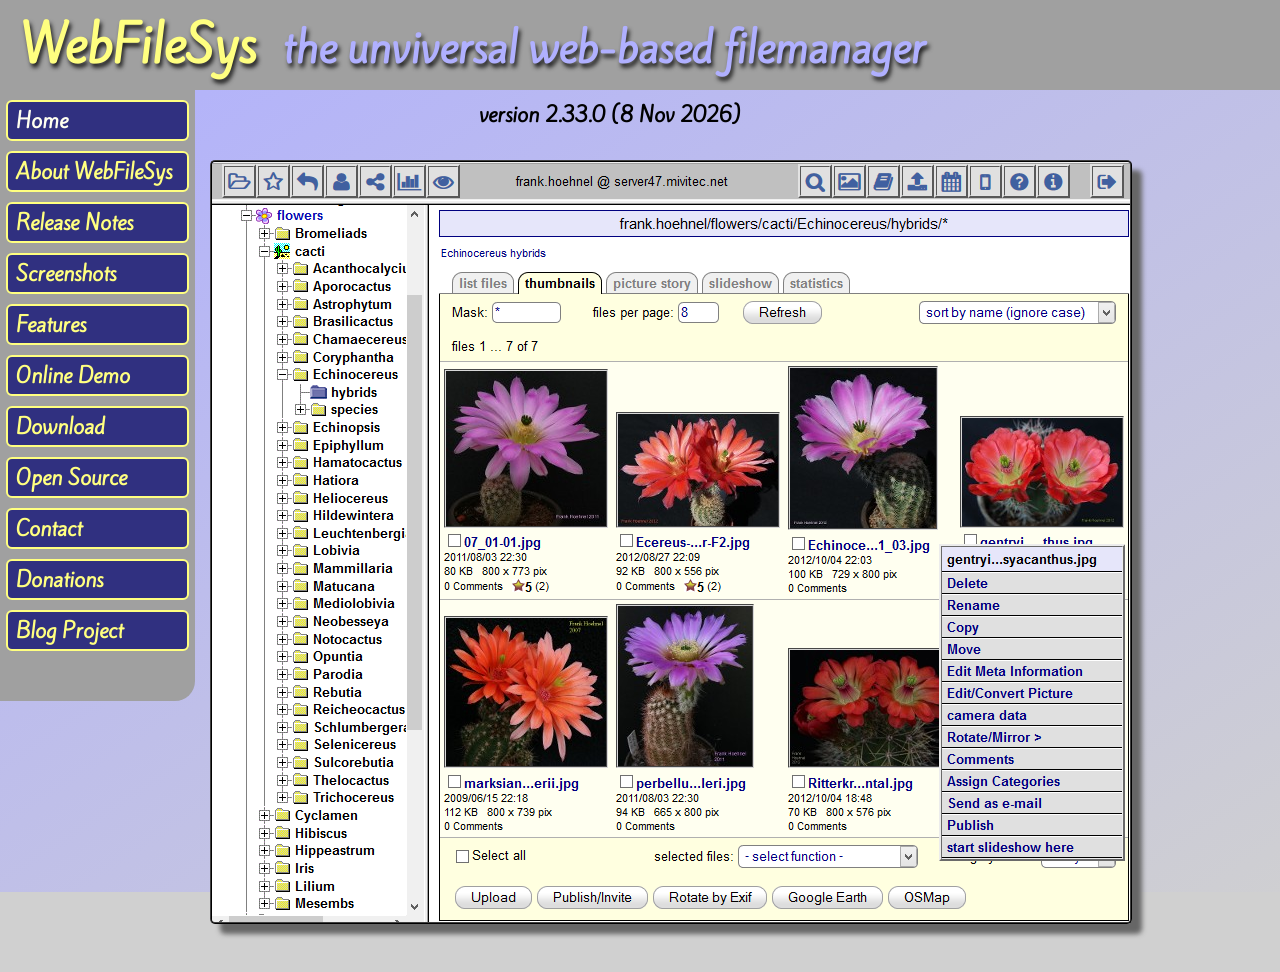
<file: index.html>
<html>
<head>

<meta name="author" content="Frank Hoehnel"> 

<meta name="description" content="WebFileSys is a web-based multi-user filemanager written in Java. It can be used to manage remote servers, as user-friendly interface for webspace providers, as web photo album and for shared document management."> 

<meta name="keywords" content="web-based filemanager, Java, photo album, blog, diary, document management, servlet, picture, synchronize, calendar, reminder, private cloud, own cloud"> 

<title>WebFileSys - the universal web-based filemanager</title>

<meta name="robots" content="INDEX,FOLLOW"/>

<link rel="stylesheet" type="text/css" href="css/allg.css">

<script type="text/javascript" src="js/menu.js"></script>

<script type="text/javascript" src="js/slideshow.js"></script>

</head>
<body class="content" onload="loadMenu(0);slideShow(4000)">

<div class="pageTitle">
  <span class="pageTitle1">WebFileSys</span>
  <span class="pageTitle2" style="margin-left:20px">the unviversal web-based filemanager</span>
</div>

<table border="0" cellpadding="0" cellspacing="0">

  <tr>
    <td id="menuContent">
      <!-- load menu via ajax here -->
    </td>

    <td class="content" style="text-align:center;padding-top:10px">

      <h3> version 2.33.0 (8 Nov 2026) </h3>
      
      <span class="news"></span>
      
      <!--
      <img src="images/screenshots/mobilePhone.png" width="735" height="419" title="WebFileSys mobile user interface" 
           style="border-color:#808080;border-style:solid;border-width:1px;">

      <br/><br>
      -->

      <img id="pic1" src="titlePics/webfilesys4.png" class="slideshowPic titlePic" style="opacity:1.0" />
	  <img id="pic2" src="titlePics/explorer.png" class="slideshowPic titlePic" style="opacity:0" />

    </td>
  </tr>
  
</table>

</body>
</html>
</file>
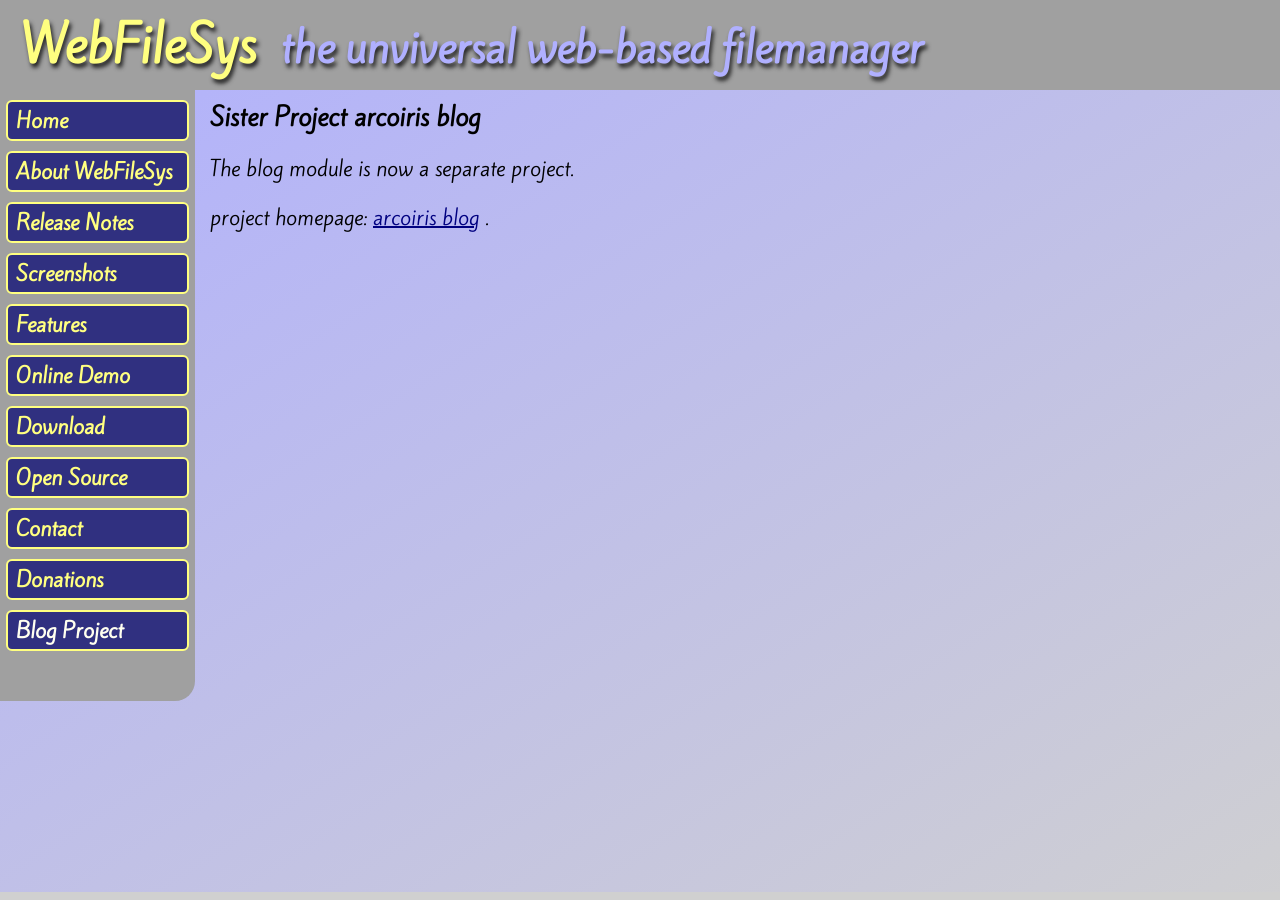
<file: blog.html>
<html>
<head>
<title>WebFileSys homepage</title>

<link rel="stylesheet" type="text/css" href="css/allg.css">

<script type="text/javascript" src="js/menu.js"></script>

</head>
<body class="content" onload="loadMenu(10)">

<div class="pageTitle">
  <span class="pageTitle1">WebFileSys</span> 
  &nbsp;&nbsp; 
  <span class="pageTitle2">the unviversal web-based filemanager</span>
</div>

<table border="0" cellpadding="0" cellspacing="0">

  <tr>
    <td>
    
    <td id="menuContent">
      <!-- load menu via ajax here -->
    </td>

    <td class="content">


<H2>Sister Project arcoiris blog </H2>

<p>
The blog module is now a separate project.
</p>
 
<p> 
project homepage: <a href="https://fhoehnel.github.io/arcoiris-homepage/" target="_blank">arcoiris blog</a> .
</p>

    </td>
  </tr>
  
</table>

</body>
</html>
</file>
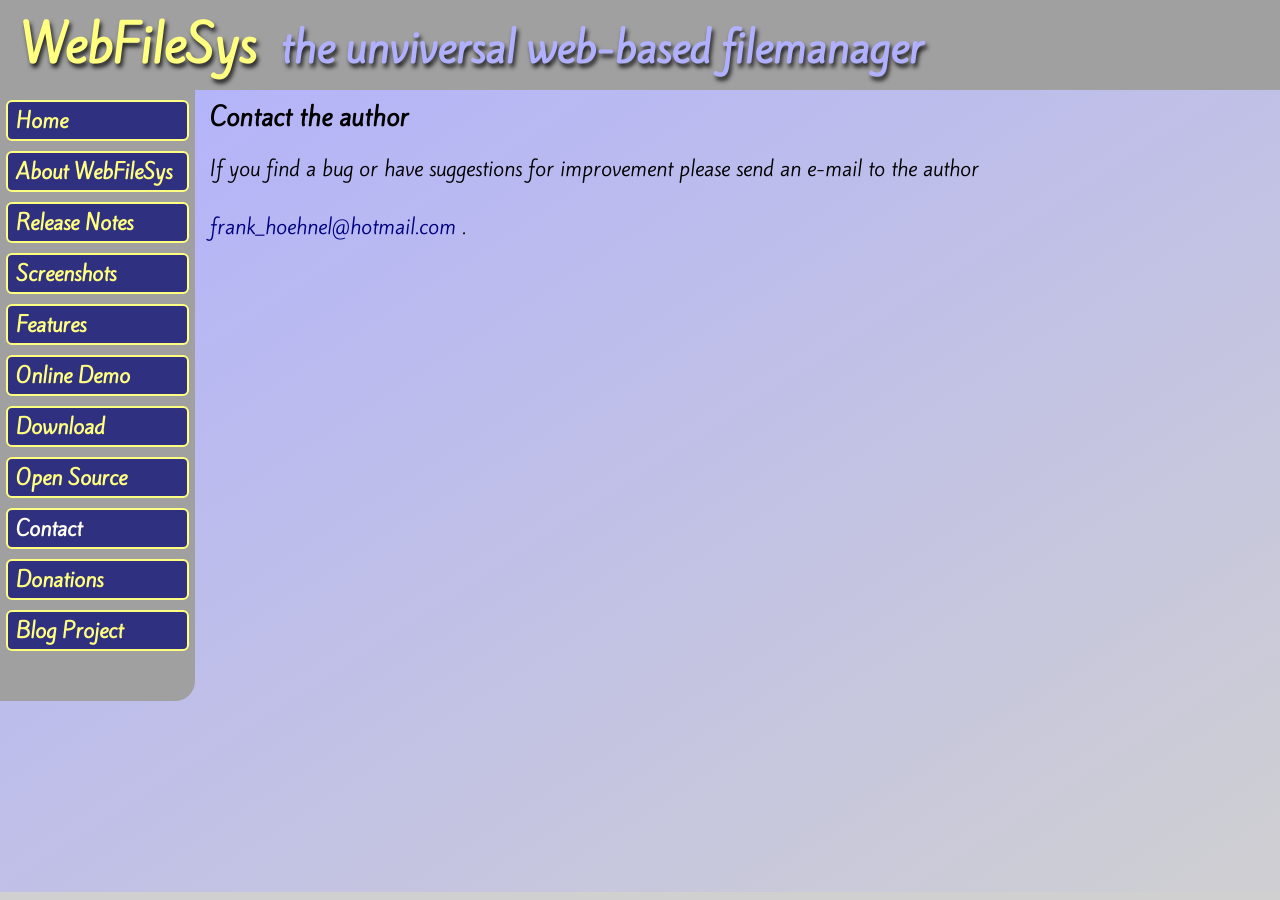
<file: contact.html>
<html>
<head>
<title>WebFileSys homepage</title>

<link rel="stylesheet" type="text/css" href="css/allg.css">

<script type="text/javascript" src="js/menu.js"></script>

</head>
<body class="content" onload="loadMenu(8)">

<div class="pageTitle">
  <span class="pageTitle1">WebFileSys</span> 
  &nbsp;&nbsp; 
  <span class="pageTitle2">the unviversal web-based filemanager</span>
</div>

<table border="0" cellpadding="0" cellspacing="0">

  <tr>
    <td>
    
    <td id="menuContent">
      <!-- load menu via ajax here -->
    </td>

    <td class="content">


<H2>Contact the author </H2>

If you find a bug or have suggestions for 
improvement please send an e-mail to the author 
<br><br>
<a href="mailto:frank_hoehnel@hotmail.com" style="text-decoration:none;">frank_hoehnel@hotmail.com</a> .

<!--
<br><br>
Share your experiences or ask your questions about WebFileSys in the WebFileSys forum!
-->

    </td>
  </tr>
  
</table>

</body>
</html>
</file>
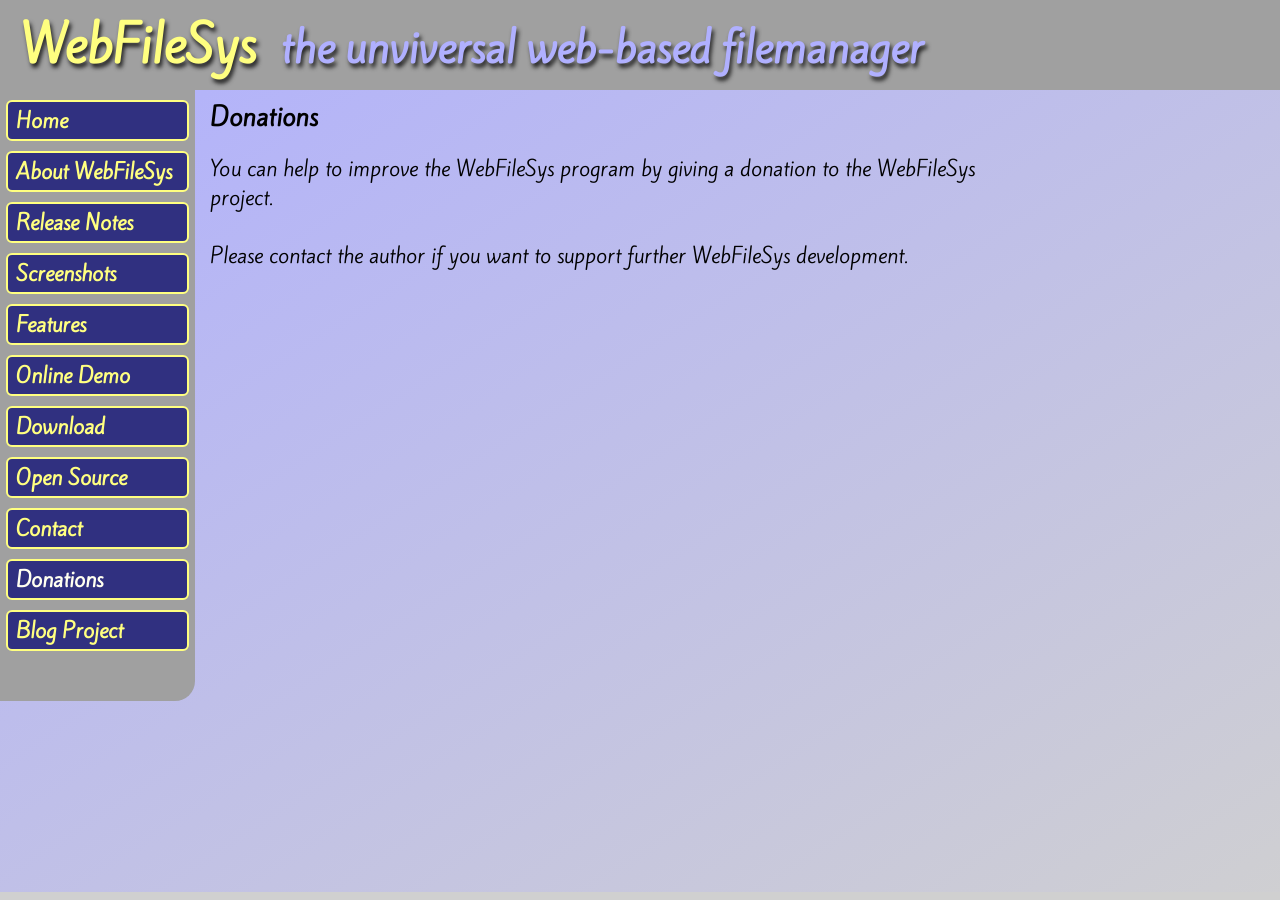
<file: donation.html>
<html>
<head>
<title>WebFileSys homepage</title>

<link rel="stylesheet" type="text/css" href="css/allg.css">

<script type="text/javascript" src="js/menu.js"></script>

</head>
<body class="content" onload="loadMenu(9)">

<div class="pageTitle">
  <span class="pageTitle1">WebFileSys</span> 
  &nbsp;&nbsp; 
  <span class="pageTitle2">the unviversal web-based filemanager</span>
</div>

<table border="0" cellpadding="0" cellspacing="0">

  <tr>
    <td id="menuContent">
      <!-- load menu via ajax here -->
    </td>

    <td class="content">


<H2>Donations </H2>

You can help to improve the WebFileSys program by giving a donation to the WebFileSys project.
<br>
<br>
Please contact the author if you want to support further WebFileSys development.

    </td>
  </tr>
  
</table>

</body>
</html>
</file>
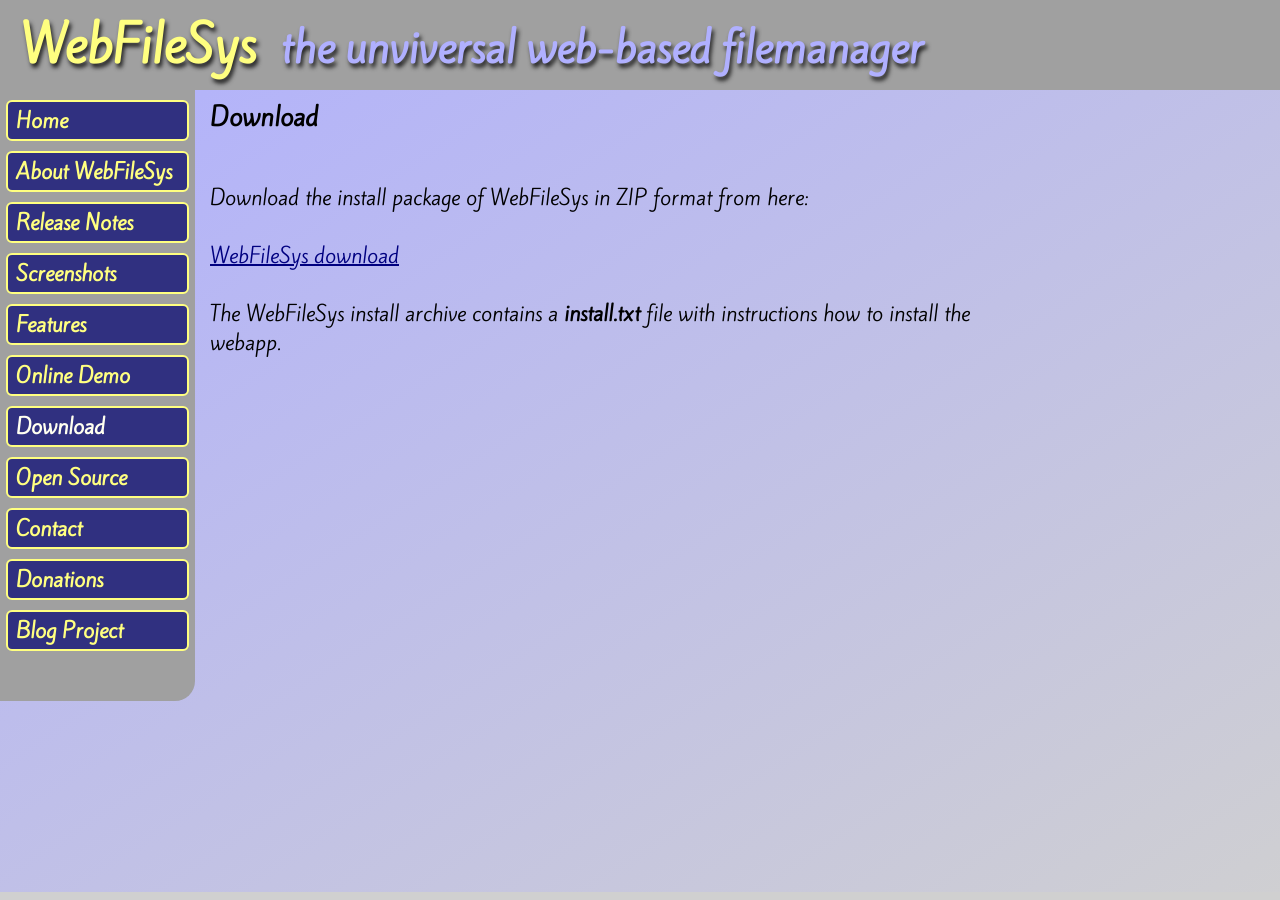
<file: download.html>
<html>
<head>
<title>WebFileSys homepage</title>

<link rel="stylesheet" type="text/css" href="css/allg.css">

<script type="text/javascript" src="js/menu.js"></script>

</head>
<body class="content" onload="loadMenu(6)">

<div class="pageTitle">
  <span class="pageTitle1">WebFileSys</span> 
  &nbsp;&nbsp; 
  <span class="pageTitle2">the unviversal web-based filemanager</span>
</div>

<table border="0" cellpadding="0" cellspacing="0">

  <tr>
    <td id="menuContent">
      <!-- load menu via ajax here -->
    </td>

    <td class="content">


<H2>Download </H2>

<br>
Download the install package of WebFileSys in ZIP format from here:

<br><br> 

<a href="download/webfilesys-2.33.zip" target="_blank">WebFileSys download</a>

<br><br> 

The WebFileSys install archive contains a <b>install.txt</b> file with instructions how to install the webapp. 

    </td>
  </tr>
  
</table>

</body>
</html>
</file>
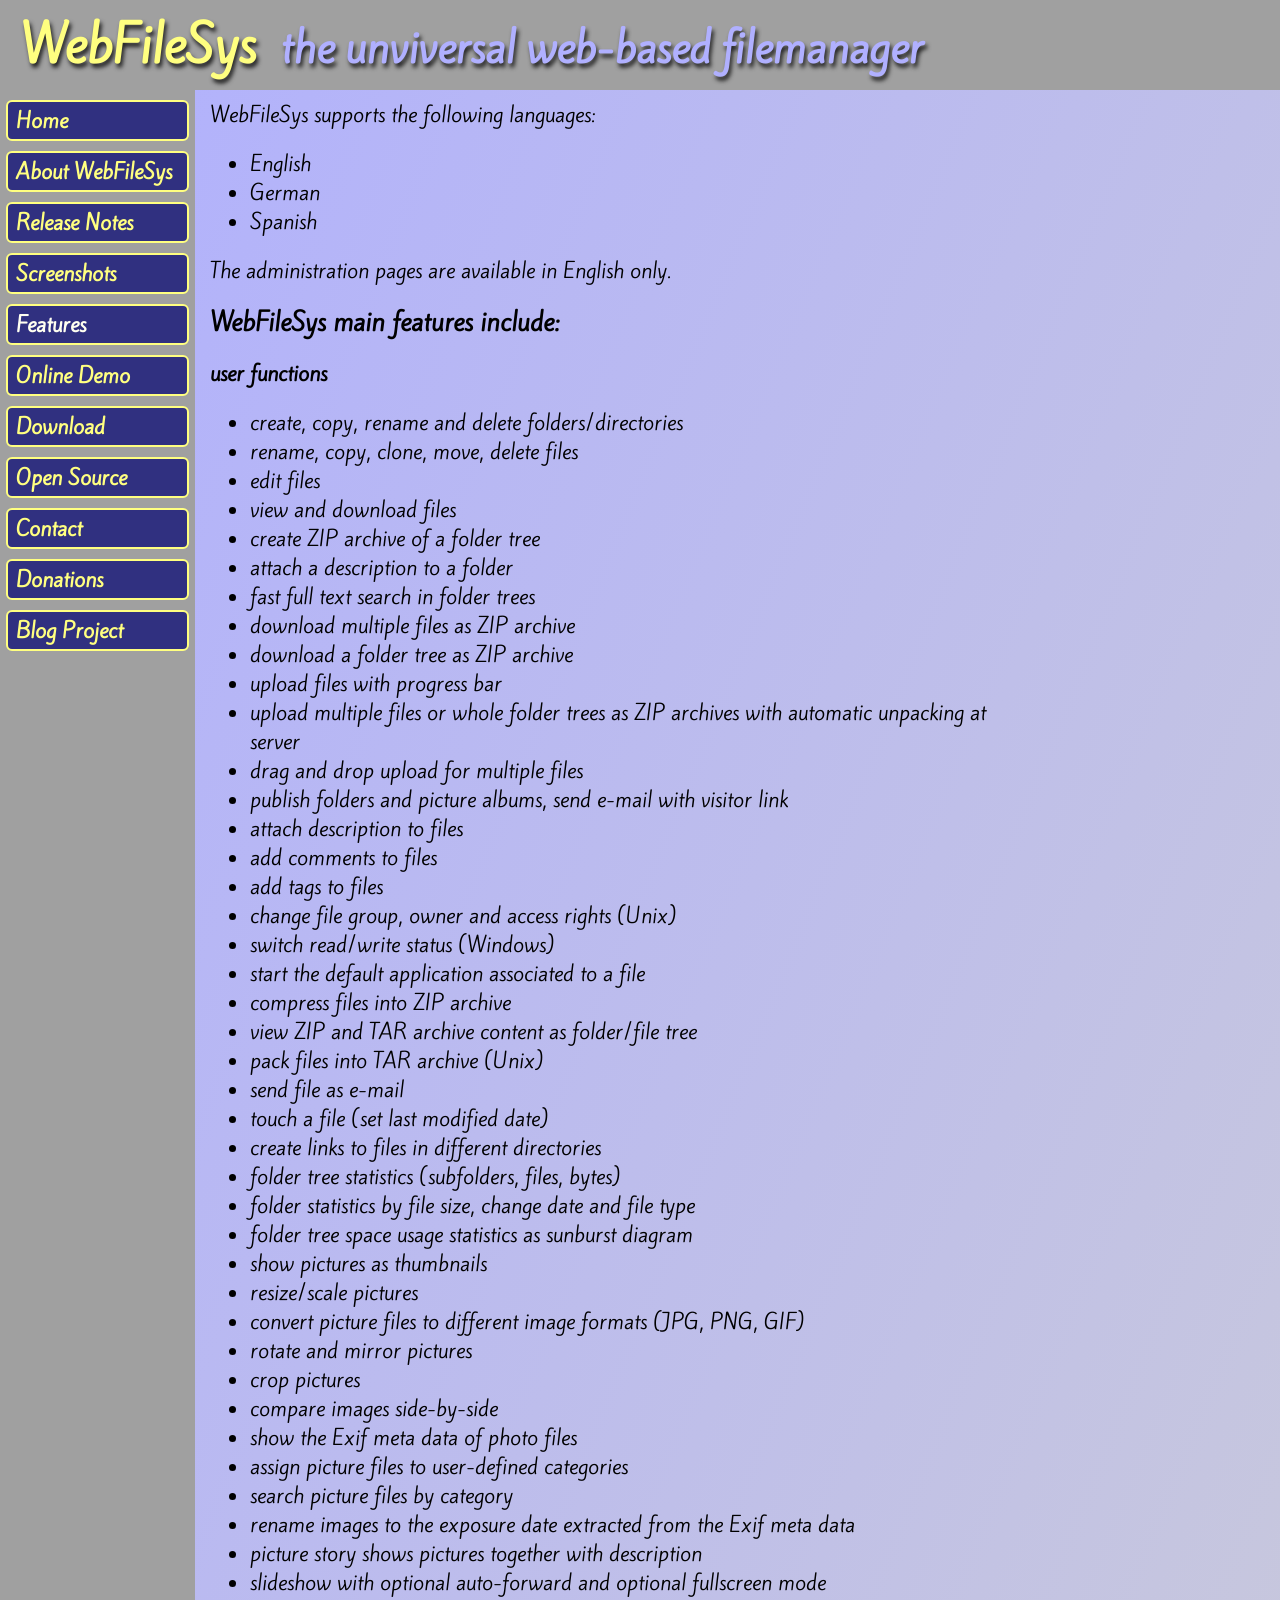
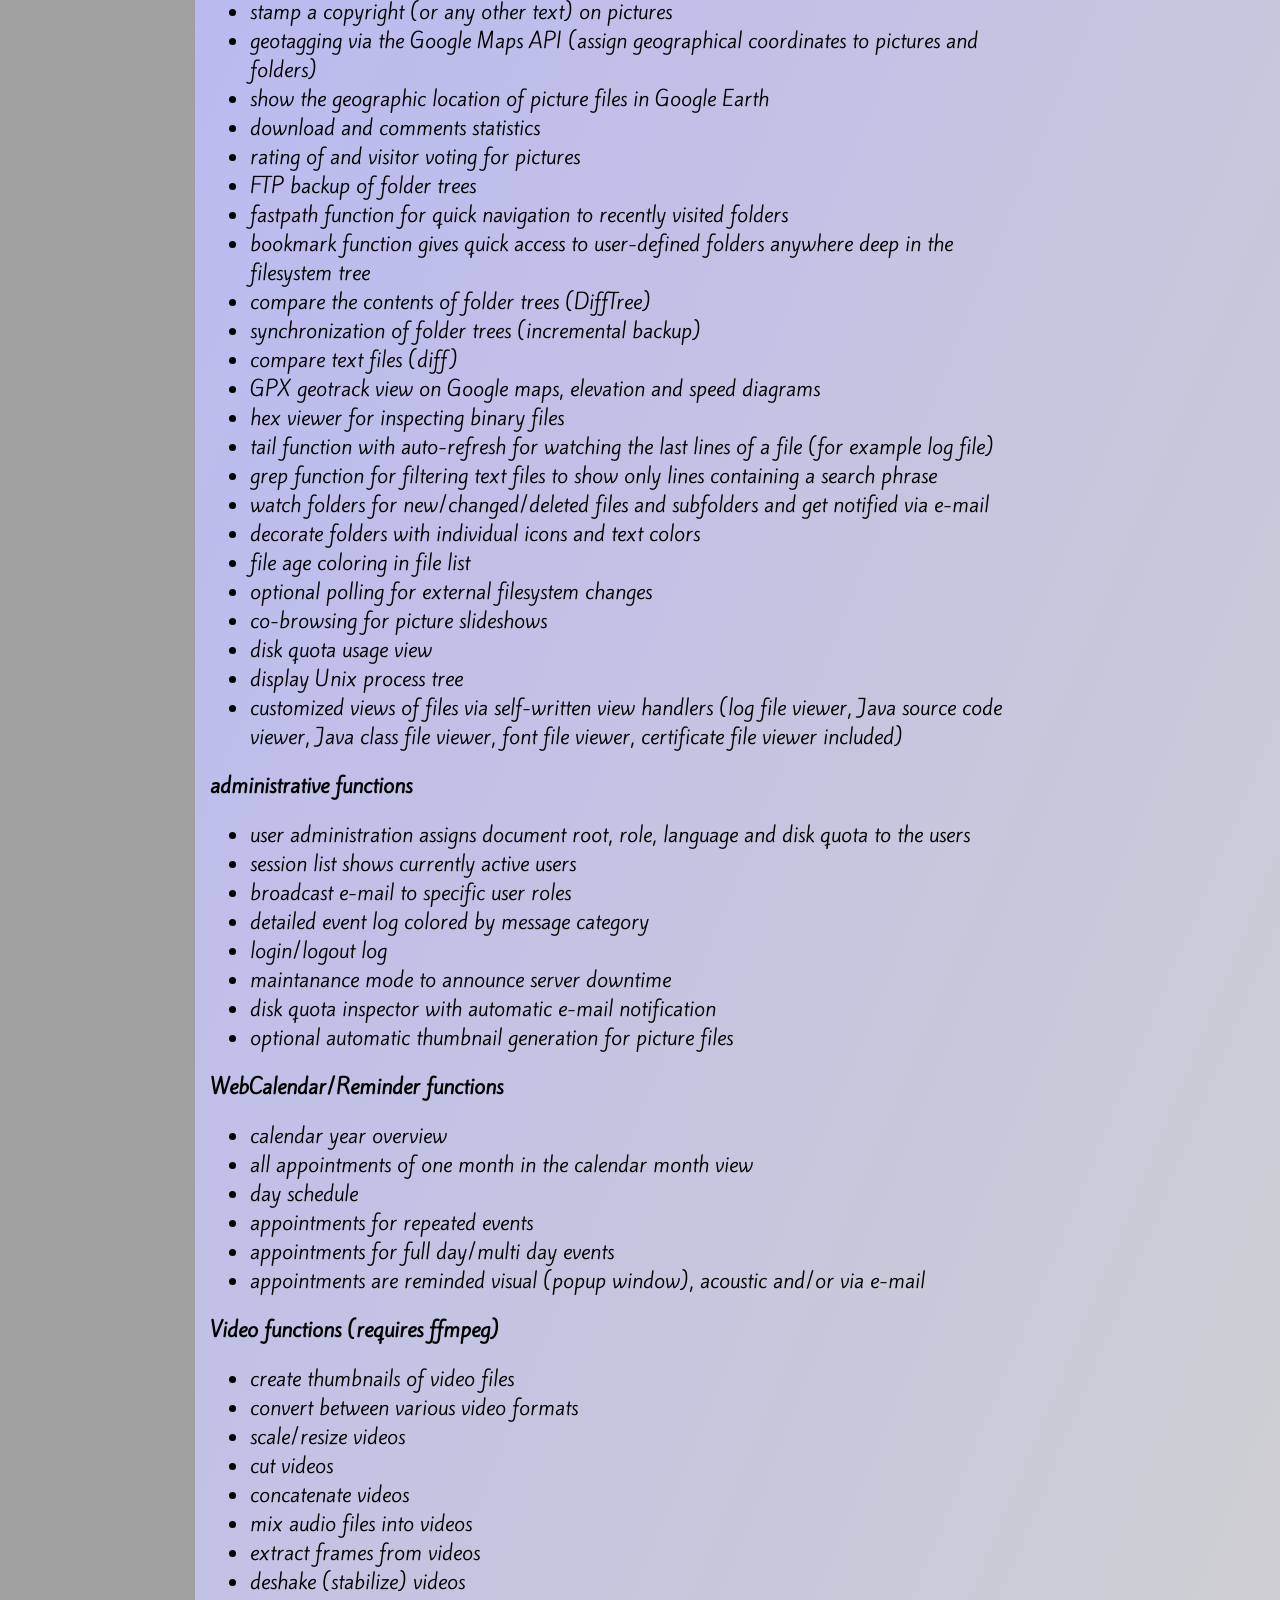
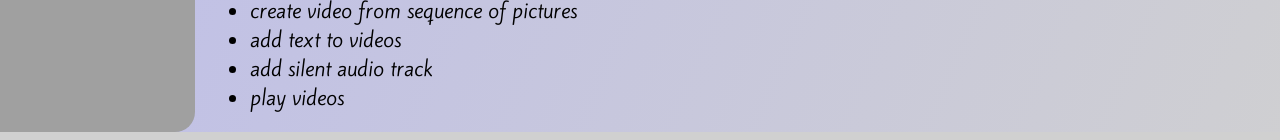
<file: features.html>
<html>
<head>
<title>WebFileSys homepage</title>

<link rel="stylesheet" type="text/css" href="css/allg.css">

<script type="text/javascript" src="js/menu.js"></script>

</head>
<body class="content" onload="loadMenu(4)">

<div class="pageTitle">
  <span class="pageTitle1">WebFileSys</span> 
  &nbsp;&nbsp; 
  <span class="pageTitle2">the unviversal web-based filemanager</span>
</div>

<table border="0" cellpadding="0" cellspacing="0">

  <tr>
    <td id="menuContent">
      <!-- load menu via ajax here -->
    </td>

    <td class="content">

WebFileSys supports the following languages:
<ul>
  <li>English</li>
  <li>German</li>
  <li>Spanish</li>
</ul>
The administration pages are available in English only.
	
<H2>WebFileSys main features include:</H2>


<h3>user functions</h3>

<ul>
  <li>create, copy, rename and delete folders/directories</li>
  <li>rename, copy, clone, move, delete files</li>
  <li>edit files</li>
  <li>view and download files</li>
  <li>create ZIP archive of a folder tree</li>
  <li>attach a description to a folder</li>
  <li>fast full text search in folder trees</li>
  <li>download multiple files as ZIP archive</li>
  <li>download a folder tree as ZIP archive</li>
  <li>upload files with progress bar</li>
  <li>upload multiple files or whole folder trees as ZIP archives with automatic unpacking at server</li>
  <li>drag and drop upload for multiple files</li>
  <li>publish folders and picture albums, send e-mail with visitor link</li>
  <li>attach description to files</li>
  <li>add comments to files</li>
  <li>add tags to files</li>
  <li>change file group, owner and access rights (Unix)</li>
  <li>switch read/write status (Windows)</li>
  <li>start the default application associated to a file</li>
  <li>compress files into ZIP archive</li>
  <li>view ZIP and TAR archive content as folder/file tree</li>
  <li>pack files into TAR archive (Unix)</li>
  <li>send file as e-mail</li>
  <li>touch a file (set last modified date)</li>
  <li>create links to files in different directories</li>
  <li>folder tree statistics (subfolders, files, bytes)</li>
  <li>folder statistics by file size, change date and file type</li>
  <li>folder tree space usage statistics as sunburst diagram</li>
  <li>show pictures as thumbnails</li>
  <li>resize/scale pictures</li>
  <li>convert picture files to different image formats (JPG, PNG, GIF)</li>
  <li>rotate and mirror pictures</li>
  <li>crop pictures</img>
  <li>compare images side-by-side</li>
  <li>show the Exif meta data of photo files</li>
  <li>assign picture files to user-defined categories</li>
  <li>search picture files by category</li>
  <li>rename images to the exposure date extracted from the Exif meta data</li>
  <li>picture story shows pictures together with description</li>
  <li>slideshow with optional auto-forward and optional fullscreen mode</li>
  <li>stamp a copyright (or any other text) on pictures</li>
  <li>geotagging via the Google Maps API (assign geographical coordinates to pictures and folders)</li>
  <li>show the geographic location of picture files in Google Earth</li>
  <li>download and comments statistics</li>
  <li>rating of and visitor voting for pictures</li>
  <li>FTP backup of folder trees</li>
  <li>fastpath function for quick navigation to recently visited folders</li>
  <li>bookmark function gives quick access to user-defined folders anywhere deep in the filesystem tree</li>
  <li>compare the contents of folder trees (DiffTree)</li>
  <li>synchronization of folder trees (incremental backup)</li>
  <li>compare text files (diff)</li>
  <li>GPX geotrack view on Google maps, elevation and speed diagrams</li>
  <li>hex viewer for inspecting binary files</li>
  <li>tail function with auto-refresh for watching the last lines of a file (for example log file)</li>
  <li>grep function for filtering text files to show only lines containing a search phrase</li>
  <li>watch folders for new/changed/deleted files and subfolders and get notified via e-mail</li>
  <li>decorate folders with individual icons and text colors</li>
  <li>file age coloring in file list</li>
  <li>optional polling for external filesystem changes</li>
  <li>co-browsing for picture slideshows</li>
  <li>disk quota usage view</li>
  <li>display Unix process tree</li>
  <li>customized views of files via self-written view handlers (log file viewer, Java source code viewer, Java class file viewer, font file viewer, certificate file viewer included)</li>
</ul>

<h3>administrative functions</h3>

<ul>
  <li>user administration assigns document root, role, language and disk quota to the users</li>
  <li>session list shows currently active users</li>
  <li>broadcast e-mail to specific user roles</li>
  <li>detailed event log colored by message category</li>
  <li>login/logout log</li>
  <li>maintanance mode to announce server downtime</li>
  <li>disk quota inspector with automatic e-mail notification</li>
  <li>optional automatic thumbnail generation for picture files</li>
</ul>

<h3>WebCalendar/Reminder functions</h3>

<ul>
  <li>calendar year overview</li>
  <li>all appointments of one month in the calendar month view</li>
  <li>day schedule</li>
  <li>appointments for repeated events</li>
  <li>appointments for full day/multi day events</li>
  <li>appointments are reminded visual (popup window), acoustic and/or via e-mail</li>
</ul>

<h3>Video functions (requires ffmpeg)</h3>
<ul>
 <li>create thumbnails of video files</li>
 <li>convert between various video formats</li>
 <li>scale/resize videos</li>
 <li>cut videos</li>
 <li>concatenate videos</li>
 <li>mix audio files into videos</li>
 <li>extract frames from videos</li>
 <li>deshake (stabilize) videos</li>
 <li>create video from sequence of pictures</li>
 <li>add text to videos</li>
 <li>add silent audio track</li>
 <li>play videos</li>
</ul>
  
    </td>
  </tr>
  
</table>

</body>
</html>
</file>
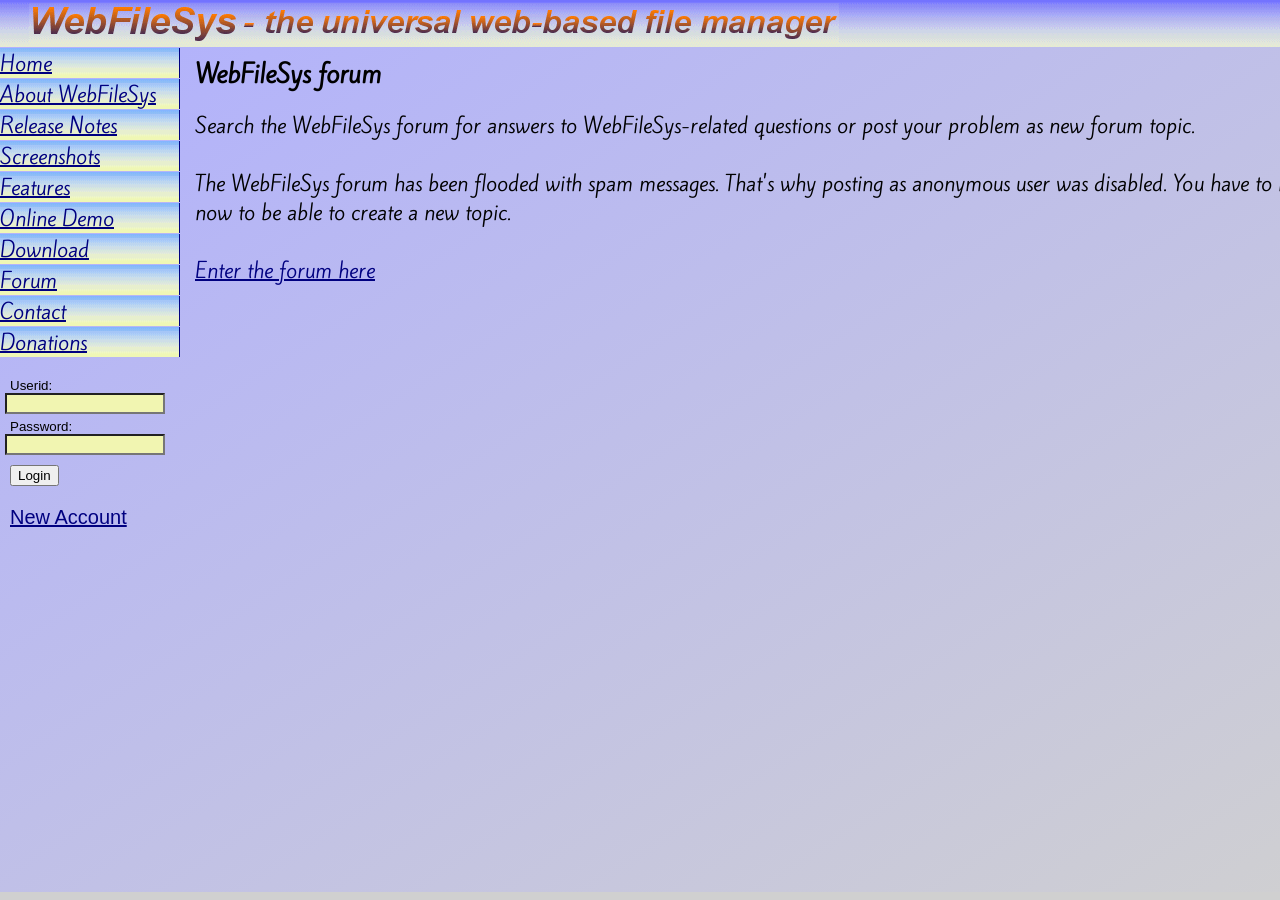
<file: forum.html>
<html>
<head>
<title>WebFileSys homepage</title>

<link rel="stylesheet" type="text/css" href="css/allg.css">

<style type="text/css">
  body {background-color:#f1f5b1;background-image:url(images/colorbar.gif);background-repeat:repeat-y;background-position:top left;}
</style>

</head>
<body class="content">

<table border="0" width="100%" cellpadding="3" cellspacing="0" style="background-image:url('images/head-background2.gif');">
  <tr>
    <td>
      <img src="images/space.gif" width="20" height="1" border="0">
    </td>
    <td valign="middle">
      <img src="images/title.gif" border="0">
    </td>
    <td align="right" width="90%">
      <img src="images/space.gif" width="10" border="0">
    </td>
  </tr>
</table>



<table border="0" width="100%" cellpadding="0" cellspacing="0">

  <tr>
    <td>
    
      <style type="text/css">
  td.menu {height:30px;vertical-align:middle;background-image:url("images/menuback.gif");border-right-style:solid;border-right-width:1px;border-right-color:navy;}
</style>

<script language="javascript">
  
  var save;
  
  var lastCurrentLink=null;
  
  function setCurrentAndLink(menulink,link)
  {
      if (lastCurrentLink != null)
      {
          lastCurrentLink.style.color="black";
      }
  
      menulink.style.color="red";
      
      lastCurrentLink=menulink;
      
      window.location.href = link;
  }
 
</script>


<table border="0" width="180" cellpadding="0" cellspacing="0">

  <tr>
    <td class="separator" height="1"><img src="images/space.gif" height="1"></td>
  </tr>


  <tr>
    <td class="menu">
      <a name="item1" class="menu" href="index.html">
        Home
      </a>
    </td>
  </tr>
  <tr>
    <td class="separator" height="1"><img src="images/space.gif" height="1"></td>
  </tr>

  <tr>
    <td class="menu">
      <a name="item2" class="menu" href="webfilesys.html">
        About WebFileSys
      </a>
    </td>
  </tr>
  <tr>
    <td class="separator" height="1"><img src="images/space.gif" height="1"></td>
  </tr>

  <tr>
    <td class="menu">
      <a name="item3" class="menu" href="releasenotes.html">
        Release Notes
      </a>
    </td>
  </tr>
  <tr>
    <td class="separator" height="1"><img src="images/space.gif" height="1"></td>
  </tr>

  <tr>
    <td class="menu">
      <a name="item4" class="menu" href="screenshots.html">
        Screenshots
      </a>
    </td>
  </tr>
  <tr>
    <td class="separator" height="1"><img src="images/space.gif" height="1"></td>
  </tr>

  <tr>
    <td class="menu">
      <a name="item5" class="menu" href="features.html">
        Features
      </a>
    </td>
  </tr>
  <tr>
    <td class="separator" height="1"><img src="images/space.gif" height="1"></td>
  </tr>

  <tr>
    <td class="menu">
      <a name="item5" class="menu" href="onlineDemo.html">
        Online Demo
      </a>
    </td>
  </tr>
  <tr>
    <td class="separator" height="1"><img src="images/space.gif" height="1"></td>
  </tr>

  <tr>
    <td class="menu">
      <a name="item6" class="menu" href="download.html">
        Download
      </a>
    </td>
  </tr>
  <tr>
    <td class="separator" height="1"><img src="images/space.gif" height="1"></td>
  </tr>
  
  <tr>
    <td class="menu">
      <a name="item7" class="menu" href="forum.html">
        Forum
      </a>
    </td>
  </tr>
  <tr>
    <td class="separator" height="1"><img src="images/space.gif" height="1"></td>
  </tr>
  
  <tr>
    <td class="menu">
      <a name="item8" class="menu" href="contact.html">
        Contact
      </a>
    </td>
  </tr>
  <tr>
    <td class="separator" height="1"><img src="images/space.gif" height="1"></td>
  </tr>

  <tr>
    <td class="menu">
      <a name="item9" class="menu" href="donation.html">
        Donations
      </a>
    </td>
  </tr>
  <tr>
    <td class="separator" height="1"><img src="images/space.gif" height="1"></td>
  </tr>

  <tr>
    <td height="2"><img src="images/space.gif" height="20"></td>
  </tr>


  <form method="post" action="http://www.webfilesys.de/webfilesys/servlet" target="_blank">
  <input type="hidden" name="command" value="login">
    
  <tr>
    <td style="padding-left:10px;font-size:10pt;font-family:Arial,Helvetica">
      Userid:
    </td>
  </tr>
 
  <tr>
    <td style="padding-left:5px;">
      <INPUT TYPE="TEXT" NAME="userid" SIZE=15 MAXLENGTH=30 VALUE="" style="width:160px;background-color:#f1f5b1;">
    </td>
  </tr>

  <tr>
    <td style="padding-left:10px;padding-top:5px;font-size:10pt;font-family:Arial,Helvetica">
      Password:
    </td>
  </tr>
  
  <tr>
    <td style="padding-left:5px;">
      <INPUT TYPE="PASSWORD" NAME="password" SIZE=15 MAXLENGTH=30 VALUE="" style="width:160px;background-color:#f1f5b1;">
    </td>
  </tr>

  <tr>
    <td style="padding-left:10px;padding-top:10px;">
      <input type="submit" value="Login">
    </td>
  </tr>
      
  </form>

  <tr>
    <td height="2"><img src="images/space.gif" height="20"></td>
  </tr>

  <tr>
    <td style="padding-left:10px;font-size:10pt;font-family:Arial,Helvetica">
      <a href="http://www.webfilesys.de/webfilesys/servlet?command=registerSelf" target="_blank">New Account</a>
    </td>
  </tr>

    
</table>


    
    </td>

    <td align="left" width="90%" style="padding-left:15px;padding-top:10px;padding-right:10px;">




<H2>WebFileSys forum </H2>

Search the WebFileSys forum for answers to WebFileSys-related questions or post your problem
as new forum topic.

<br><br>

The WebFileSys forum has been flooded with spam messages. That's why posting as anonymous user was disabled.
You have to register now to be able to create a new topic.
<br><br>

<a href="http://www.webfilesys.de:8080/jforum" target="_blank">Enter the forum here</a>

    </td>
  </tr>
  
</table>

</body>
</html>
</file>
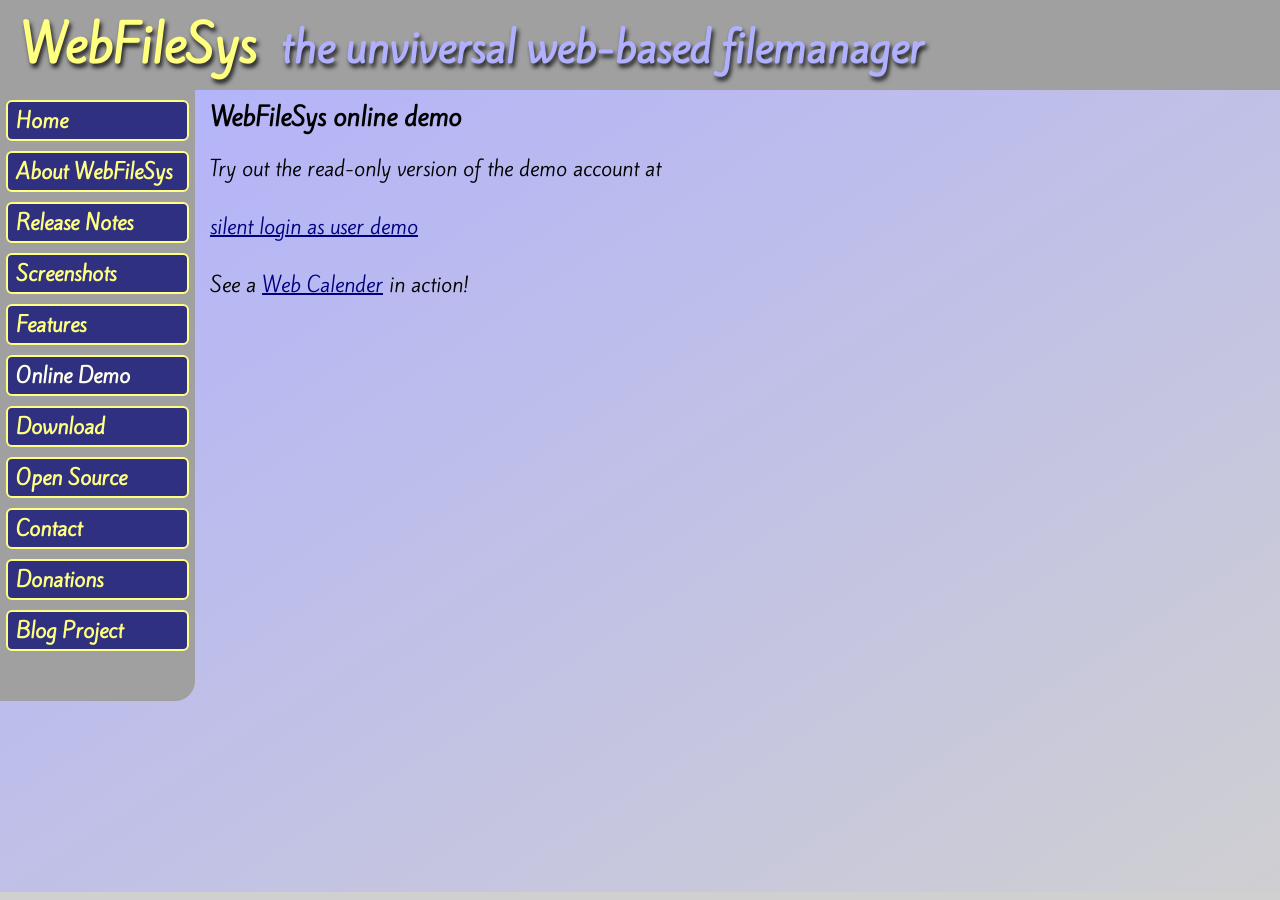
<file: onlineDemo.html>
<html>
<head>
<title>WebFileSys homepage</title>

<link rel="stylesheet" type="text/css" href="css/allg.css">

<script type="text/javascript" src="js/menu.js"></script>

</head>
<body class="content" onload="loadMenu(5)">

<div class="pageTitle">
  <span class="pageTitle1">WebFileSys</span> 
  &nbsp;&nbsp; 
  <span class="pageTitle2">the unviversal web-based filemanager</span>
</div>

<table border="0" cellpadding="0" cellspacing="0">

  <tr>
    <td id="menuContent">
      <!-- load menu via ajax here -->
    </td>

    <td class="content">


<h2> WebFileSys online demo </h2>

Try out the read-only version of the demo account at
<br><br>
<a href="https://webfilesys.ddns.net/webfilesys/servlet?command=silentLogin&demo=guest" target="_blank">silent login as user demo</a>

<!--
<br><br>
See an example of a
<a href="https://www.webfilesys.de/webfilesys/visitor/frank.hoehnel-1/8637b272-0ee2-441c-9e20-79ab4bf4a86c" target="_blank">folder published as picture album</a>.
-->

<br><br>
See a <a href="https://webfilesys.ddns.net/webfilesys/servlet?command=silentLogin&demo=guest&cmd=calendar" target="_blank">Web Calender</a> in action!

    </td>
  </tr>
  
</table>

</body>
</html>
</file>
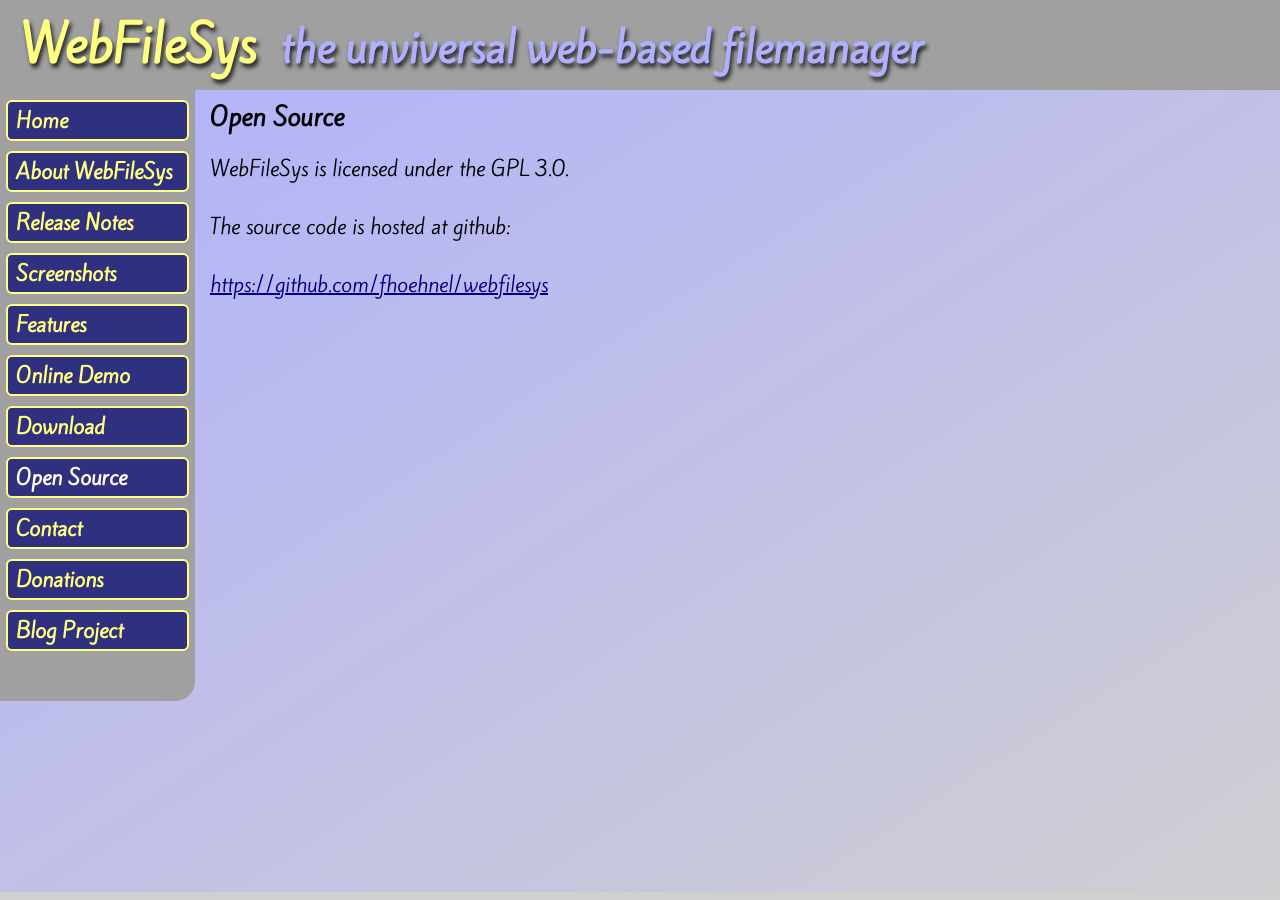
<file: openSource.html>
<html>
<head>
<title>WebFileSys homepage</title>

<link rel="stylesheet" type="text/css" href="css/allg.css">

<script type="text/javascript" src="js/menu.js"></script>

</head>
<body class="content" onload="loadMenu(7)">

<div class="pageTitle">
  <span class="pageTitle1">WebFileSys</span> 
  &nbsp;&nbsp; 
  <span class="pageTitle2">the unviversal web-based filemanager</span>
</div>

<table border="0" cellpadding="0" cellspacing="0">

  <tr>
    <td>
    
    <td id="menuContent">
      <!-- load menu via ajax here -->
    </td>

    <td class="content">


<H2>Open Source</H2>

WebFileSys is licensed under the GPL 3.0.
<br/><br/>
The source code is hosted at github:
<br/><br/>
<a href="https://github.com/fhoehnel/webfilesys" target="_blank">https://github.com/fhoehnel/webfilesys</a>


    </td>
  </tr>
  
</table>

</body>
</html>
</file>
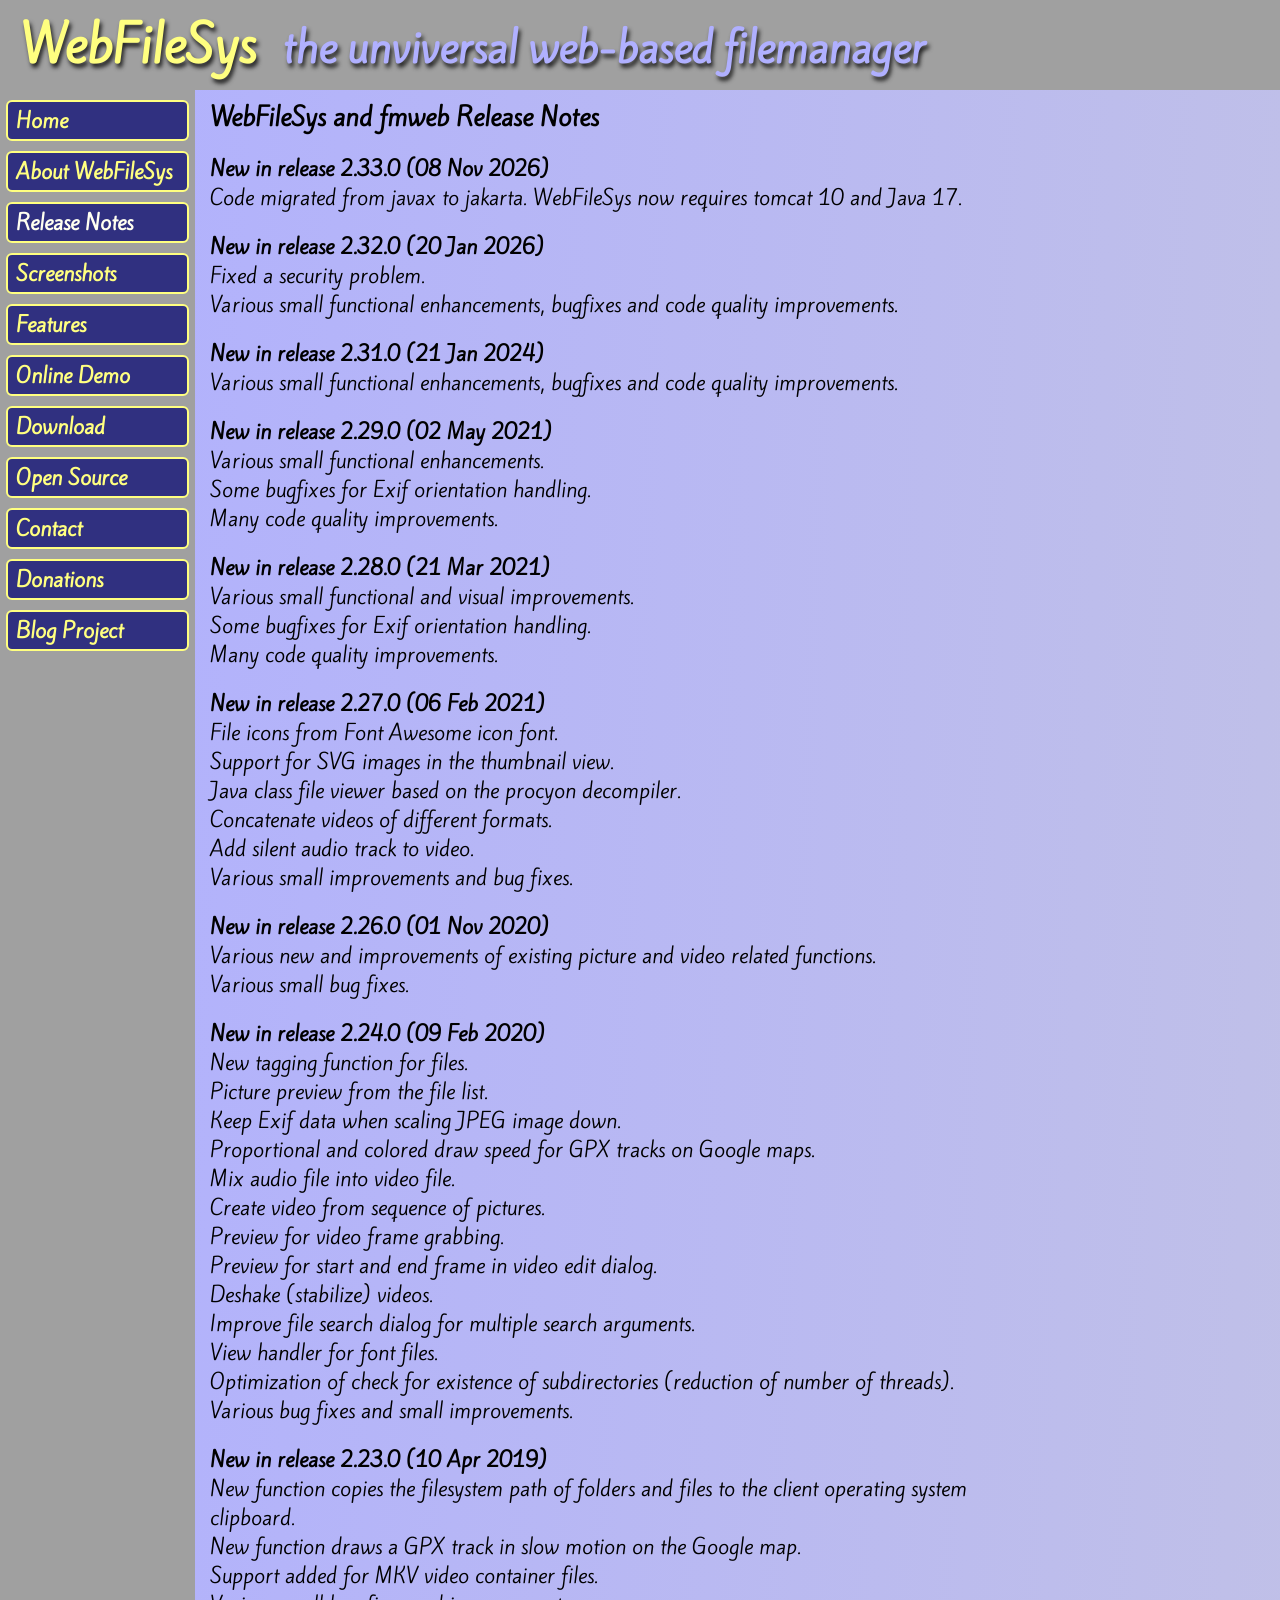
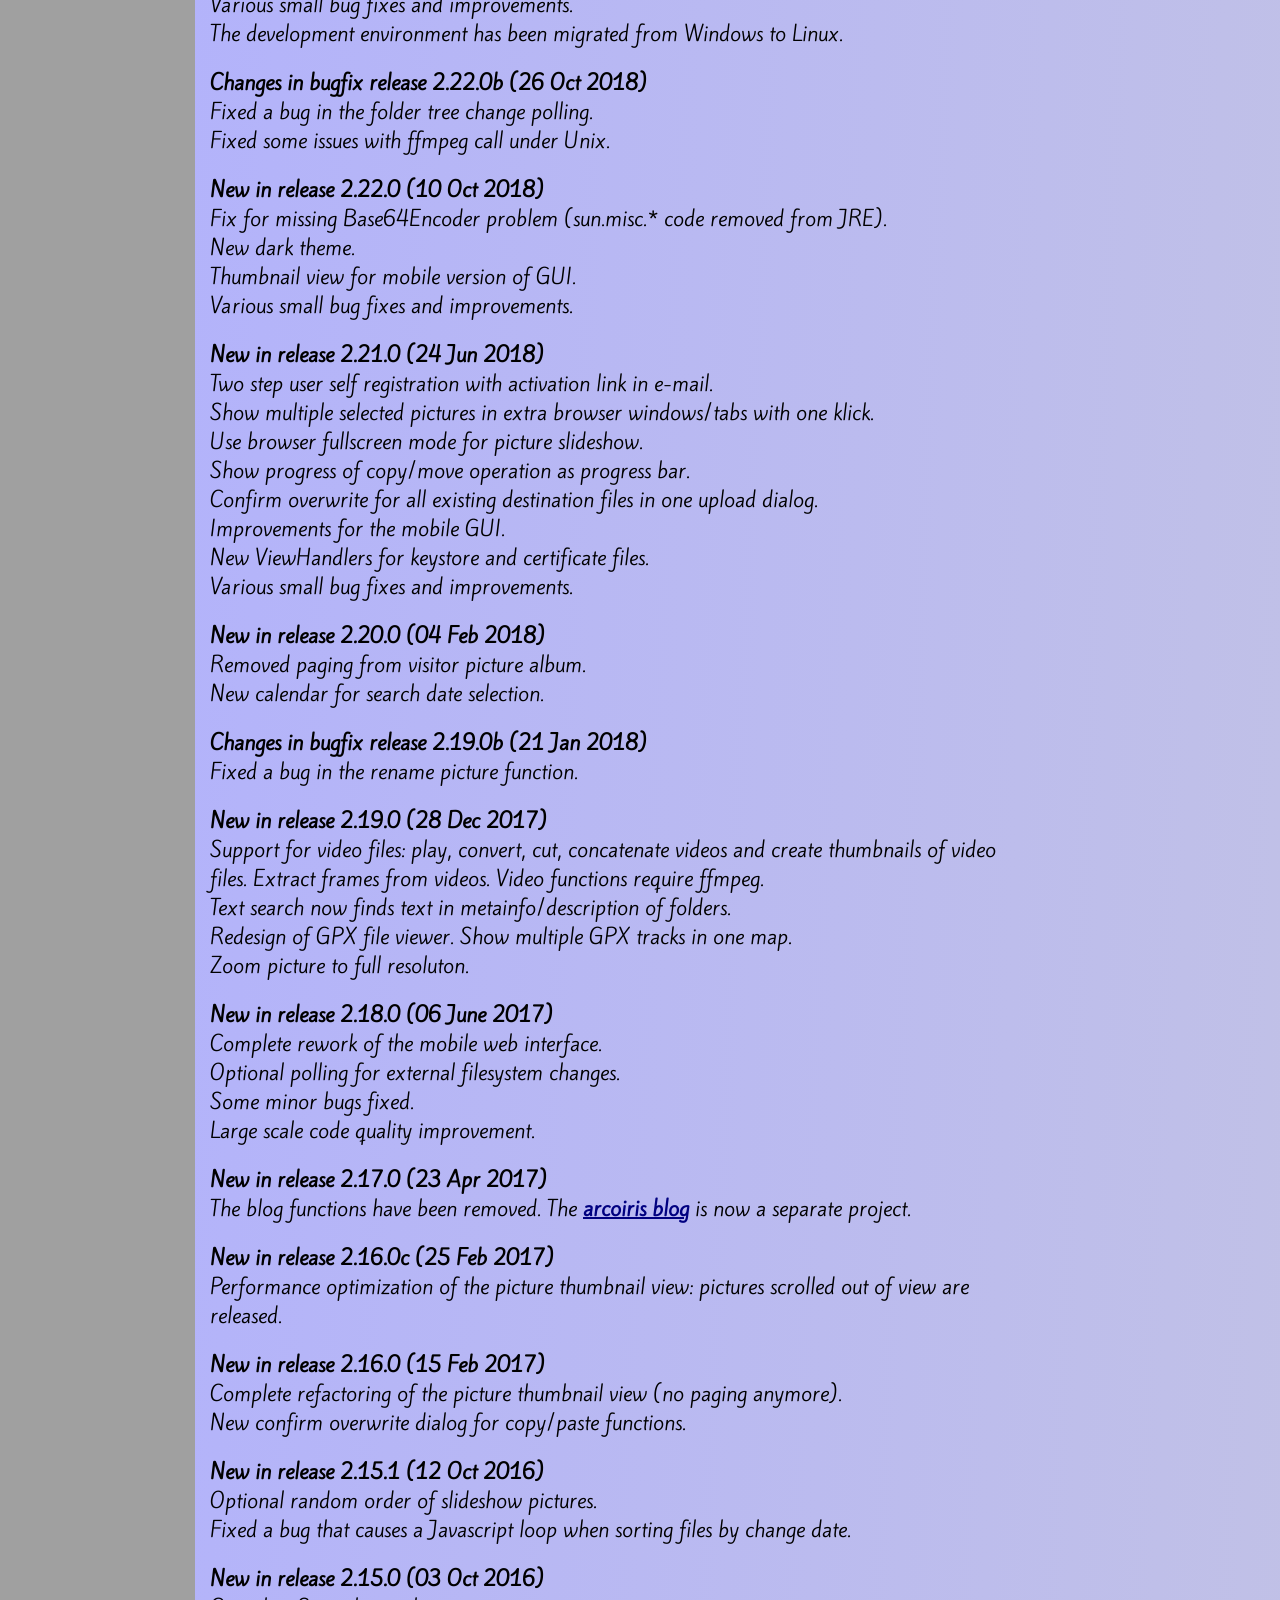
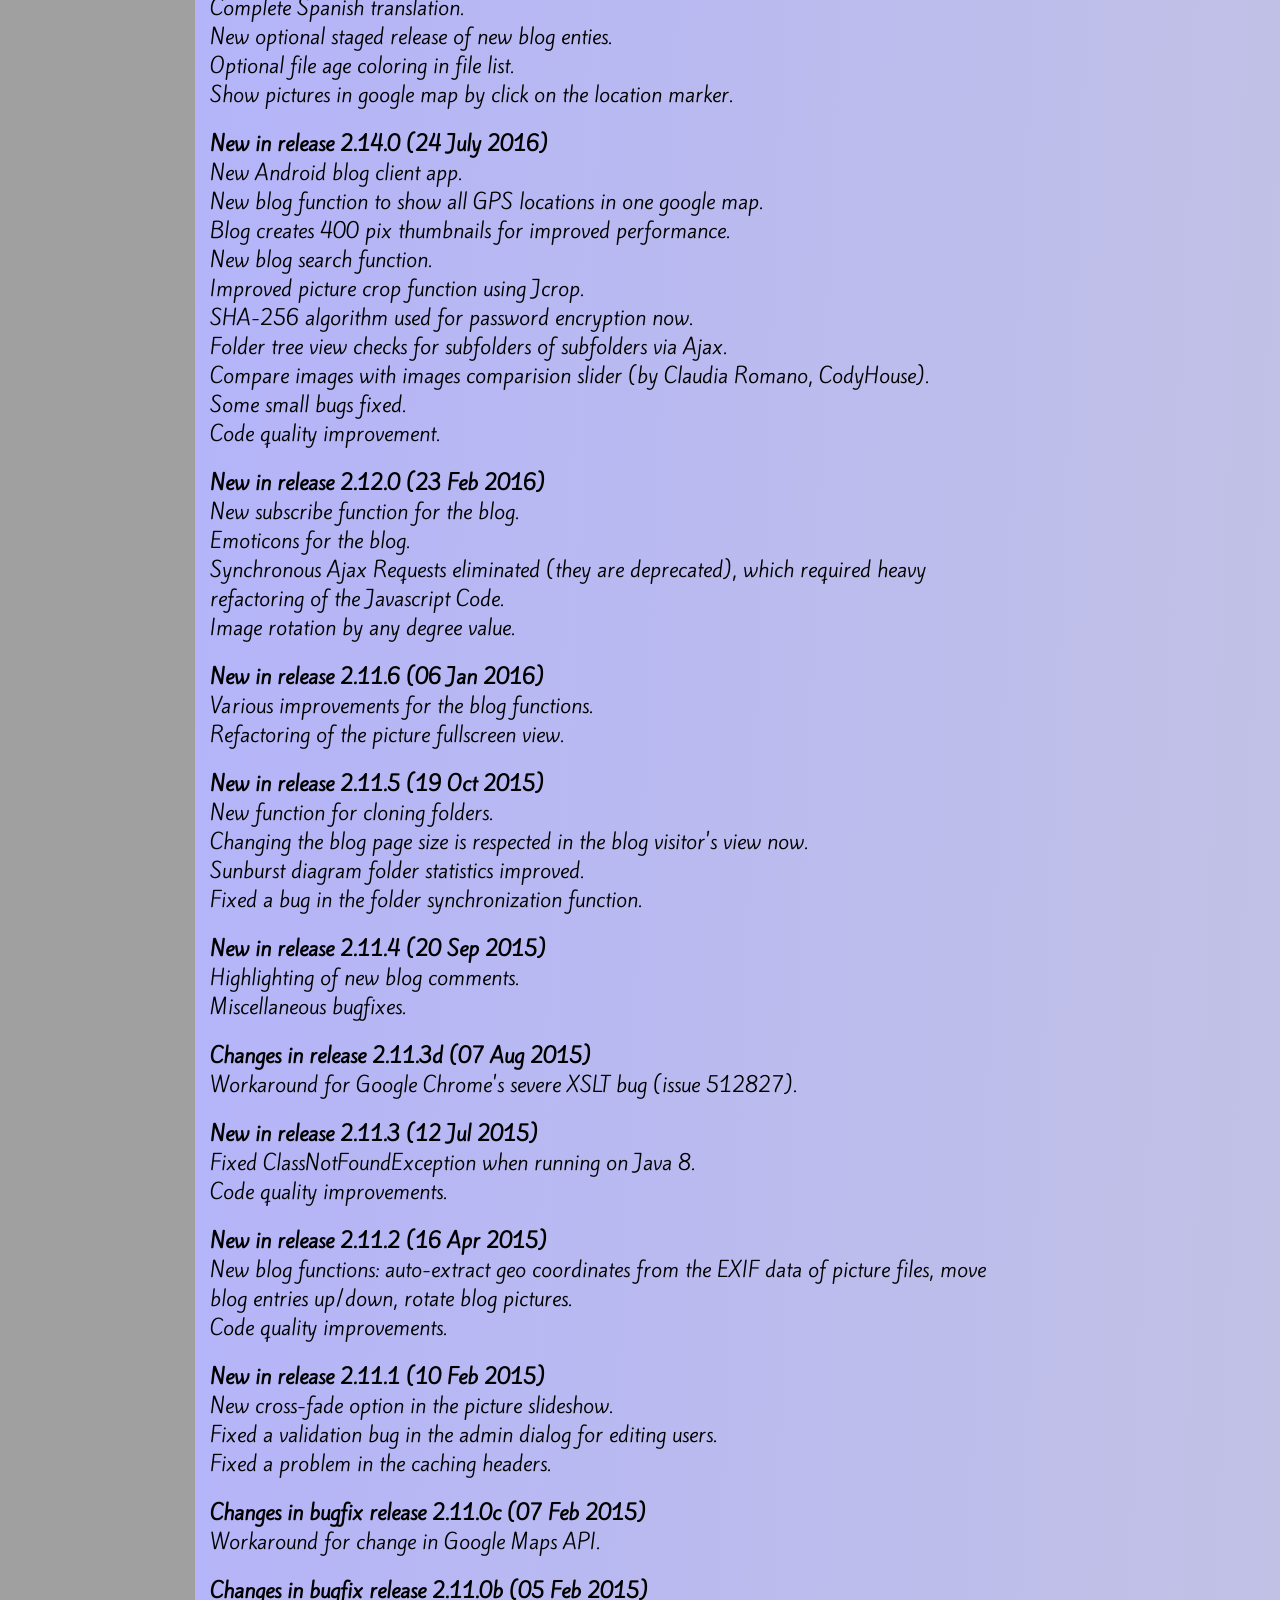
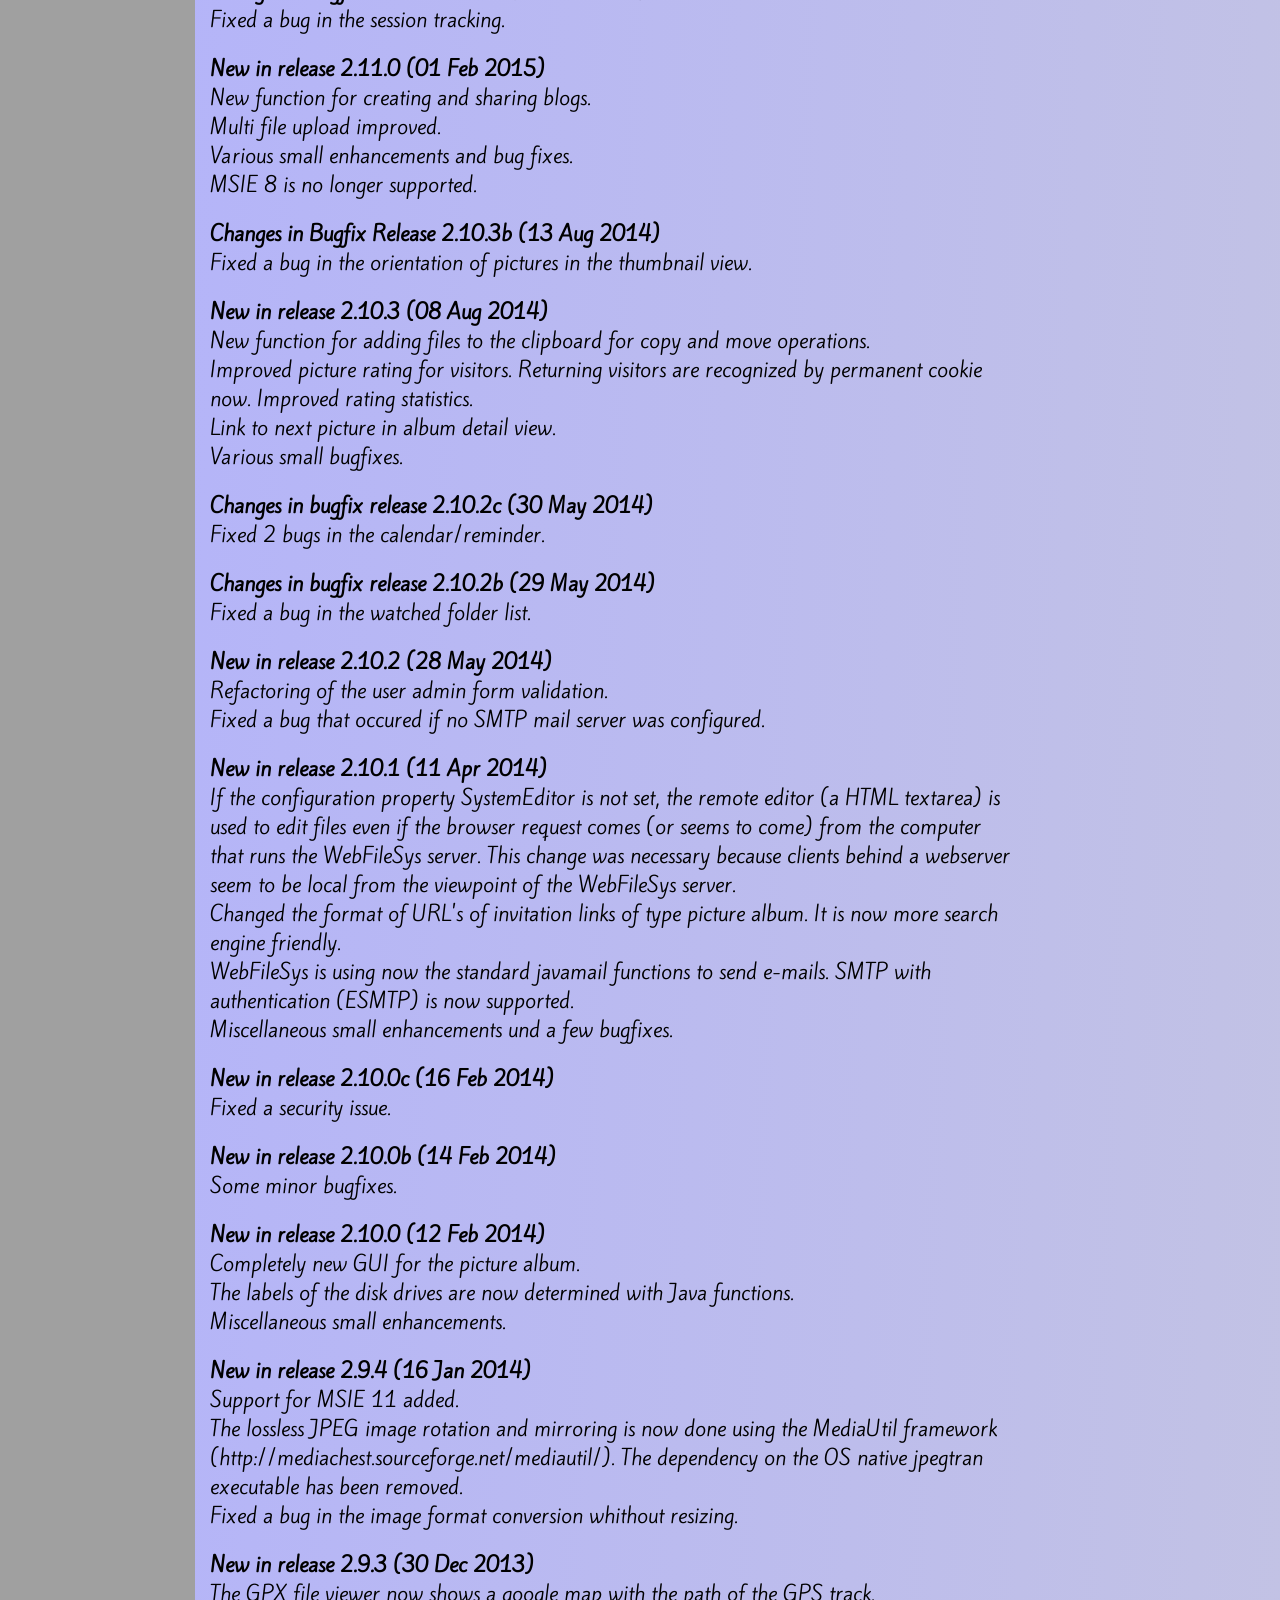
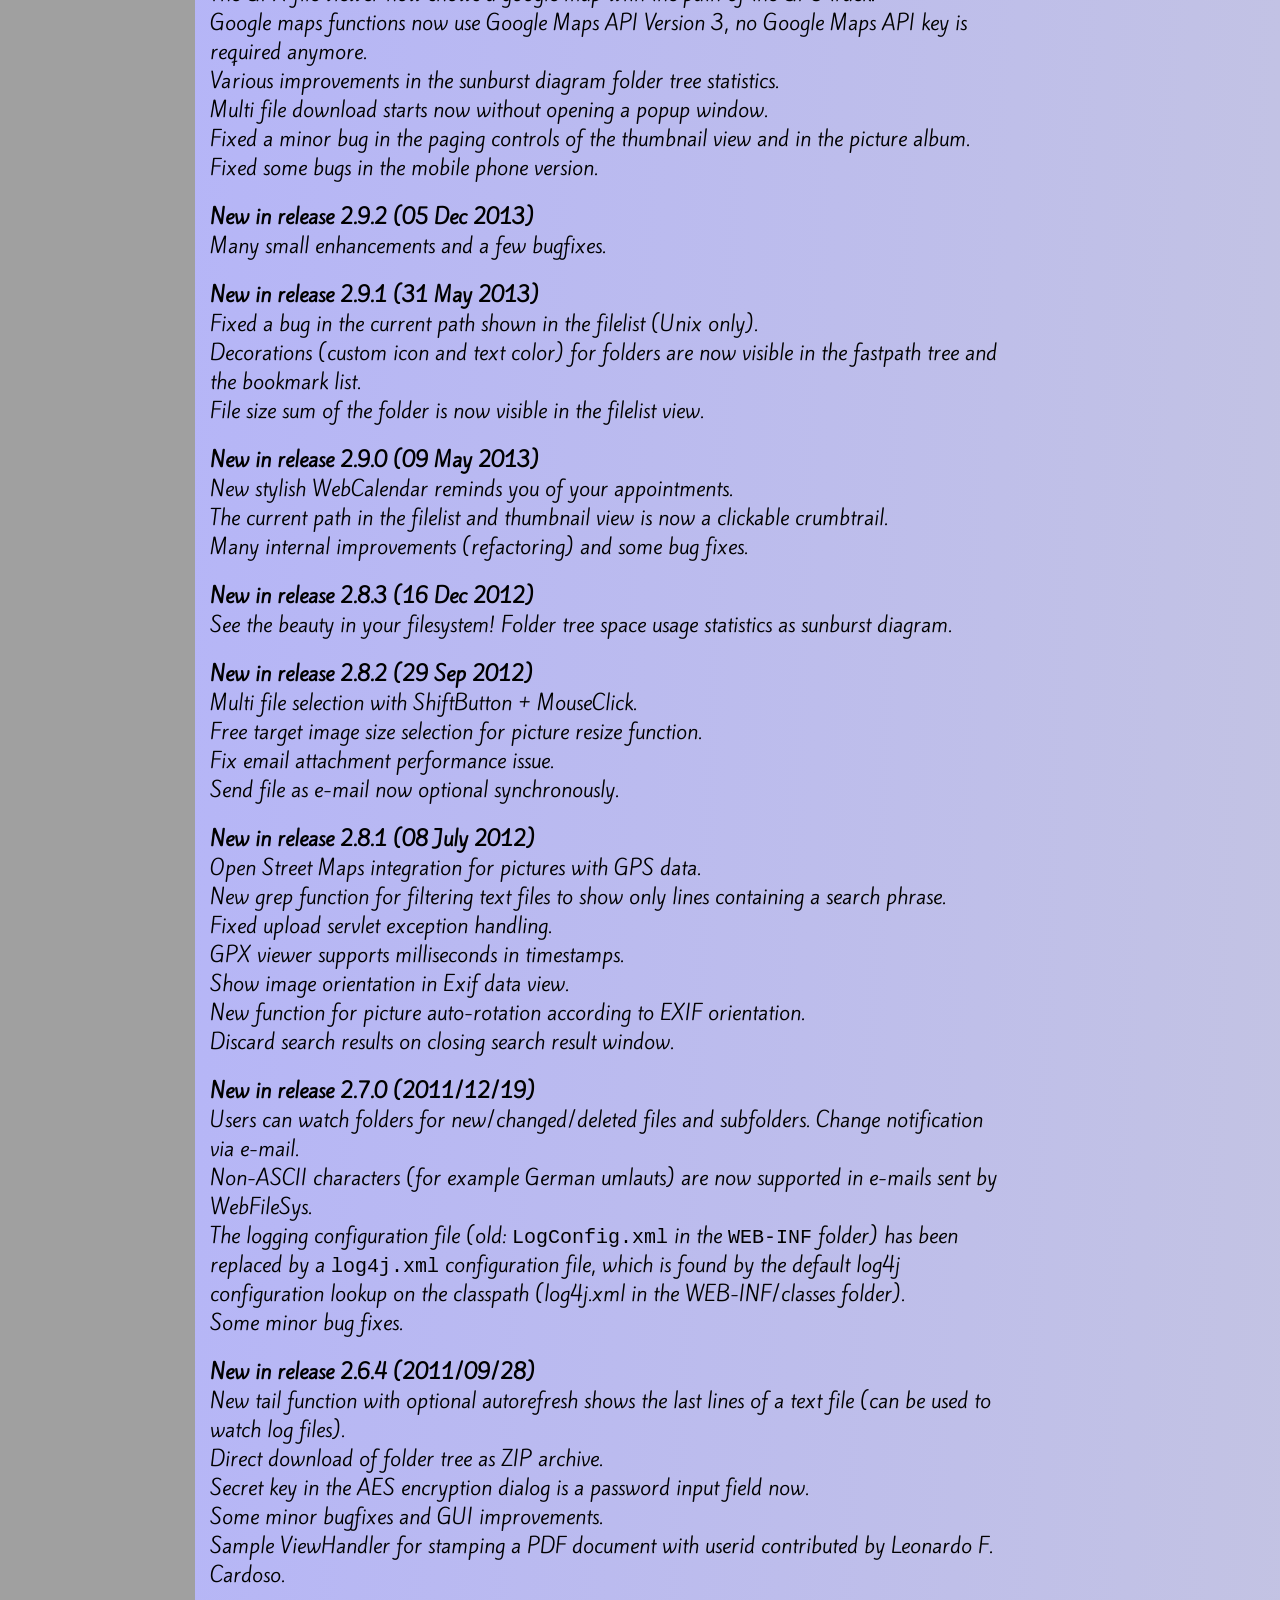
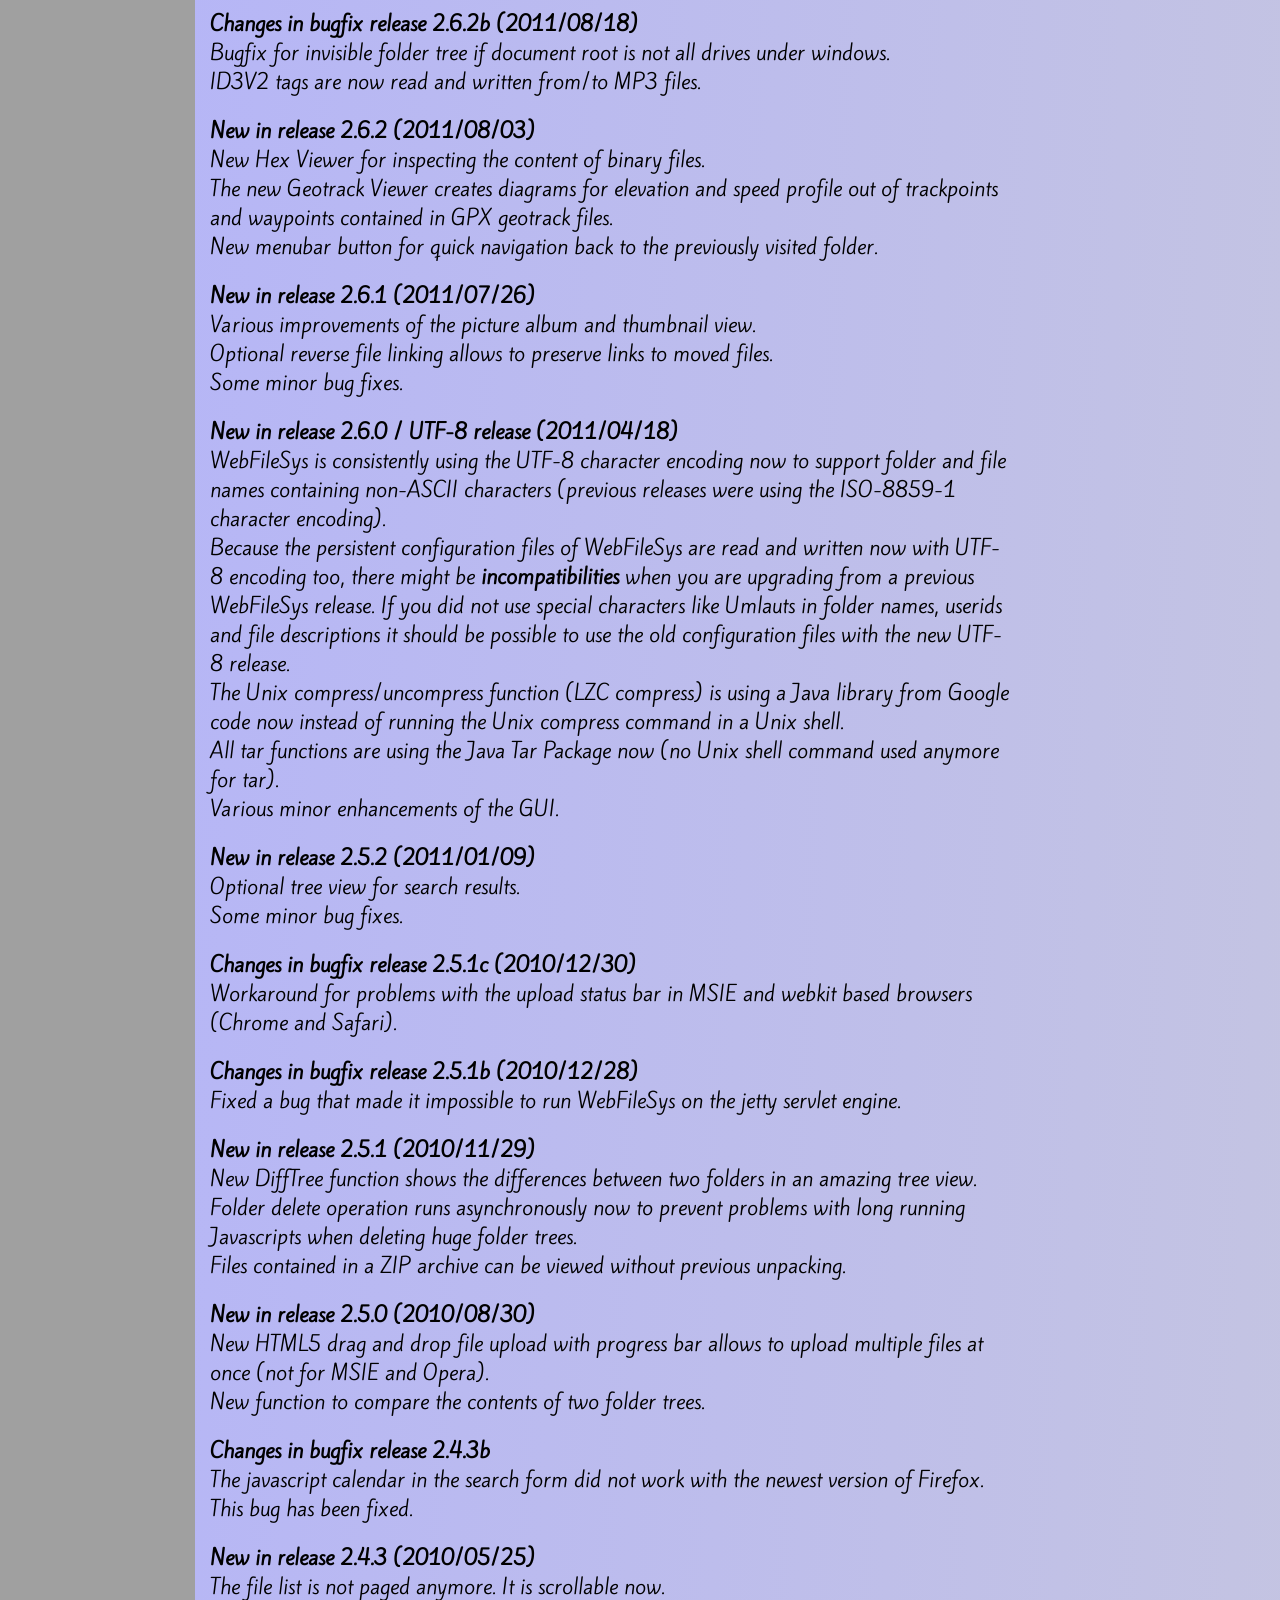
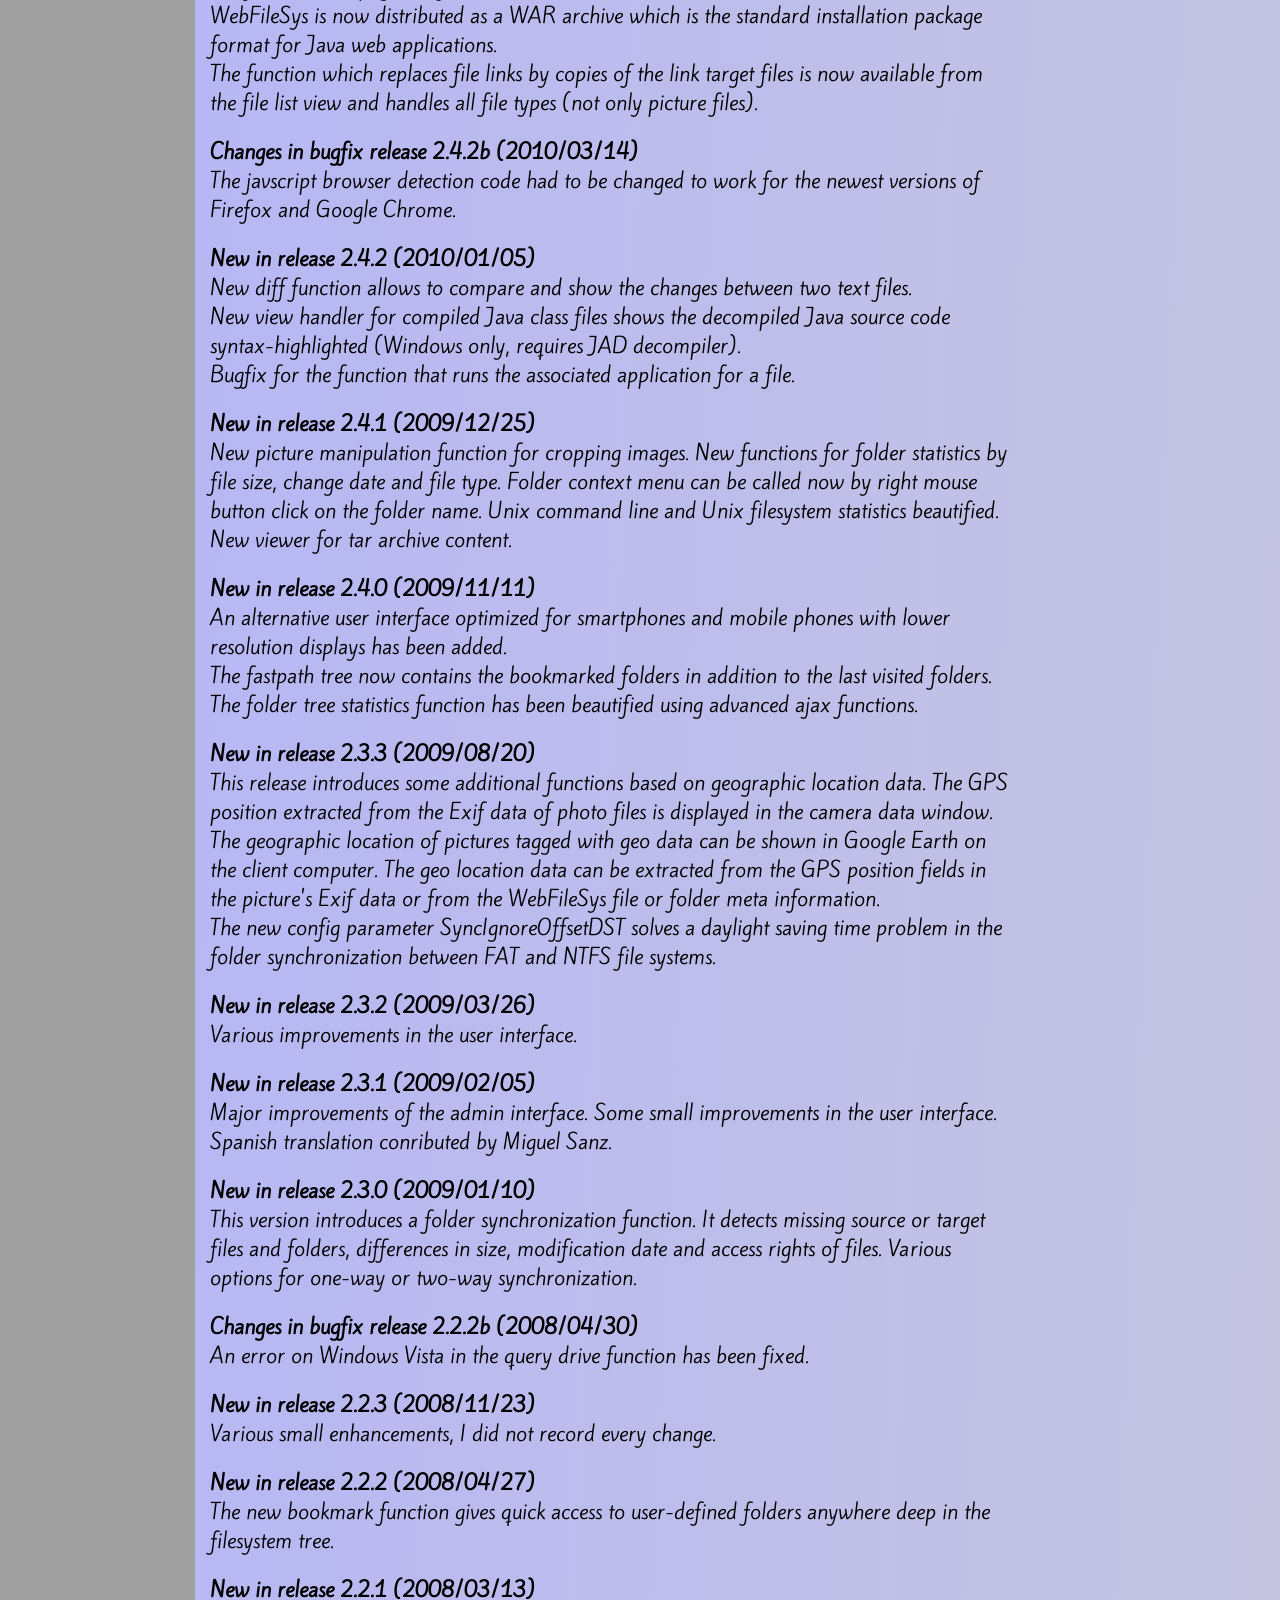
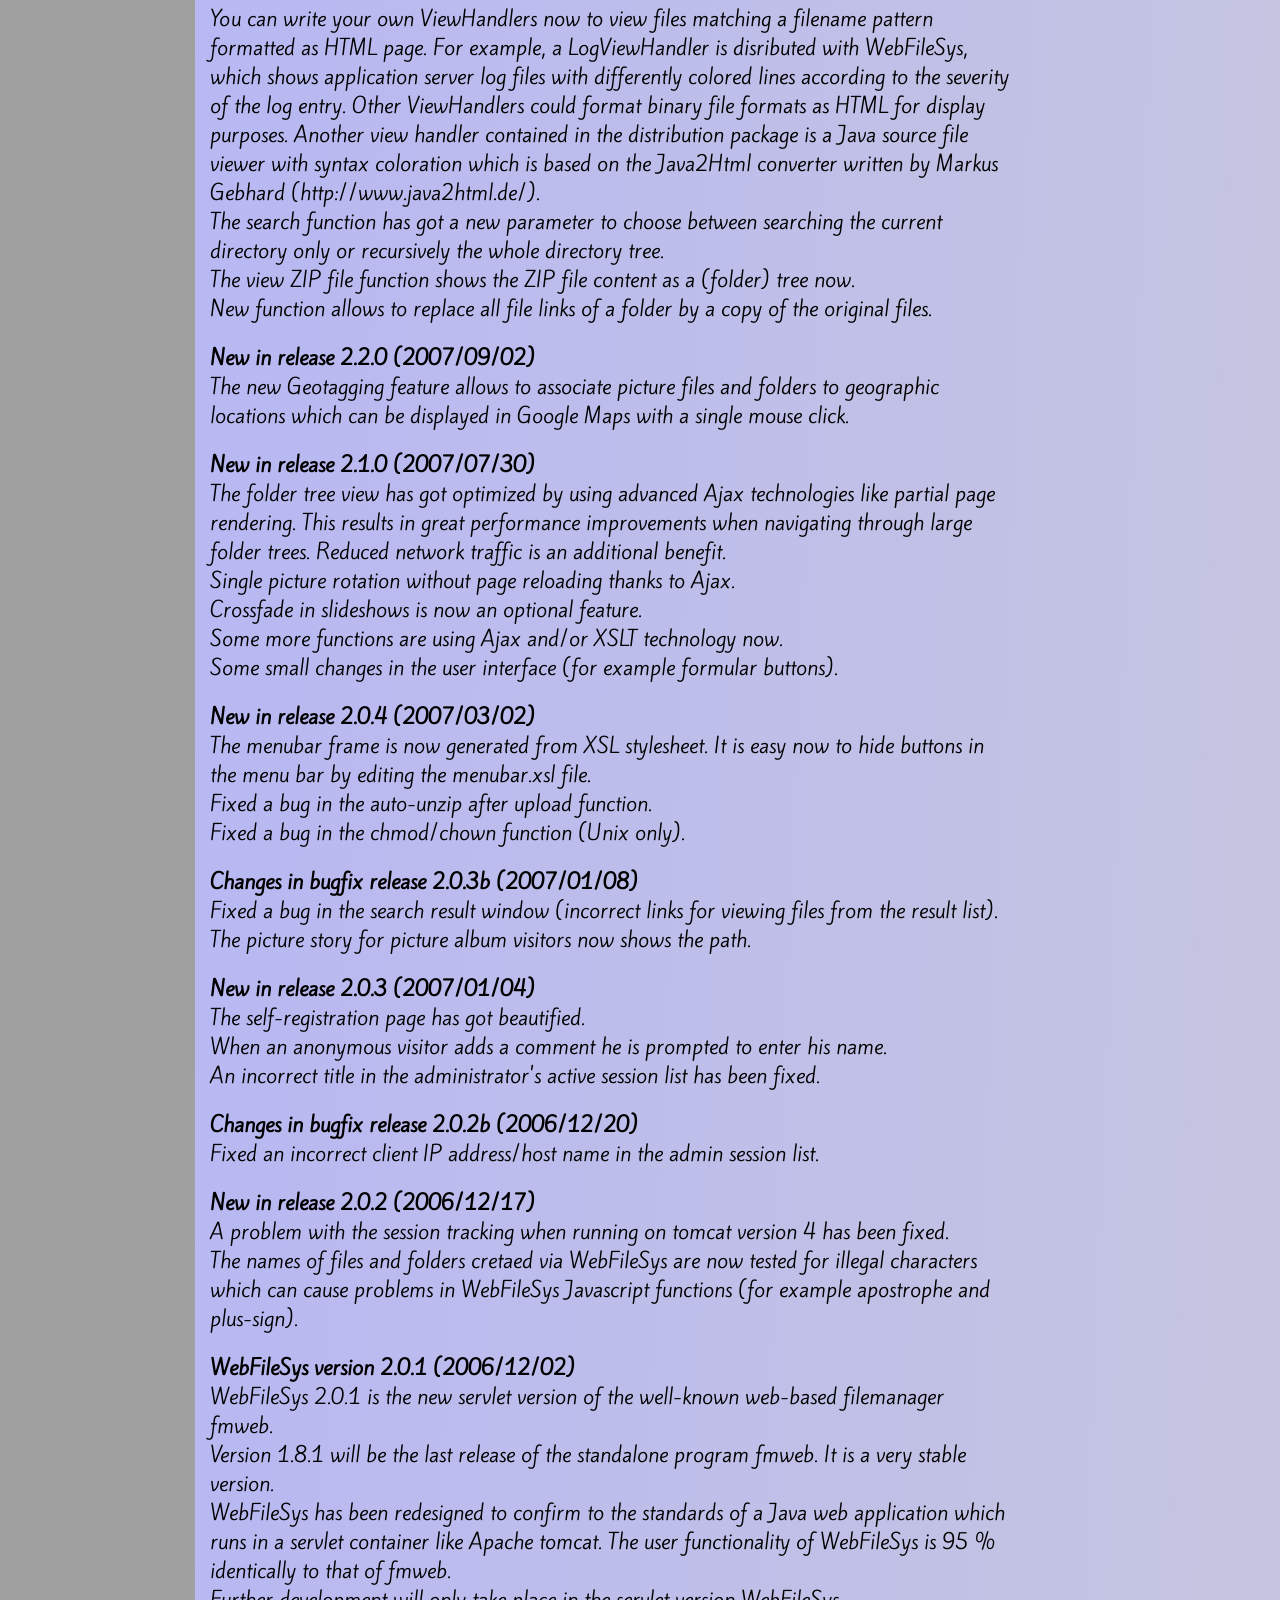
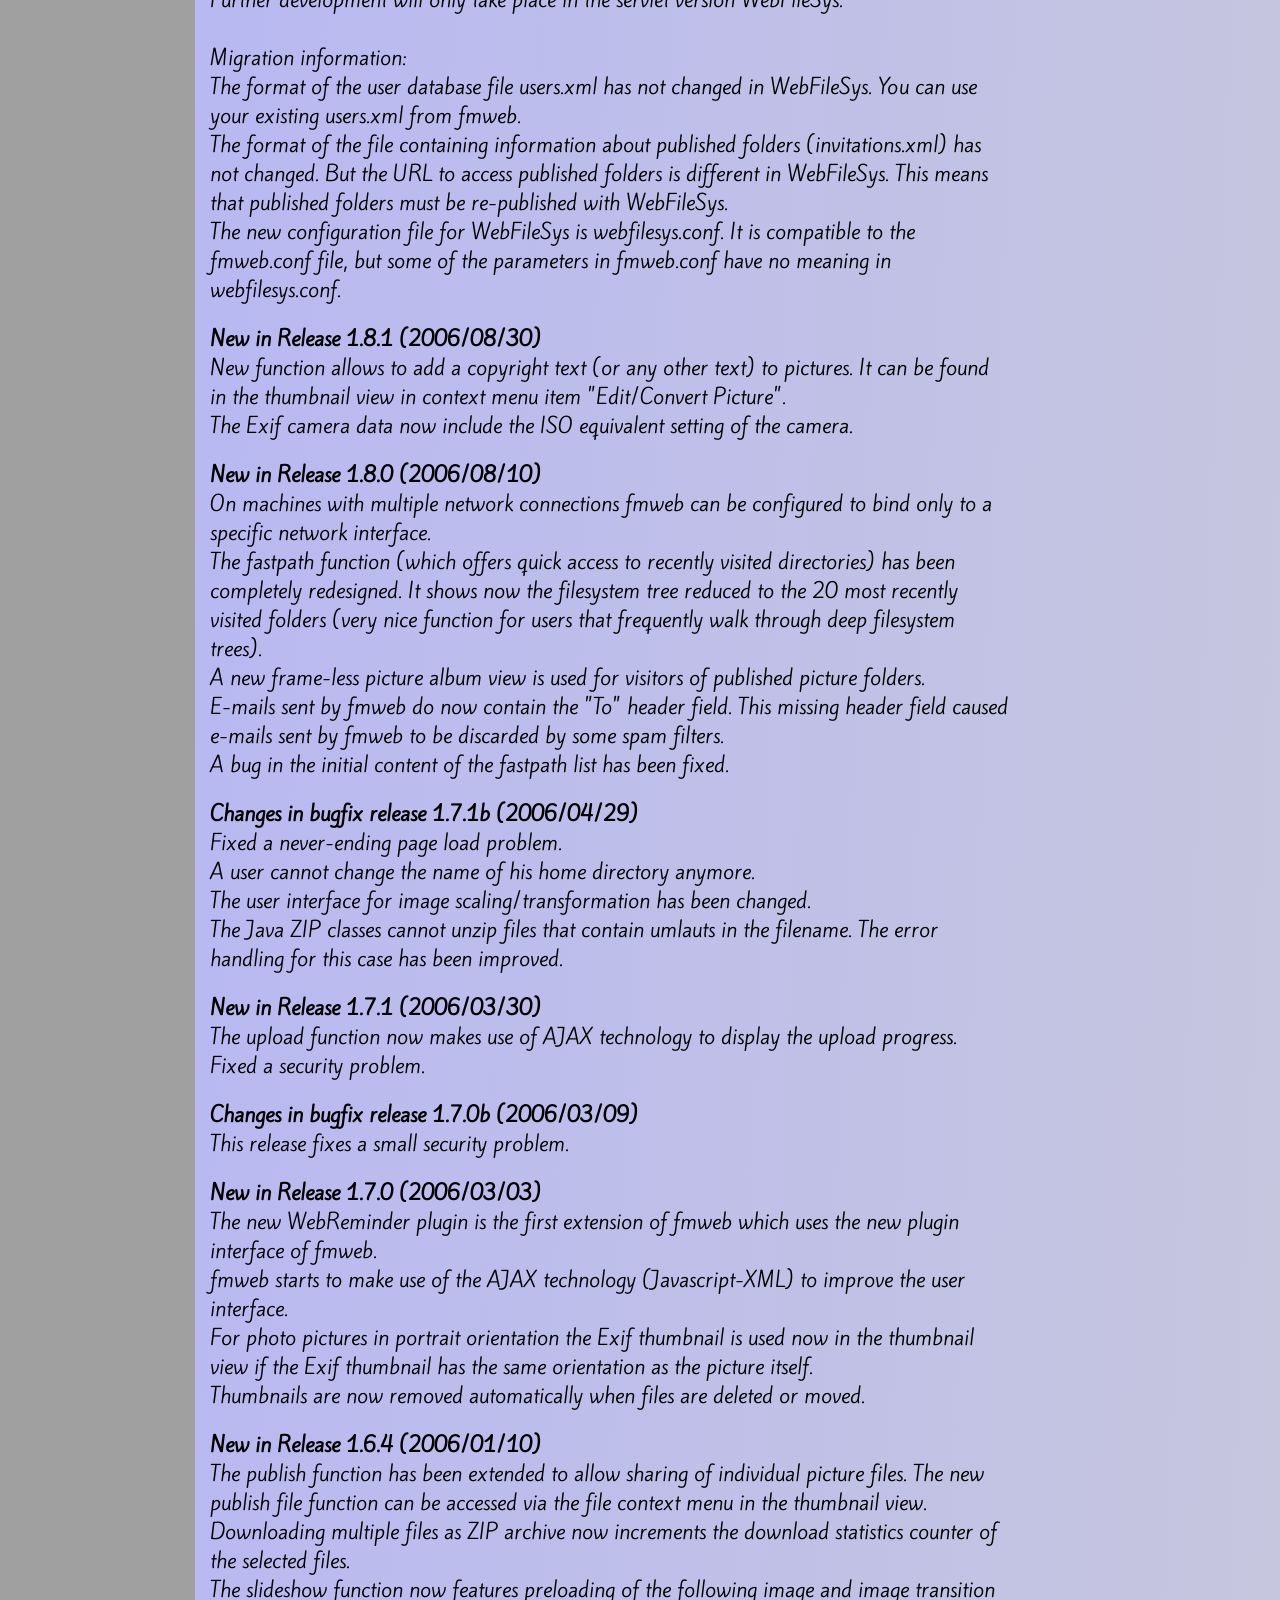
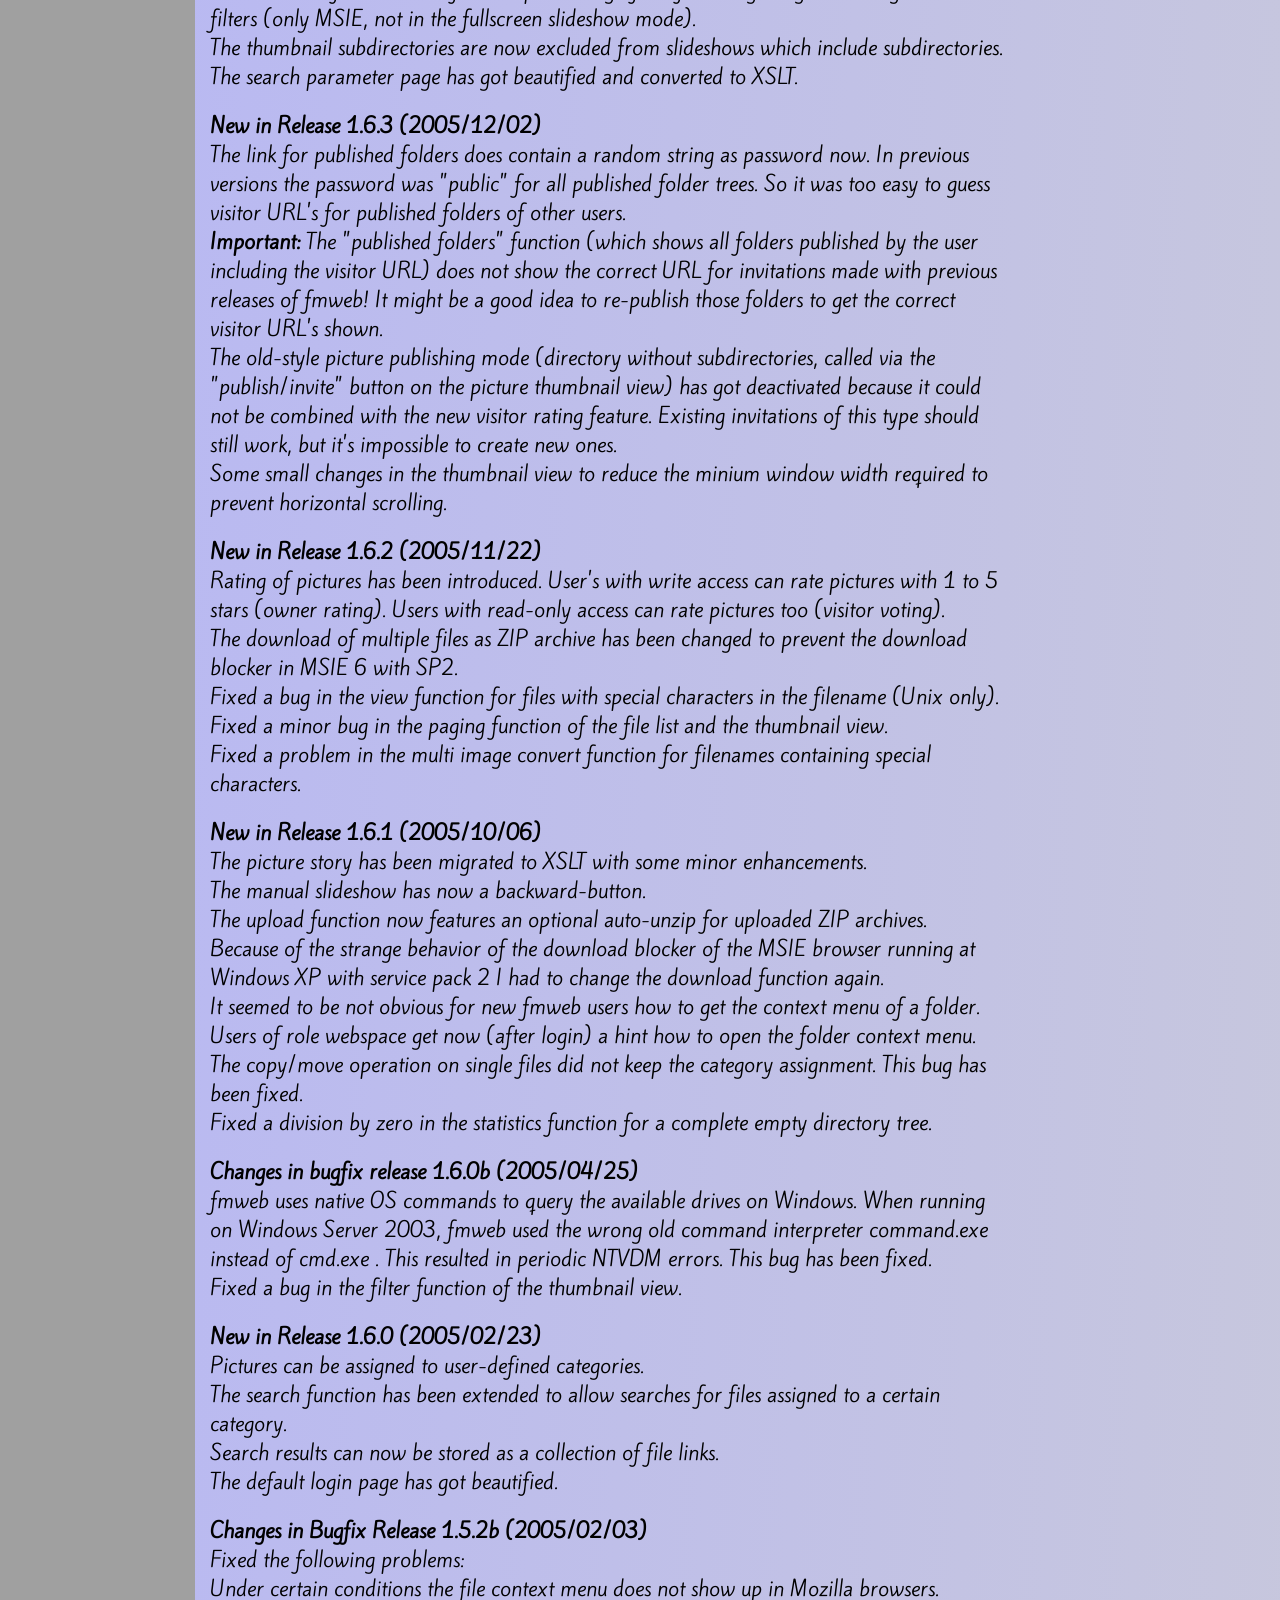
<file: releasenotes.html>
<html>
<head>

<meta name="author" content="Frank Hoehnel"> 

<meta name="description" content="WebFileSys is a web-based multi-user filemanager written in Java. It can be used to manage remote servers, as user-friendly interface for webspace providers, as web photo album and for shared document management."> 

<meta name="keywords" content="filemanager, Java, photo album, document management, web filemanager, web-based"> 

<title>WebFileSys - the universal web-based filemanager release notes</title>

<meta name="robots" content="INDEX,FOLLOW"/>

<link rel="stylesheet" type="text/css" href="css/allg.css">

<script type="text/javascript" src="js/menu.js"></script>

</head>
<body class="content" onload="loadMenu(2)">

<div class="pageTitle">
  <span class="pageTitle1">WebFileSys</span>
  <span class="pageTitle2" style="margin-left:20px">the unviversal web-based filemanager</span>
</div>

<table border="0" cellpadding="0" cellspacing="0">

  <tr>
    <td id="menuContent">
      <!-- load menu via ajax here -->
    </td>
    
    <td class="content">


<h2> WebFileSys and fmweb Release Notes </h2>

<h3>New in release 2.33.0 (08 Nov 2026)</h3>

Code migrated from javax to jakarta. WebFileSys now requires tomcat 10 and Java 17.


<h3>New in release 2.32.0 (20 Jan 2026)</h3>

Fixed a security problem.<br/>
Various small functional enhancements, bugfixes and code quality improvements.


<h3>New in release 2.31.0 (21 Jan 2024)</h3>

Various small functional enhancements, bugfixes and code quality improvements.

<h3>New in release 2.29.0 (02 May 2021)</h3>

Various small functional enhancements.
<br/>
Some bugfixes for Exif orientation handling.
<br/>
Many code quality improvements.

<h3>New in release 2.28.0 (21 Mar 2021)</h3>

Various small functional and visual improvements.
<br/>
Some bugfixes for Exif orientation handling.
<br/>
Many code quality improvements.

<h3>New in release 2.27.0 (06 Feb 2021)</h3>

File icons from Font Awesome icon font.
</br>
Support for SVG images in the thumbnail view.
<br/>
Java class file viewer based on the procyon decompiler.
<br/>
Concatenate videos of different formats.
<br/>
Add silent audio track to video.
<br/>
Various small improvements and bug fixes.

<h3>New in release 2.26.0 (01 Nov 2020)</h3>

Various new and improvements of existing picture and video related functions.
<br/>
Various small bug fixes.

<h3>New in release 2.24.0 (09 Feb 2020)</h3>

New tagging function for files.
<br/>
Picture preview from the file list.
<br/>
Keep Exif data when scaling JPEG image down.
<br/>
Proportional and colored draw speed for GPX tracks on Google maps.
<br/>
Mix audio file into video file.
<br/>
Create video from sequence of pictures.
<br/>
Preview for video frame grabbing.
<br/>
Preview for start and end frame in video edit dialog.
<br/>
Deshake (stabilize) videos.
<br/>
Improve file search dialog for multiple search arguments.
<br/>
View handler for font files.
<br/>
Optimization of check for existence of subdirectories (reduction of number of threads).
<br/>
Various bug fixes and small improvements.

<h3>New in release 2.23.0 (10 Apr 2019)</h3>
New function copies the filesystem path of folders and files to the client operating system clipboard.
<br/>
New function draws a GPX track in slow motion on the Google map.
<br/>
Support added for MKV video container files.
<br/>
Various small bug fixes and improvements.
<br/>
The development environment has been migrated from Windows to Linux.

<h3>Changes in bugfix release 2.22.0b (26 Oct 2018)</h3>
Fixed a bug in the folder tree change polling.
<br/>
Fixed some issues with ffmpeg call under Unix.

<h3>New in release 2.22.0 (10 Oct 2018)</h3>

Fix for missing Base64Encoder problem (sun.misc.* code removed from JRE).
<br/>
New dark theme.
<br/>
Thumbnail view for mobile version of GUI.
<br/>
Various small bug fixes and improvements.

<h3>New in release 2.21.0 (24 Jun 2018)</h3>

Two step user self registration with activation link in e-mail.
<br/>
Show multiple selected pictures in extra browser windows/tabs with one klick.
<br/>
Use browser fullscreen mode for picture slideshow.
<br/>
Show progress of copy/move operation as progress bar.
<br/>
Confirm overwrite for all existing destination files in one upload dialog.
<br/>
Improvements for the mobile GUI.
<br/>
New ViewHandlers for keystore and certificate files.
<br/>
Various small bug fixes and improvements.

<h3>New in release 2.20.0 (04 Feb 2018)</h3>
Removed paging from visitor picture album.
<br/>
New calendar for search date selection.

<h3>Changes in bugfix release 2.19.0b (21 Jan 2018)</h3>
Fixed a bug in the rename picture function.

<h3>New in release 2.19.0 (28 Dec 2017)</h3>
Support for video files: play, convert, cut, concatenate videos and create thumbnails of video files. Extract frames from videos. Video functions require ffmpeg.
<br/>
Text search now finds text in metainfo/description of folders.
<br/>
Redesign of GPX file viewer. Show multiple GPX tracks in one map.
<br/>
Zoom picture to full resoluton.

<h3>New in release 2.18.0 (06 June 2017)</h3>
Complete rework of the mobile web interface.
<br/>
Optional polling for external filesystem changes.
<br/>
Some minor bugs fixed.
<br/>
Large scale code quality improvement.

<h3>New in release 2.17.0 (23 Apr 2017)</h3>
The blog functions have been removed. The <a href="http://www.webfilesys.de/arcoiris" target="_blank"><b>arcoiris blog</b></a> is now a separate project.

<h3>New in release 2.16.0c (25 Feb 2017)</h3>
Performance optimization of the picture thumbnail view: pictures scrolled out of view are released.

<h3>New in release 2.16.0 (15 Feb 2017)</h3>
Complete refactoring of the picture thumbnail view (no paging anymore).
<br/>
New confirm overwrite dialog for copy/paste functions.

<h3>New in release 2.15.1 (12 Oct 2016)</h3>
Optional random order of slideshow pictures.
<br/>
Fixed a bug that causes a Javascript loop when sorting files by change date.

<h3>New in release 2.15.0 (03 Oct 2016)</h3>
Complete Spanish translation.
<br/>
New optional staged release of new blog enties.
<br/>
Optional file age coloring in file list.
<br/>
Show pictures in google map by click on the location marker.

<h3>New in release 2.14.0 (24 July 2016)</h3>
New Android blog client app.
<br/>
New blog function to show all GPS locations in one google map.
<br/>
Blog creates 400 pix thumbnails for improved performance.
<br/>
New blog search function.
<br/>
Improved picture crop function using Jcrop. 
<br/>
SHA-256 algorithm used for password encryption now.
<br/>
Folder tree view checks for subfolders of subfolders via Ajax.
<br/>
Compare images with images comparision slider (by Claudia Romano, CodyHouse).
<br/>
Some small bugs fixed.
<br/>
Code quality improvement.

<h3>New in release 2.12.0 (23 Feb 2016)</h3>
New subscribe function for the blog.
<br/>
Emoticons for the blog.
<br/>
Synchronous Ajax Requests eliminated (they are deprecated), which required heavy refactoring of the Javascript Code.
<br/>
Image rotation by any degree value.

<h3>New in release 2.11.6 (06 Jan 2016)</h3>
Various improvements for the blog functions.
<br/>
Refactoring of the picture fullscreen view.

<h3>New in release 2.11.5 (19 Oct 2015)</h3>
New function for cloning folders.
<br/>
Changing the blog page size is respected in the blog visitor's view now.
<br/>
Sunburst diagram folder statistics improved.
<br/>
Fixed a bug in the folder synchronization function.

<h3>New in release 2.11.4 (20 Sep 2015)</h3>
Highlighting of new blog comments.
<br/>
Miscellaneous bugfixes.

<h3>Changes in release 2.11.3d (07 Aug 2015)</h3>
Workaround for Google Chrome's severe XSLT bug (issue 512827).

<h3>New in release 2.11.3 (12 Jul 2015)</h3>
Fixed ClassNotFoundException when running on Java 8.
<br/>
Code quality improvements.

<h3>New in release 2.11.2 (16 Apr 2015)</h3>
New blog functions: auto-extract geo coordinates from the EXIF data of picture files, move blog entries up/down, rotate blog pictures.
<br/>
Code quality improvements.

<h3>New in release 2.11.1 (10 Feb 2015)</h3>
New cross-fade option in the picture slideshow.
<br/>
Fixed a validation bug in the admin dialog for editing users.
<br />
Fixed a problem in the caching headers.

<h3>Changes in bugfix release 2.11.0c (07 Feb 2015)</h3>
Workaround for change in Google Maps API.

<h3>Changes in bugfix release 2.11.0b (05 Feb 2015)</h3>
Fixed a bug in the session tracking.

<h3>New in release 2.11.0 (01 Feb 2015)</h3>
New function for creating and sharing blogs.
<br/>
Multi file upload improved.
<br/>
Various small enhancements and bug fixes.
<br/>
MSIE 8 is no longer supported.

<h3>Changes in Bugfix Release 2.10.3b (13 Aug 2014)</h3>
Fixed a bug in the orientation of pictures in the thumbnail view.

<h3>New in release 2.10.3 (08 Aug 2014)</h3>
New function for adding files to the clipboard for copy and move operations.
<br/>
Improved picture rating for visitors. Returning visitors are recognized by permanent cookie now.
Improved rating statistics.
<br/>
Link to next picture in album detail view.
<br/>
Various small bugfixes.

<h3>Changes in bugfix release 2.10.2c (30 May 2014)</h3>
Fixed 2 bugs in the calendar/reminder.

<h3>Changes in bugfix release 2.10.2b (29 May 2014)</h3>
Fixed a bug in the watched folder list.

<h3>New in release 2.10.2 (28 May 2014)</h3>
Refactoring of the user admin form validation.
<br/>
Fixed a bug that occured if no SMTP mail server was configured.

<h3>New in release 2.10.1 (11 Apr 2014)</h3>
If the configuration property SystemEditor is not set, the remote editor (a HTML textarea) is used to edit files even if the browser request comes (or seems to come) 
from the computer that runs the WebFileSys server. This change was necessary because clients behind a webserver seem to be local
from the viewpoint of the WebFileSys server.
<br/>
Changed the format of URL's of invitation links of type picture album. It is now more search engine friendly. 
<br/>
WebFileSys is using now the standard javamail functions to send e-mails. SMTP with authentication (ESMTP) is now supported. 
<br/>
Miscellaneous small enhancements und a few bugfixes.

<h3>New in release 2.10.0c (16 Feb 2014)</h3>
Fixed a security issue.

<h3>New in release 2.10.0b (14 Feb 2014)</h3>
Some minor bugfixes.

<h3>New in release 2.10.0 (12 Feb 2014)</h3>
Completely new GUI for the picture album.
<br/>
The labels of the disk drives are now determined with Java functions.
<br/>
Miscellaneous small enhancements.

<h3>New in release 2.9.4 (16 Jan 2014)</h3>
Support for MSIE 11 added.
<br/>
The lossless JPEG image rotation and mirroring is now done using the MediaUtil framework (http://mediachest.sourceforge.net/mediautil/).
The dependency on the OS native jpegtran executable has been removed.
<br/>
Fixed a bug in the image format conversion whithout resizing.

<h3>New in release 2.9.3 (30 Dec 2013)</h3>
The GPX file viewer now shows a google map with the path of the GPS track.
<br/>
Google maps functions now use Google Maps API Version 3, no Google Maps API key is required anymore.
<br/>
Various improvements in the sunburst diagram folder tree statistics.
<br/>
Multi file download starts now without opening a popup window.
<br/>
Fixed a minor bug in the paging controls of the thumbnail view and in the picture album.
<br/>
Fixed some bugs in the mobile phone version.

<h3>New in release 2.9.2 (05 Dec 2013)</h3>
Many small enhancements and a few bugfixes.

<h3>New in release 2.9.1 (31 May 2013)</h3>
Fixed a bug in the current path shown in the filelist (Unix only).
<br/>
Decorations (custom icon and text color) for folders are now visible in the fastpath tree and the bookmark list.
<br/>
File size sum of the folder is now visible in the filelist view.

<h3>New in release 2.9.0 (09 May 2013)</h3>
New stylish WebCalendar reminds you of your appointments.
<br/>
The current path in the filelist and thumbnail view is now a clickable crumbtrail.
<br/>
Many internal improvements (refactoring) and some bug fixes.

<h3>New in release 2.8.3 (16 Dec 2012)</h3>
See the beauty in your filesystem! Folder tree space usage statistics as sunburst diagram.

<h3>New in release 2.8.2 (29 Sep 2012)</h3>
Multi file selection with ShiftButton + MouseClick.
<br/>
Free target image size selection for picture resize function.
<br/>
Fix email attachment performance issue.
<br/>
Send file as e-mail now optional synchronously.

<h3>New in release 2.8.1 (08 July 2012)</h3>
Open Street Maps integration for pictures with GPS data.
<br/>
New grep function for filtering text files to show only lines containing a search phrase.
<br/>
Fixed upload servlet exception handling.
<br/>
GPX viewer supports milliseconds in timestamps.
<br/>
Show image orientation in Exif data view.
<br/>
New function for picture auto-rotation according to EXIF orientation.
<br/>
Discard search results on closing search result window.

<h3>New in release 2.7.0 (2011/12/19)</h3>
Users can watch folders for new/changed/deleted files and subfolders.
Change notification via e-mail.
<br/>
Non-ASCII characters (for example German umlauts) are now supported in e-mails sent by WebFileSys.
<br/>
The logging configuration file (old: <code>LogConfig.xml</code> in the <code>WEB-INF</code> folder) has been replaced
by a <code>log4j.xml</code> configuration file, which is found by the default log4j configuration lookup 
on the classpath (log4j.xml in the WEB-INF/classes folder).
<br/>
Some minor bug fixes.

<h3>New in release 2.6.4 (2011/09/28)</h3>
New tail function with optional autorefresh shows the last lines of a text file 
(can be used to watch log files).
<br/>
Direct download of folder tree as ZIP archive.
<br/>
Secret key in the AES encryption dialog is a password input field now. 
<br/>
Some minor bugfixes and GUI improvements.
<br/>
Sample ViewHandler for stamping a PDF document with userid contributed by Leonardo F. Cardoso.

<h3>Changes in bugfix release 2.6.2b (2011/08/18)</h3>
Bugfix for invisible folder tree if document root is not all drives under windows.
<br>
ID3V2 tags are now read and written from/to MP3 files.

<h3>New in release 2.6.2 (2011/08/03)</h3>
New Hex Viewer for inspecting the content of binary files.
<br>
The new Geotrack Viewer creates diagrams for elevation and speed profile out of trackpoints and waypoints contained 
in GPX geotrack files.
<br>
New menubar button for quick navigation back to the previously visited folder.

<h3>New in release 2.6.1 (2011/07/26)</h3>
Various improvements of the picture album and thumbnail view.
<br/>
Optional reverse file linking allows to preserve links to moved files. 
<br/>
Some minor bug fixes.

<h3>New in release 2.6.0 / UTF-8 release (2011/04/18)</h3>
WebFileSys is consistently using the UTF-8 character encoding now to support folder and file names containing
non-ASCII characters (previous releases were using the ISO-8859-1 character encoding).
<br>
Because the persistent configuration files of WebFileSys are read and written now with UTF-8
encoding too, there might be <b>incompatibilities</b> when you are upgrading from a previous
WebFileSys release. If you did not use special characters like Umlauts in folder names,
userids and file descriptions it should be possible to use the old configuration files with
the new UTF-8 release. 
<br>
The Unix compress/uncompress function (LZC compress) is using a Java library from Google code
now instead of running the Unix compress command in a Unix shell.
<br>
All tar functions are using the Java Tar Package now (no Unix shell command used anymore for tar).
<br>
Various minor enhancements of the GUI.

<h3>New in release 2.5.2 (2011/01/09)</h3>
Optional tree view for search results.
<br>
Some minor bug fixes.

<h3>Changes in bugfix release 2.5.1c (2010/12/30)</h3>
Workaround for problems with the upload status bar in MSIE and webkit based browsers (Chrome and Safari).

<h3>Changes in bugfix release 2.5.1b (2010/12/28)</h3>
Fixed a bug that made it impossible to run WebFileSys on the jetty servlet engine.

<h3>New in release 2.5.1 (2010/11/29)</h3>
New DiffTree function shows the differences between two folders in an amazing tree view.
<br>
Folder delete operation runs asynchronously now to prevent problems with long running Javascripts when deleting huge folder trees.
<br>
Files contained in a ZIP archive can be viewed without previous unpacking.

<h3>New in release 2.5.0 (2010/08/30)</h3>
New HTML5 drag and drop file upload with progress bar allows to upload multiple files at once (not for MSIE and Opera).
<br/>
New function to compare the contents of two folder trees.

<h3>Changes in bugfix release 2.4.3b</h3>
The javascript calendar in the search form did not work with the newest version of Firefox. This bug has been fixed.

<h3>New in release 2.4.3 (2010/05/25)</h3>
The file list is not paged anymore. It is scrollable now.
<br/>
WebFileSys is now distributed as a WAR archive which is the standard
installation package format for Java web applications.
<br/>
The function which replaces file links by copies of the link target files is now available
from the file list view and handles all file types (not only picture files).

<h3>Changes in bugfix release 2.4.2b (2010/03/14)</h3>
The javscript browser detection code had to be changed to work for the newest versions of Firefox and Google Chrome. 

<h3>New in release 2.4.2 (2010/01/05)</h3>
New diff function allows to compare and show the changes between two text files.
<br>
New view handler for compiled Java class files shows the decompiled Java source code
syntax-highlighted (Windows only, requires JAD decompiler).
<br>
Bugfix for the function that runs the associated application for a file.

<h3>New in release 2.4.1 (2009/12/25)</h3>
New picture manipulation function for cropping images.
New functions for folder statistics by file size, change date and file type.
Folder context menu can be called now by right mouse button click on the folder name.
Unix command line and Unix filesystem statistics beautified.
New viewer for tar archive content.

<h3>New in release 2.4.0 (2009/11/11)</h3>
An alternative user interface optimized for smartphones and mobile phones with lower resolution displays
has been added.
<br>
The fastpath tree now contains the bookmarked folders in addition to the last visited folders.
<br>
The folder tree statistics function has been beautified using advanced ajax functions.

<h3>New in release 2.3.3 (2009/08/20)</h3>
This release introduces some additional functions based on geographic location data.
The GPS position extracted from the Exif data of photo files is displayed
in the camera data window.
<br>
The geographic location of pictures tagged with geo data can be shown
in Google Earth on the client computer. The geo location data can be 
extracted from the GPS position fields in the picture's Exif data or from the
WebFileSys file or folder meta information.
<br>
The new config parameter SyncIgnoreOffsetDST solves a daylight saving time
problem in the folder synchronization between FAT and NTFS file systems.

<h3>New in release 2.3.2 (2009/03/26)</h3>
Various improvements in the user interface.


<h3>New in release 2.3.1 (2009/02/05)</h3>
Major improvements of the admin interface.
Some small improvements in the user interface.
<br>
Spanish translation conributed by Miguel Sanz.

<h3>New in release 2.3.0 (2009/01/10)</h3>
This version introduces a folder synchronization function. It detects missing source or target files and folders,
differences in size, modification date and access rights of files. Various options for one-way or two-way synchronization.

<h3>Changes in bugfix release 2.2.2b (2008/04/30)</h3>
An error on Windows Vista in the query drive function has been fixed.

<h3>New in release 2.2.3 (2008/11/23)</h3>
Various small enhancements, I did not record every change.

<h3>New in release 2.2.2 (2008/04/27)</h3>
The new bookmark function gives quick access to user-defined folders anywhere deep in the filesystem tree.

<h3>New in release 2.2.1 (2008/03/13)</h3>
You can write your own ViewHandlers now to view files matching a filename pattern formatted as HTML page.
For example, a LogViewHandler is disributed with WebFileSys, which shows application server log files
with differently colored lines according to the severity of the log entry. Other ViewHandlers could
format binary file formats as HTML for display purposes. Another view handler contained in the 
distribution package is a Java source file viewer with syntax coloration which is based on
the Java2Html converter written by Markus Gebhard (http://www.java2html.de/).
<br>
The search function has got a new parameter to choose between searching the current directory only or
recursively the whole directory tree.
<br>
The view ZIP file function shows the ZIP file content as a (folder) tree now.
<br>
New function allows to replace all file links of a folder by a copy of the original files.

<h3>New in release 2.2.0 (2007/09/02)</h3>
The new Geotagging feature allows to associate picture files and folders to geographic locations
which can be displayed in Google Maps with a single mouse click.

<h3>New in release 2.1.0 (2007/07/30)</h3>
The folder tree view has got optimized by using advanced Ajax technologies like partial page rendering. This
results in great performance improvements when navigating through large folder trees. Reduced network traffic is an additional benefit.
<br>
Single picture rotation without page reloading thanks to Ajax.
<br>
Crossfade in slideshows is now an optional feature.
<br>
Some more functions are using Ajax and/or XSLT technology now.
<br>
Some small changes in the user interface (for example formular buttons).

<h3>New in release 2.0.4 (2007/03/02)</h3>
The menubar frame is now generated from XSL stylesheet. It is easy now to hide buttons
in the menu bar by editing the menubar.xsl file.
<br>
Fixed a bug in the auto-unzip after upload function.
<br>
Fixed a bug in the chmod/chown function (Unix only).

<h3>Changes in bugfix release 2.0.3b (2007/01/08)</h3>
Fixed a bug in the search result window (incorrect links for viewing files from the result list).
<br>
The picture story for picture album visitors now shows the path.

<h3>New in release 2.0.3 (2007/01/04)</h3>
The self-registration page has got beautified.
<br>
When an anonymous visitor adds a comment he is prompted to enter his name.
<br>
An incorrect title in the administrator's active session list has been fixed.

<h3>Changes in bugfix release 2.0.2b (2006/12/20)</h3>
Fixed an incorrect client IP address/host name in the admin session list.


<h3>New in release 2.0.2 (2006/12/17)</h3>
A problem with the session tracking when running on tomcat version 4 has been fixed.
<br>
The names of files and folders cretaed via WebFileSys are now tested for illegal characters
which can cause problems in WebFileSys Javascript functions (for example apostrophe and plus-sign).


<h3>WebFileSys version 2.0.1 (2006/12/02)</h3>
WebFileSys 2.0.1 is the new servlet version of the well-known web-based filemanager fmweb.
<br>
Version 1.8.1 will be the last release of the standalone program fmweb.
It is a very stable version.
<br>
WebFileSys has been redesigned to confirm to the standards of a Java web application which runs in a servlet container
like Apache tomcat. The user functionality of WebFileSys is 95 % identically to that of fmweb.
<br>
Further development will only take place in the servlet version WebFileSys.
<br>
<br>
Migration information:
<br>
The format of the user database file users.xml has not changed in WebFileSys.
You can use your existing users.xml from fmweb.
<br>
The format of the file containing information
about published folders (invitations.xml) has not changed. But the URL to access
published folders is different in WebFileSys. This means that published folders 
must be re-published with WebFileSys.
<br>
The new configuration file for WebFileSys is webfilesys.conf. It is compatible to
the fmweb.conf file, but some of the parameters in fmweb.conf have no meaning
in webfilesys.conf.


<h3>New in Release 1.8.1 (2006/08/30)</h3>
New function allows to add a copyright text (or any other text) to pictures. 
It can be found in the thumbnail view in context menu item "Edit/Convert Picture".
<br>
The Exif camera data now include the ISO equivalent setting of the camera.


<h3>New in Release 1.8.0 (2006/08/10)</h3>
On machines with multiple network connections fmweb can be configured to
bind only to a specific network interface.
<br>
The fastpath function (which offers quick access to recently visited directories)
has been completely redesigned. It shows now the filesystem tree reduced to the 20 most recently
visited folders (very nice function for users that frequently walk through deep filesystem trees).
<br>
A new frame-less picture album view is used for visitors of published picture folders.
<br>
E-mails sent by fmweb do now contain the "To" header field. This missing header field caused 
e-mails sent by fmweb to be discarded by some spam filters.
<br>
A bug in the initial content of the fastpath list has been fixed.


<h3>Changes in bugfix release 1.7.1b (2006/04/29)</h3>
Fixed a never-ending page load problem.
<br>
A user cannot change the name of his home directory anymore.
<br>
The user interface for image scaling/transformation has been changed.
<br>
The Java ZIP classes cannot unzip files that contain umlauts in the filename. The error handling for this case has been improved.

<h3>New in Release 1.7.1 (2006/03/30)</h3>
The upload function now makes use of AJAX technology to display the upload progress.
<br>
Fixed a security problem.

<h3>Changes in bugfix release 1.7.0b (2006/03/09)</h3>
This release fixes a small security problem.

<h3>New in Release 1.7.0 (2006/03/03)</h3>
The new WebReminder plugin is the first extension of fmweb which uses the new plugin 
interface of fmweb.
<br>
fmweb starts to make use of the AJAX technology (Javascript-XML) to improve the user interface.
<br>
For photo pictures in portrait orientation the Exif thumbnail is used now in the
thumbnail view if the Exif thumbnail has the same orientation as the picture itself.
<br>
Thumbnails are now removed automatically when files are deleted or moved.

<h3>New in Release 1.6.4 (2006/01/10)</h3>
The publish function has been extended to allow sharing of individual picture files.
The new publish file function can be accessed via the file context menu in the thumbnail view.
<br>
Downloading multiple files as ZIP archive now increments the download statistics counter
of the selected files.
<br>
The slideshow function now features preloading of the following image and image transition filters
(only MSIE, not in the fullscreen slideshow mode).
<br>
The thumbnail subdirectories are now excluded from slideshows which include subdirectories.
<br>
The search parameter page has got beautified and converted to XSLT.

<h3>New in Release 1.6.3 (2005/12/02)</h3>
The link for published folders does contain a random string as password now.
In previous versions the password was "public" for all published folder trees.
So it was too easy to guess visitor URL's for published folders of other users.
<br>
<b>Important:</b>
The "published folders" function (which shows all folders published by
the user including the visitor URL) does not show the correct URL for invitations made with
previous releases of fmweb! It might be a good idea to re-publish those folders to get the
correct visitor URL's shown.
<br>
The old-style picture publishing mode (directory without subdirectories, called via
the "publish/invite" button on the picture thumbnail view) has got deactivated because
it could not be combined with the new visitor rating feature.
Existing invitations of this type should still work, but it's impossible to create new ones.
<br>
Some small changes in the thumbnail view to reduce the minium window width required
to prevent horizontal scrolling.


<h3>New in Release 1.6.2 (2005/11/22)</h3>
Rating of pictures has been introduced. User's with write access can rate pictures with
1 to 5 stars (owner rating). Users with read-only access can rate pictures too (visitor voting).
<br>
The download of multiple files as ZIP archive has been changed to prevent the download blocker
in MSIE 6 with SP2.
<br>
Fixed a bug in the view function for files with special characters in the filename (Unix only).
<br>
Fixed a minor bug in the paging function of the file list and the thumbnail view.
<br>
Fixed a problem in the multi image convert function for filenames containing special characters.

<h3>New in Release 1.6.1 (2005/10/06)</h3>
The picture story has been migrated to XSLT with some minor enhancements.
<br>
The manual slideshow has now a backward-button.
<br>
The upload function now features an optional auto-unzip for uploaded ZIP archives.
<br>
Because of the strange behavior of the download blocker of the MSIE browser
running at Windows XP with service pack 2 I had to change the download function again.
<br>
It seemed to be not obvious for new fmweb users how to get the context menu of a folder.
Users of role webspace get now (after login) a hint how to open the folder context menu.
<br>
The copy/move operation on single files did not keep the category assignment. This bug has been fixed.
<br>
Fixed a division by zero in the statistics function for a complete empty directory tree.


<h3>Changes in bugfix release 1.6.0b (2005/04/25)</h3>
fmweb uses native OS commands to query the available drives on Windows.
When running on Windows Server 2003, fmweb used the wrong old command interpreter
command.exe instead of cmd.exe . This resulted in periodic NTVDM errors.
This bug has been fixed.
<br>
Fixed a bug in the filter function of the thumbnail view.


<h3>New in Release 1.6.0 (2005/02/23)</h3>
Pictures can be assigned to user-defined categories.
<br>
The search function has been extended to allow searches for
files assigned to a certain category.
<br>
Search results can now be stored as a collection of file links.
<br>
The default login page has got beautified.


<h3>Changes in Bugfix Release 1.5.2b (2005/02/03)</h3>
Fixed the following problems:
<br>
Under certain conditions the file context menu does not show up in Mozilla browsers.
<br>
The border of the directory context menu looks strange in Mozilla browsers.

<h3>New in Release 1.5.2 (2005/02/01)</h3>
The picture thumbnail view has been ported to XSLT.
<br>
The pictures can be filtered and sorted now.
<br>
The number of comments for each picture is now shown in the thumbnail view.
<br>
There is a big bug in the XSLT processor of Mozilla-based browsers (Firefox, Netscape).
HTML select boxes generated via XSLT do not work in Mozilla (changing the the selected option
is impossible, the onChange event handler is not called). So I had to move the
XSLT processing for Mozilla clients to the server for all pages containing select boxes.
<br>
Fixed problems with non-ASCII characters in file and folder names, which were
introduced with the migration to XSLT.
<br>
The browser user agent is now logged for each user login.


<h3>Changes in Release 1.5.1b (2005/01/11)</h3>
Local file URL's (file:///...) used as src attribute in the img tag do not work in Mozilla Firefox.
This seems to be a bug in the Firefox browser. Such links are used by fmweb only if the browser is
on the same machine as the server. Changed the code so that local URL's are generated only
for clients using MSIE.


<h3>New in Release 1.5.1 (2005/01/10)</h3>
The file list has been ported to XSLT.
<br>
The sort field in the file list can be changed now by clicking on the 
headline of the row to be sorted.


<h3>Changes in Release 1.5.0b (2005/01/04)</h3>
Expanding folders with some special characters in the name, for example the equals sign ('='),
caused an exception. This bug was introduced with the XSLT processing of the folder tree view
in release 1.5.0 and has been fixed now.

<h3>New in Release 1.5.0 (2005/01/03)</h3>
fmweb starts to use the state-of-the-art XSLT technology to generate the HTML user interface. 
This brings some great advantages:
<ul>
  <li>
    Separation of data processing from design. The fmweb server output is XML containing only the
    dynamic data for the request. XSL stylesheets transform this XML data to HTML which is presented to the user.
    The user interface can be completely customized now by changing the XSL stylesheets.
  </li>
  <li>
    Dramatically reduced size of the data transferred between server and client. For a large directoty tree,
    the XML data of the folder tree view is about 20 percent of the size of the resulting HTML page.
    The XSL stylesheet is cached in the browser and thus requested only once by the client.
    For slow to medium speed network connections this gives a significant speedup of page loading.
  </li>
  <li>
    There are no HTML output statements mixed in the server Java code.
  </li>
</ul>
Since only modern browsers (MSIE 6.0, Mozilla Firefox, Netscape 7) support client-side XSLT,
the fmweb server detects the user's browser type. If the browser does not support client-side
XSLT, the XSL transformation is done at the server in this case. The client receives a HTML
page that he can process. Server-side XSL transformation results in additional CPU load, but 
browsers that do not support client-side XSLT have a market share of less than 10 percent.
<br>
To migrate the whole user interface of fmweb to the XSLT technology is a huge amount of work.
Only some performance-critical parts have been ported up to now.
This work will be continued in comming releases.
<br>
Since the Javascript context menus have proved to be stable, the old poup window version
of the context menus has been removed.
<br>
The search parameter window does not allow to select an end date
for the file modification later than December 2004. The default value of this date field
is the year 1980. This bug has been fixed.
<br>
fmweb uses an additional library (Xalan) for the server-side XSL Transformation.
If you want to use your existing start script from a previous version, you have to add the
new library to the CLASSPATH. The libraries of the fmweb distribution have been moved to
a new "lib" subdirectory.


<h3>New in Release 1.4.3 (2004/12/17)</h3>
The new FTP backup function allows to transfer the contents of a folder tree
from the fmweb server to a FTP backup server. The Commons-net package of
the Jakarta project is used internally as FTP client.
<br>
If you are upgrading from a previous release, you have to add the commons-oro.jar
file to your CLASSPATH in fmweb.bat or fmweb.sh.


<h3>New in Release 1.4.2 (2004/12/12)</h3>
The statistics view for file downloads and comments has been enhanced.
<br>
The title tag which displays the description for pictures in the full size picture view
has been replaced by a self-written tooltip window.


<h3>Changes in Release 1.4.1b (2004/12/07)</h3>
Posting login data from a browser session of a logged in 
user resulted in a NullPointerException.
<br>
Calling the self-registration page from a browser session of a logged in 
user resulted in a NullPointerException.
<br>
These problems have been fixed.


<h3>New in Release 1.4.1 (2004/12/02)</h3>
fmweb now uses always CR,LF line breaks in e-mail communication to the SMTP server.
Previous versions used the line separator of the underlying operating system
(LF only on Unix). While most SMTP servers tolerate LF-only line breaks, others
such as qmail on Linux require standard-conforming CR,LF line breaks.
<br>
The SMTP mail server communication has now a debug mode that can be switched on
via a new config property.
<br>
The automatic picture thumbnail generation has been completely refactored.
Thumbnails are updated now whenever new files are created via fmweb.
Thumbnail generation requests are stored in a queue and executed sequentially.
The thumbnail garbage collector runs now after the user logs out.


<h3>New in Release 1.4.0 (2004/11/23)</h3>
Major design changes in the user interface. The filelist view is now paged.
The thumbnail view shows pictures in 4 columns now (2 columns if zoomed).
<br>
Fixed a bug that could cause a looping thread.

<h3>New in Release 1.3.0 (2004/11/11)</h3>
fmweb supports now HTTP/1.1 persistent connections. This allows client browsers
to pipeline multiple HTTP requests on the same connection. The result is a reduced 
number of TCP connections (usually 2 concurrent per client), which in turn reduces CPU load 
on the server and page loading time on the client. The reduced number of 
connections is especially important for SSL connections with their complex
connection establishment procedure. Note that users behind proxy servers which are
using MSIE or Opera have to change the dafult browser settings to allow 
HTTP 1.1 protocol via proxy servers. The default settings of Mozilla Firefox 
allow HTTP 1.1 via proxy servers.
<br>
The file upload can now be canceled by the user.


<h3>Changes in Release 1.2.9b (2004/11/07)</h3>
Fixed a bug (occasional exception) in the thumbnail view.


<h3>New in Release 1.2.9 (2004/11/05)</h3>
This release introduces a new type of slideshow. In contrast to the existing
fullscreen slideshow, it runs inside the file frame.
<br>
The user-selected file view mode (list/thumbnail/story) is now saved 
when changing to a different directory. This makes browsing through
picture archives more comfortable.
<br>
The initial view mode can be specified as parameter for silent logins.
This allows to start a fmweb session in thumbnail or picture story mode. 
<br>
A bug in the slideshow for webspace users (Unix server only) has been fixed.


<h3>New in Release 1.2.8 (2004/10/12)</h3>
When publishing folders or pictures the user can now choose to send or not
to send an invitation e-mail.
<br>
Small improvements in the user interface of the upload function.


<h3>Changes in Bugfix Release 1.2.7b (2004/10/07)</h3>
The publish folder function does send invitation e-mails again
(this function was lost in release 1.2.6).
<br>
A bug in the slideshow for local users under HTTPS has been fixed.

<h3>New in Release 1.2.7 (2004/10/01)</h3>
fmweb can optionally serve HTTP and SSL clients concurrently now.
Note the changed config parameters in fmweb.conf for the port definitions.
<br>
JPEG pictures can be renamed and redated to the exposure date extracted from the Exif camera data.

<h3>Changes in Release 1.2.6b (2004/09/21)</h3>
A bug in the processing of the new ContextMenuType parameter has been fixed.

<h3>New in Release 1.2.6 (2004/09/20)</h3>
A new type of context menu has been introduced. It uses some sophisticated
Javascript functions and does not require a server interaction to display
the menu. There are no popup browser windows required for the context menu.
The menu appears instantly even on slow network connections to the server.
Javascript is the new default context menu type.
<br><br>

<h3>New in Release 1.2.5 (2004/08/31)</h3>
Pictures can be converted/scaled to the GIF format now.
<br>
The picture resize function has got an option to convert to an other 
image format without scaling.
<br>
The new command "viewFile" in combination with the silentLogin function
allows to publish single HTML pages/home pages.

<h3>New in Release 1.2.4 (2004/08/05)</h3>
The concept of file links has been introduced. The user can create
a named link in one directory pointing to a real file existing in an other
directory.
<br>
File links can be used for example to create a "bookmark" collection of files
scattered across the file system.
Another use of file links is to prepare different picture slideshows without
copying the picture files to multiple directories.
<br>
Link information is stored in the meta info file of the directory.
<br>
Operations on multiple files are now selected from a drop-down selection box
instead of multiple buttons.
<br>
If you are upgrading from a previous version you must clear your browser cache
to get the changed Javascript functions active.


<h3>New in Release 1.2.3 (2004/07/14)</h3>
The target of the download operation is now a hidden iframe 
(no extra window left open after download completes).
<br>
Improved visitor picture album interface.
<br>
Cut/copy multiple files from the file list does not cause reload of the filelist anymore.
<br>
Buttons for functions which are not allowed in readonly mode are now hidden.
<br>
File context menu is now positioned relativ to browser window coordinates 
(important for high-resolution screens and multi-screen desktops).
<br>
Multiple selected files can be downloaded as ZIP now (important for read-only users).
<br>
Improved look of the file tree in Netscape/Mozilla and Opera.
<br>
If you are upgrading from a previous version you must clear your browser cache
to get the changed Javascript functions active.


<h3>New in Release 1.2.2 (2004/05/27)</h3>
Multiple picture files can be copied, moved and deleted directly from
the thumbnail view now.
<br>
The new comment statistics function shows the number of comments for all files of the folder.
It has been added to the download statistics window.
<br>
The CSS files can be dynamically reloaded now.
<br>
New CSS stylesheet "sunset".

<h3>New in Release 1.2.1 (2004/04/27)</h3>
A limit for the size of uploaded files can be defined now.
<br>
The administrator can select the document root for an user via a selection tree window now.
<br>
Picture files can be sent as e-mail from the picture context menu in the thumbnail view.

<h3>New in Release 1.2.0 (2004/03/17)</h3>
Release 1.2.0 is a completely refactored version. The internal structure of the
source code has been completely changed. From the viewpoint of the user there are only
a few modifications.
<br>
Tooltips in the folder tree prompt new users to click on the folder icon to open the folder context menu
and on the filename to list the files of the folder.
<br>
For the generation of the URL's for published folders and invitations the DNS name of the server
can be specified to be used instead of the server's IP address.
<br>
A problem with incorrect expiration dates for file icons GIFs has been solved
(the icons were not cached by the browser and were reloaded at any access to the page).
<br>
For users of role "webspace" the directory path is displayed now as relative path to
the user's document root in all pages.
<br>
If you are upgrading from a previous version: the start script has changed. The main class
is named now "de.fmweb.fmweb".


<h3>New in Release 1.1.26 (2004/03/02)</h3>
A maintanance mode has been introduced to prevent new (non-admin) users from logging on when
maintanance operations are required.
<br>
The date format used in administration pages can be configured now.
<br>
The download statistics for a folder can now be reset to zero.


<h3>Changes in bugfix Release 1.1.25d (2004/01/10)</h3>
If running on UNIX the picture window opened from the thumbnail view
and from the picture story does sometimes not show the image. This problem has been fixed.
<br>
When pasting files from the clipboard to a different destination
directory existing files are now overwritten (no copies are created).


<h3>Changes in bugfix Release 1.1.25c (2004/01/09)</h3>
The new "rename" function did not move the attached description - fixed.


<h3>Changes in bugfix Release 1.1.25b (2004/01/08)</h3>
If running on UNIX the file context menu for users of role "user"
does not show the last two menu entries (window too small).
This problem has been fixed.


<h3>New in Release 1.1.25 (2004/01/06)</h3>
Manual forward mode for slideshows introduced.
<br>
Pictures can be renamed from the thumbnail view now.
<br>
Copy/Move function for single files replaced by copy/cut to clipboard
and rename function.
<br>
Changed again the download function because of problems with some browsers.
<br>
The language for invitations that create a virtual read-only user can be 
selected now.
<br>
Several minor bug fixes and small improvements.


<h3>New in Release 1.1.24 (2003/12/23)</h3>
An administrator can display the account size usage of the users.
<br>
The user can view it's own account size usage.
<br>
The admin user list is now pageable.
<br>
A new config parameter allows to specify an external URL to be loaded
if login fails (for example a self-written external login page).
<br>
Fixed a bug in the remote editor if the file contained HTML constructs
starting with ampersand (&).


<h3>Changes in bugfix release 1.1.23c (2003/12/18)</h3>
For local users under Windows a new function exists to open a command line
window with current working directory set to the current folder in fmweb.
<br>
Changed the unzip function to close extracted files immediately after they have
been written (prevents problems with too many open files).
<br>
Fixed a problem with published folders when the path contains spaces.


<h3>New in release 1.1.23 (2003/12/05)</h3>
Users and visitors can attach comments to files now. The list of existing comments can be viewed by other users.
<br>
The last login time of users is now stored and displayed in the user administration.
<br>
The user-selected number of pictures per page is now stored persistent.
<br>
Fixed a NullPointerException when mail server is not configured but DiskQuotaNotifyAdmin is set to true.


<h3>New in release 1.1.22 (2003/11/14)</h3>
A logout page URL can be specified now (new config parameter). This is useful for better integration with
other web applications.
<br>
When sending invitations or files via e-mail the address of the sender
is now the user's e-mail (has been the address of the fmweb admin before).
<br>
The file list mode selection drop-down box is now available also in thumbnail
and picture story mode. In picture story mode the number of files per page
can be changed.
<br>
Once again the download function had to be changed because of strange behaviour of MSIE.


<h3> New in Release 1.1.21 (2003/11/06) </h3>
The publish function has been enhanced to allow public access to folder trees including subfolders.
A time-limited virtual user is created that has read-only access to the folder tree.
<br>
The view mode (file list, picture thumbnails or picture story) can be selected now from a drop down
selection box in the file list frame. I hope this is more intuitive than the icons in the menu bar.
<br>
The CSS stylesheet files are now always included via external link (this circumvents a problem
in the interpretation of the first CSS entry in the file). A positive side effect are smaller HTML pages
(the CSS is loaded from the cache by the browser).
<br>
Fixed problem with downloading large files over a slow internet connection.
If the first data packet from the server did not arrive within 1 second at the
client's browser, the popup menu window was already closed and so the download
did not start at all (MSIE only).
<br>
Fixed a minor bug in the search function (problem with multiple file name extensions).
<br>
After upgrading from a previous release don't forget to clean your browser cache to get
loaded the new versions of the Javascript files.


<h3> Changes in bugfix Release 1.1.20b (2003/10/17)</h3>
When uploading very large files (over 20 MB in size) the 
upload percentage and the progress bar display were
incorrect (integer overflow).
<br>
Fixed NullPointerException when user name contains underline ('_').
<br>
The download function always opens a "save as" dialog
(content-disposition is being set to "attachment" now).
<br>
Performance optimizations for the context menu popup windows (CSS and Javascript
functions are referenced now instead of included in the page).


<h3> New in Release 1.1.20 (2003/09/08)</h3>
The upload window has a progress bar now for better visualization of the upload status.
<br>
fmweb can now use the jpegtran program for lossless image transformation under UNIX too.


<h3> New in Release 1.1.19 (2003/08/28) </h3>
Log4j is now used for logging. This provides daily rolling log files and the option for
external customization of the log configuration via a XML file (if you are upgrading
from a previous version of fmweb, add the log4j-1.2.8.jar library to the CLASSPATH
in your start script). The "view event log" function shows log messages
colorized according to their priority.
<br>
Help files are now loaded from the language-specific subdirectory of the help
directory. Relative linking to other help pages and images is possible now.
<br>
Fixed session timeouts during upload of large files.

<h3> New in Release 1.1.18 (2003/07/24)</h3>
New context menu option to send files by e-mail (if mail server is configured).
<br>
For sending invitations or publishing folders the user's name is 
used as sender of the e-mail now.


<h3> New in Release 1.1.17 (2003/07/21)</h3>
Added MP3 support that allows to show/edit the MP3 Tags of music files. 
Optionally MP3 Tag info is automatically extracted and stored/displayed as
fmweb meta info (description).


<h3> New in Release 1.1.16 (2003/07/11)</h3>
The user can view the list of published directories now via a new button in the menu bar.
<br>
Folders can be published now even if no mail host is configured.
<br>
The tar function has been removed for users of role webspace.
<br>
Minor error in the expiration of invitations fixed.
<br>
Incorrect confirmation question for deleting empty folders fixed.


<h3> New in Release 1.1.15 (2003/07/02)</h3>
The new publish function allows to send invitations to view the content
of a folder via e-mail. This works similar to the existing picture album 
invitation, but is not restricted to picture files and the presentation to
the visitor is different.
<br>
The classic mode directory view has been completely removed.
<br>
Icon files are now read from the filesystem directory "icons" below
the fmweb base directory.
<br>
The selected sort field is now stored in the session and is not automatically
changed back to default (sort by filename) anymore.
<br>
The user-selected page size in the picture thumbnail view is now stored in the
session and is not reset to the default value when changing to an other
picture directory.
<br>
Some performance optimizations reduce the number of HTTP requests made by
the client to load icons.

<h3> Changes in bugfix release 1.1.14b (2003/06/25)</h3>
The disk free display function did not work correctly under Win 9x and Windows 2000.

<h3> New in Release 1.1.14 (2003/06/24)</h3>

Under Windows the disk free space of the drives can be displayed via the new
directory context menu option "Drive Properties".
<br>
The visitor picture album now uses the CSS assigned to the owner of
the invitation (previous versions used the default CSS).
<br>
The CSS entries used in context menus for directories and files and in the menubar
can be customized now.
<br>
Minor changes in the user interface of the statistics window.
<br>
Unzip errors (for example disk full) are handled more user-friendly now.
<br>
In open registration mode the user can change the CSS without entering the password.
<br>
Fixed following security problem: if the home directory name of one user was a substring of the
home directory name of an other user and both home directories shared the same parent directory,
the user with the shorter home directory name could access files of the other user.


<h3> New in Release 1.1.13 (2003/06/13)</h3>

The path to the home directory of users is hidden now from the directory tree.
<br>
The upload window shows the percentage of transferred data.
<br>
A bug in the visitor picture album function has been fixed.


<h3> New in Release 1.1.12 (2003/06/04)</h3>

The appearance of the user interface can be changed by assigning
one of the available CSS stylesheet files to individual users.
<br>
Image rotation can be applied to multiple images at once.
<br>
Batch resizing of whole picture directories has been replaced by
resize operation for selected pictures.


<h3> New in Release 1.1.11 (2003/05/19)</h3>

Password for SSL keystore can be configured now.
<br>
Windows .URL files are handled now by opening the contained URL in
a new window.
<br>
In closed registration mode user can now change it's own read-only password.
<br>
Java programmers can write and plug into fmweb a customized user manager. This
allows to use existing external user databases in fmweb.


<h3> New in Release 1.1.10 (2003/05/10)</h3>

User can enter subject and expiration time for picture album invitations.
<br>
New config parameter ClientURL allows to customize the link to fmweb
contained in each e-mail.
<br>
New compare function shows selected pictures side by side.
<br>
Fixed bug that allowed user to rename it's own home directory.

<h3> Changes in bugfix release 1.1.9b (2003/05/02) </h3>

With SSL enabled the URL links in e-mails sent by fmweb 
did not start with "https://". 

<h3> New in Release 1.1.9 (2003/04/30)</h3>

SSL support has been introduced to allow secure HTTPS sessions.
<br>
A HTML version of the remote editor has been added.
<br>
Bug with HTTP POST from Opera browser fixed.

<h3> Changes in bugfix release 1.1.8b (2003/04/11)</h3>

Error in top download list fixed.
<br>
User can change number of thumbnails displayed per page.

<h3> New in Release 1.1.8 (2003/03/28)</h3>

An additional read-only password can be defined for each user.
<br>
fmweb can send invitations to view picture albums via e-mail.
The invitation contains an URL link with an access code,
that gives visitors a time-limited access to the pictures of a single directory.
<br>
The silent login function can be combined now with an initial command. 
This can be used for example to directly access the picture story function for a particular directory.


<h3> Changes in bugfix release 1.1.7d (2003/03/14) </h3>
Resource file with name "English" was ignored because
this is the name of the default language - fixed.
<br>
Sample resource file for the English language is provided now.

<h3> Changes in bugfix release 1.1.7c (2003/03/07) </h3>
Zipping a directory tree that contains no files fails without
error message - fixed.
<br>
Zipping a directory tree that contains only empty files (0 bytes)
leads to division by zero - fixed.
<br>
Remote editing of files containing spaces in the path or filename is now
possible.
<br>
Transfer mode selection for file upload is now hidden from webspace users
(always binary upload).
<br>
If file filter results in exactly one file and meta info for this directory exists,
number of files is displayed as zero and buttons are hidden - fixed.
<br>
The size of some types of BMP images was determined incorrect - fixed.
<br>
File descriptions can be displayed in the file list (optional).
<br>
Minor security problem fixed.


<h3> Changes in bugfix release 1.1.7b (2003/02/28)</h3>
Server shutdown fails if disk quota checking is disabled - fixed.
<br>
Number of files in directory counts hidden metainf file - fixed.
<br>
In closed registration mode users can change their own password now.
<br>
Some minor improvements in user interface.


<h3> New in Release 1.1.7 (2003/02/27)</h3>

Disk quota support for webspace users has been introduced.


<h3> Changes in bugfix release 1.1.6b (2003/02/25) </h3>
Webspace users could delete their own home directory - fixed.
<br>
Webspace users could change the UNIX access rights of directories via
the classic mode directory view - forbidden now.


<h3> New in Release 1.1.6 (2003/02/20)</h3>

The optional download statistics function has been introduced.
<br>
Optional e-mail notification (welcome mail, event notifications to the admin) has been introduced.


<h3> Changes in Bugfix Release 1.1.5c (2003/02/17)</h3>

Problem with multi language support (since version 1.1.5) solved.
<br>
User can change own registration data now.
<br>
Additional user registration data fields (e-mail and phone).

<h3> Changes in Bugfix Release 1.1.5b (2003/02/14)</h3>

Problem with automatic thumbnail creation solved.<br>
Thumbnails has always the image type of the original image now (PNG-thumbnails for PNG-Images,
JPEG-thumbnails for JPEG pictures).<br>
If automatic thumbnail creation is on, the button and menu option
for manual thumbnail creation are hidden.

<h3> New in Release 1.1.5 (2003/02/11)</h3>

The session management has been improved. Session timeout happens only if the user
has been inactive for the configured time. Active sessions can be viewed from
the admin menu.
<br>
The full text search has been improved. Matches for the search arguments 
are displayed now in their context.


<h3> New in Release 1.1.4 (2003/01/29)</h3>

Filetype-specific icons can be assigned via a config file.


<h3> Changes in bugfix update 1.1.3b </h3>

Corrected a problem in user self-registraton.
<br>
Access control security problem fixed.


<h3> New in Release 1.1.3 (2003/01/24) </h3>

The optional user self-registration has been introduced.


<h3> New in Release 1.1.2 (2003/01/16) </h3>

The handling of picture thumbnails has completely changed. Thumbnails are stored
in a subdirectory of the original picture's directory. When migrating from a previous
release of fmweb, the existing thumbnails can be deleted and new thumbnails
have to be created.
<br>
The silent login function allows integration with other web applications.
<br>
Changes in the user interface of the picture thumbnail view.
<br>
JPEG image rotation and mirroring (Windows only) did not save the camera exif data. This problem
has been solved.
<br>
JPEG image rotation is now available when running on UNIX (not lossless).


<h3> New in Release 1.1.1 (2002/12/20) </h3>

For JPEG pictures photographed by digital cameras the camera meta data
(EXIF data) can be viewed. If the JPEG contains a thumbnail image, it is used
now for the fmweb thumbnail view.
<br>
BMP files are included now in the thumbnail view and the slideshow.
<br>
Files compressed by GZIP can be uncompressed now.


<h3> New in Release 1.1.0 (2002/12/05) </h3>

Support for multiple languages has been introduced. All visible text of the user
interface can be customized for different languages. For each user the language
can be selected.
<br>
Users with read-only access can be defined.
All operations that change the
file system are forbidden for these users.
<br>
The new role "webspace" restricts the available functions for users
that should use fmweb as user interface for web content hosting.
<br>
File management operations are called now via a file context menu.
<br>
Some major user interface changes has been incorporated.


<h3> New in Release 1.0.3 (2002/10/30)</h3>

A Windows-Explorer-like directory tree view has been implemented.

<h3> New in Release 1.0.2 (2002/09/26)</h3>

Lossless JPEG picture rotation is now provided when running on Windows 
(using the jpegtran utility of the Independent JPEG Group).
<br>
The user interface for zip, unzip and Unix compress/uncompress/untar functions
has been improved.


<h3> New in Release 1.0.1 (2002/09/11) </h3>

fmweb is now a real multi-user application.
For each user a login, password and document root directory can be defined.
Passwords are stored encrypted now.
<br>
The new administration interface provides the functions to manage users.
<br>
Remote shutdown of fmweb is possible now.
<br>
The new "picture story" function generates a nice web page
of your image files together with the attached meta information (description text).


<h3> New in Release 0.99z (2002/08/13)</h3>

A description can be attached to each file or directory as meta info.
<br>
The picture thumbnail and slideshow functions has been improved.
<br>
On Windows the labels of the drives are shown as alt-text of the drive
icons.
<br>
Associated programs may get additional parameters now. The format of the
association config file has been changed to Java properties format.

<h3> New in Release 0.99w</h3>
Complete directory trees can be compressed now into a zip archive.
<br>
Killing UNIX processes can be disallowed now by a new config parameter.
<br>

<h3> New in Release 0.99t</h3>
Function for resizing (scaling down) images in batch mode has been added.
<br>
<h3> New in Release 0.99s</h3>
An error in the cookie handling has been fixed.<br>
Minor changes in the user interface.
<br>
<h3> New in Release 0.99r</h3>
The authentification mechanism has completely changed.
<br>
fmweb now uses cookies to identify users (previous releases
used the IP address of the client).
<br><br>
Copying and moving multiple files and directories has changed.
<br>
fmweb has now an internal clipboard and copy/paste operations are used 
to move directories and files.
<br><br>
Some major changes in the user interface has been done.


<h3> New in Release 0.99n</h3>
To make the thumbnail image preview faster, an optional thumbnail file creation
function has been implemented.
<br><br>
The DocumentRoot parameter now works as most users would expect. Access to directories
outside the document root is impossible now.
<br><br>
Some parts of the user interface can be customized with a Cascading Stylesheet (CSS) file.


<h3> New in Release 0.99m </h3>
The image thumbnail window now displays only a customizable number of images at one time.<br>
When uploading a large file, a status window is displayed that shows the ammount of bytes
already uploaded.<br>
The process tree window did not work with new Linux Versions, because the parameter syntax 
of operating system command (ps) has changed. This problem is fixed at least for S.U.S.E Linux 6.4.<br>


<h3> New in Release 0.99i </h3>
A slideshow function has been introduced, wich automatically displays all image
files of the directory.
<br>
PNG image files are supported now for thumbnail and slideshow functions.
<br>
In MS Internet Explorer 5.0 the fastpath function did not work correctly.
This problem has been solved.


<h3> New in Release 0.99g </h3>
File and directory names containing spaces or special characters are fully supported
now.<br>
The content of ZIP or JAR archives can be viewed by clicking on the view icon for the
file.<br>
A document root can be defined now to limit the access of the fmweb user to the
file system.<br>
The program is now distributed as a JAR archive.


<h3> New in Release 0.99c </h3>

Image viewing functions have been improved, large pictures are now scaled to fit on the screen.
The thumbnail preview now shows correctly scaled images.<br> 
For access from the local machine the need for logon authentication can be switched off.

<h3> New in Release 0.99b </h3>
For UNIX the management of processes (display and kill) has been added as new
"Advanced" function.

<h3> New in Release 0.99 </h3>
The upload of files from the machine running the web browser is possible now.<br>
A new Editor applet is used for remote editing.<br>
Access Control via IP address masks is a new feature.<br>
The access to fmweb over firewalls has been improved, but there are still some limitations.<br>
The very resource-intensive and slow applet version of thumbnail preview has been replaced
by a HTML version.

<h3> New in Release 0.98 </h3>
fmweb now uses the Java zip classes to perform zip and unzip operations.<br>
The UNIX version now features a graphical display of the file system usage (a pie chart
applet from Tom Van Vleck has been used for this function).<br>
A search function has been integrated into fmweb to replace the use of external
search programs.<br>
The Microsoft Internet Explorer is now supported.<br>
The redesign of URLs used by fmweb allows the use through firewalls / proxy servers.<br>
The SUN Solaris operating system has been added to the list of supported
plattforms, while OS/2 has not been testet with this release (it should still work !).<br>
A thumbnail preview function for GIF and JPEG pictures has been added.<br>
fmweb now makes more use of javascript and java on browser side.



    </td>
  </tr>
  
</table>

</body>
</html>
</file>
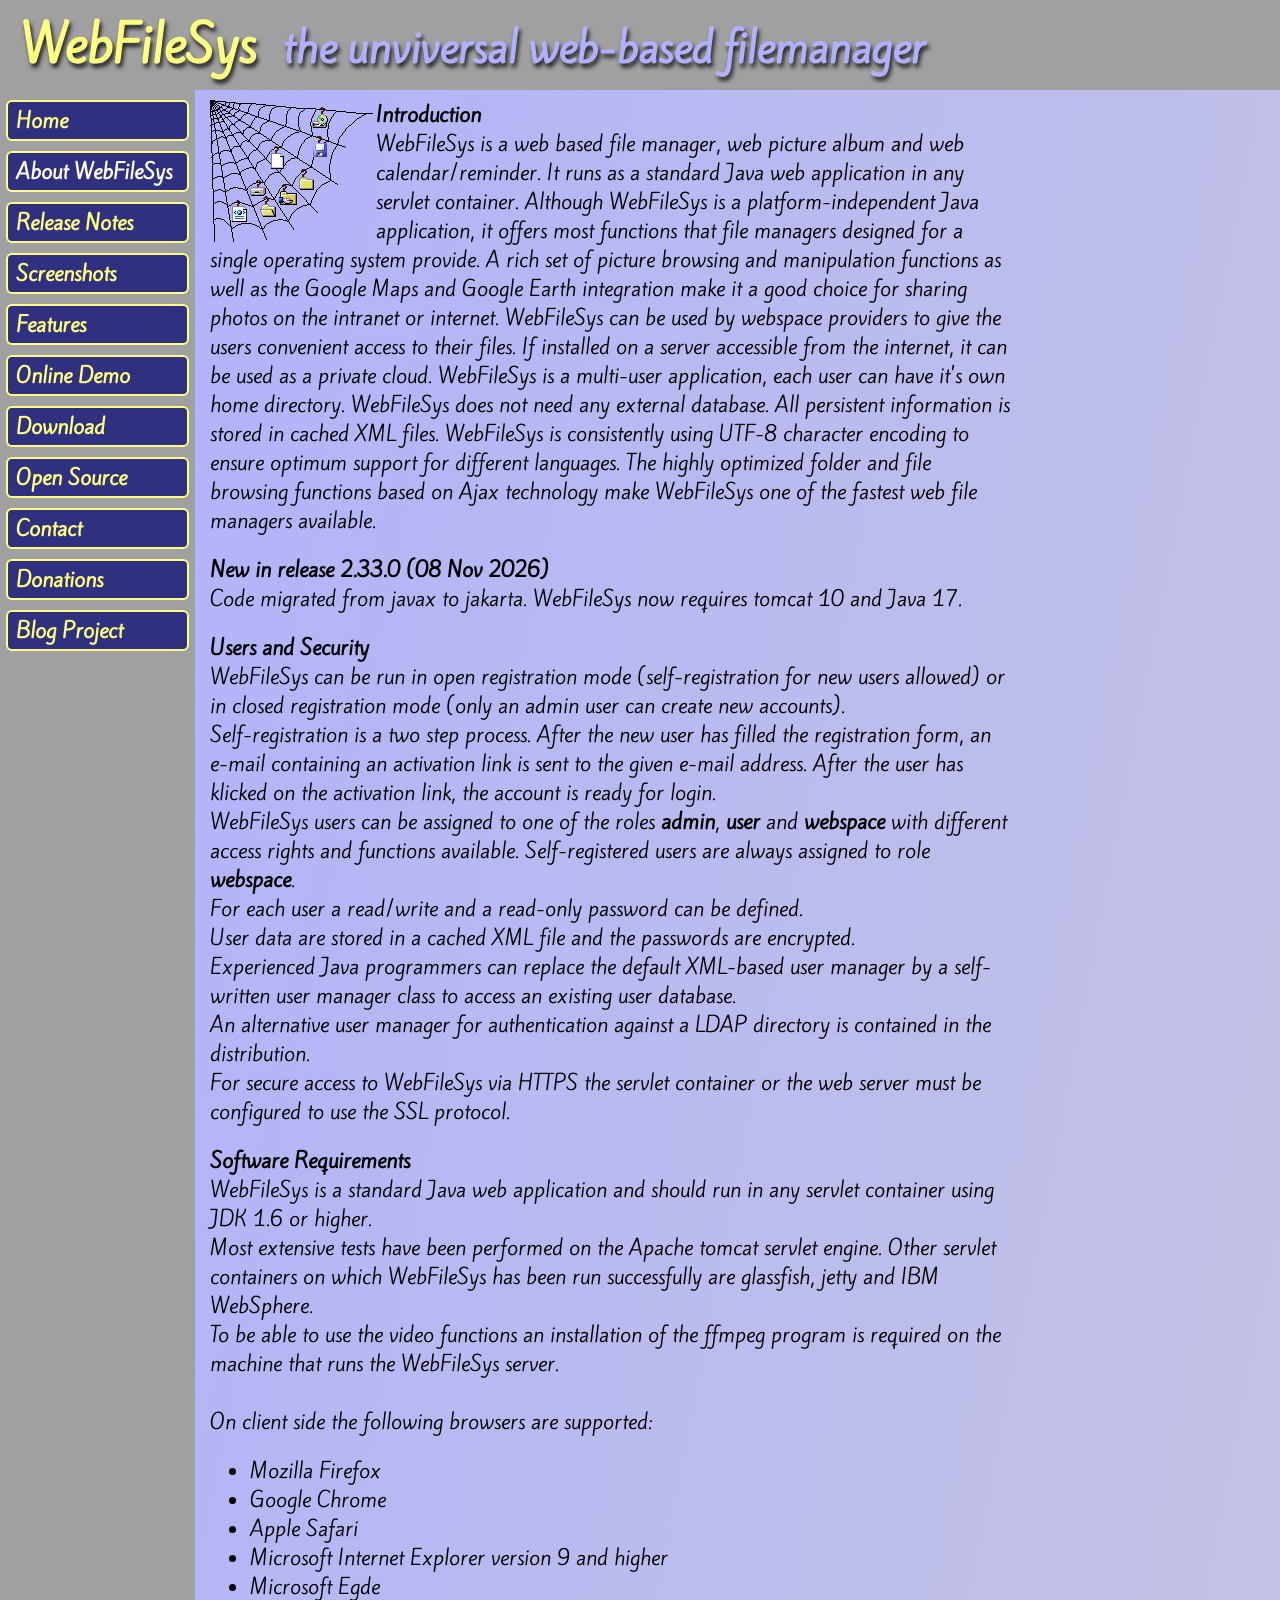
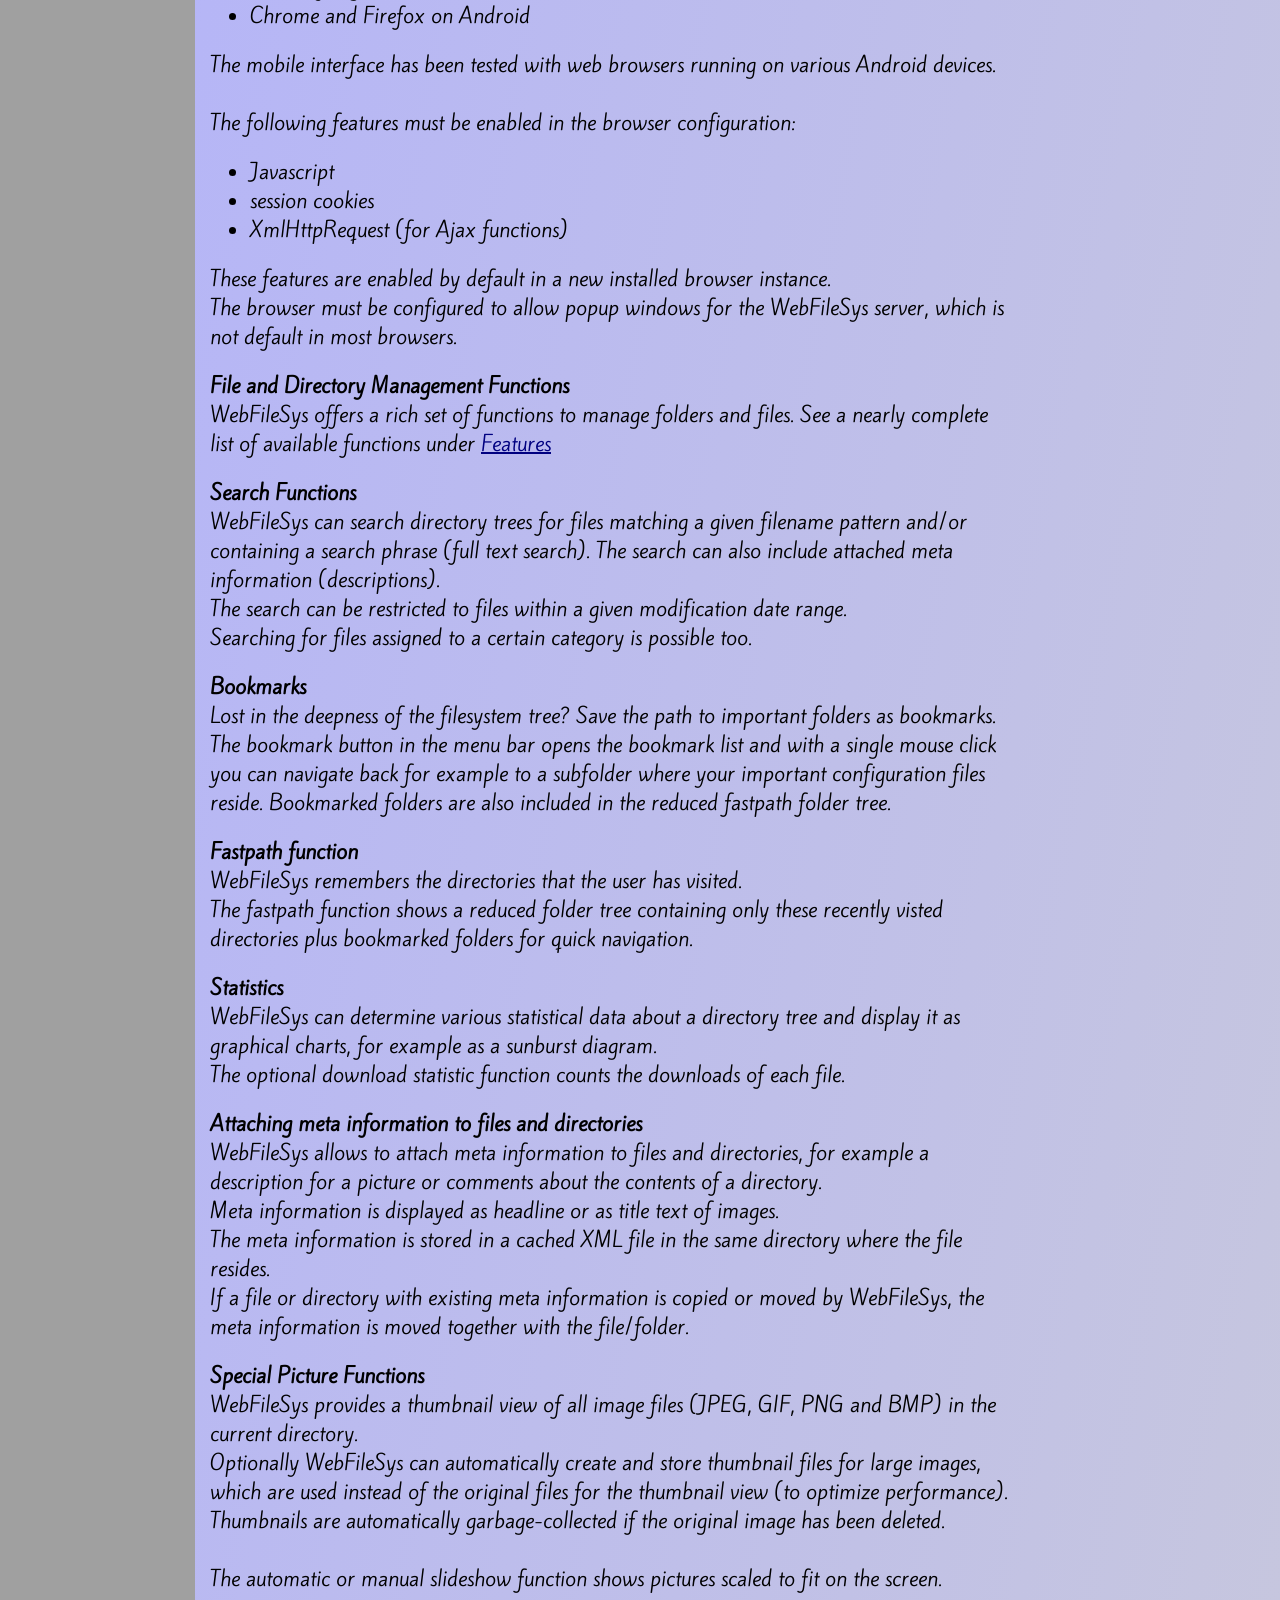
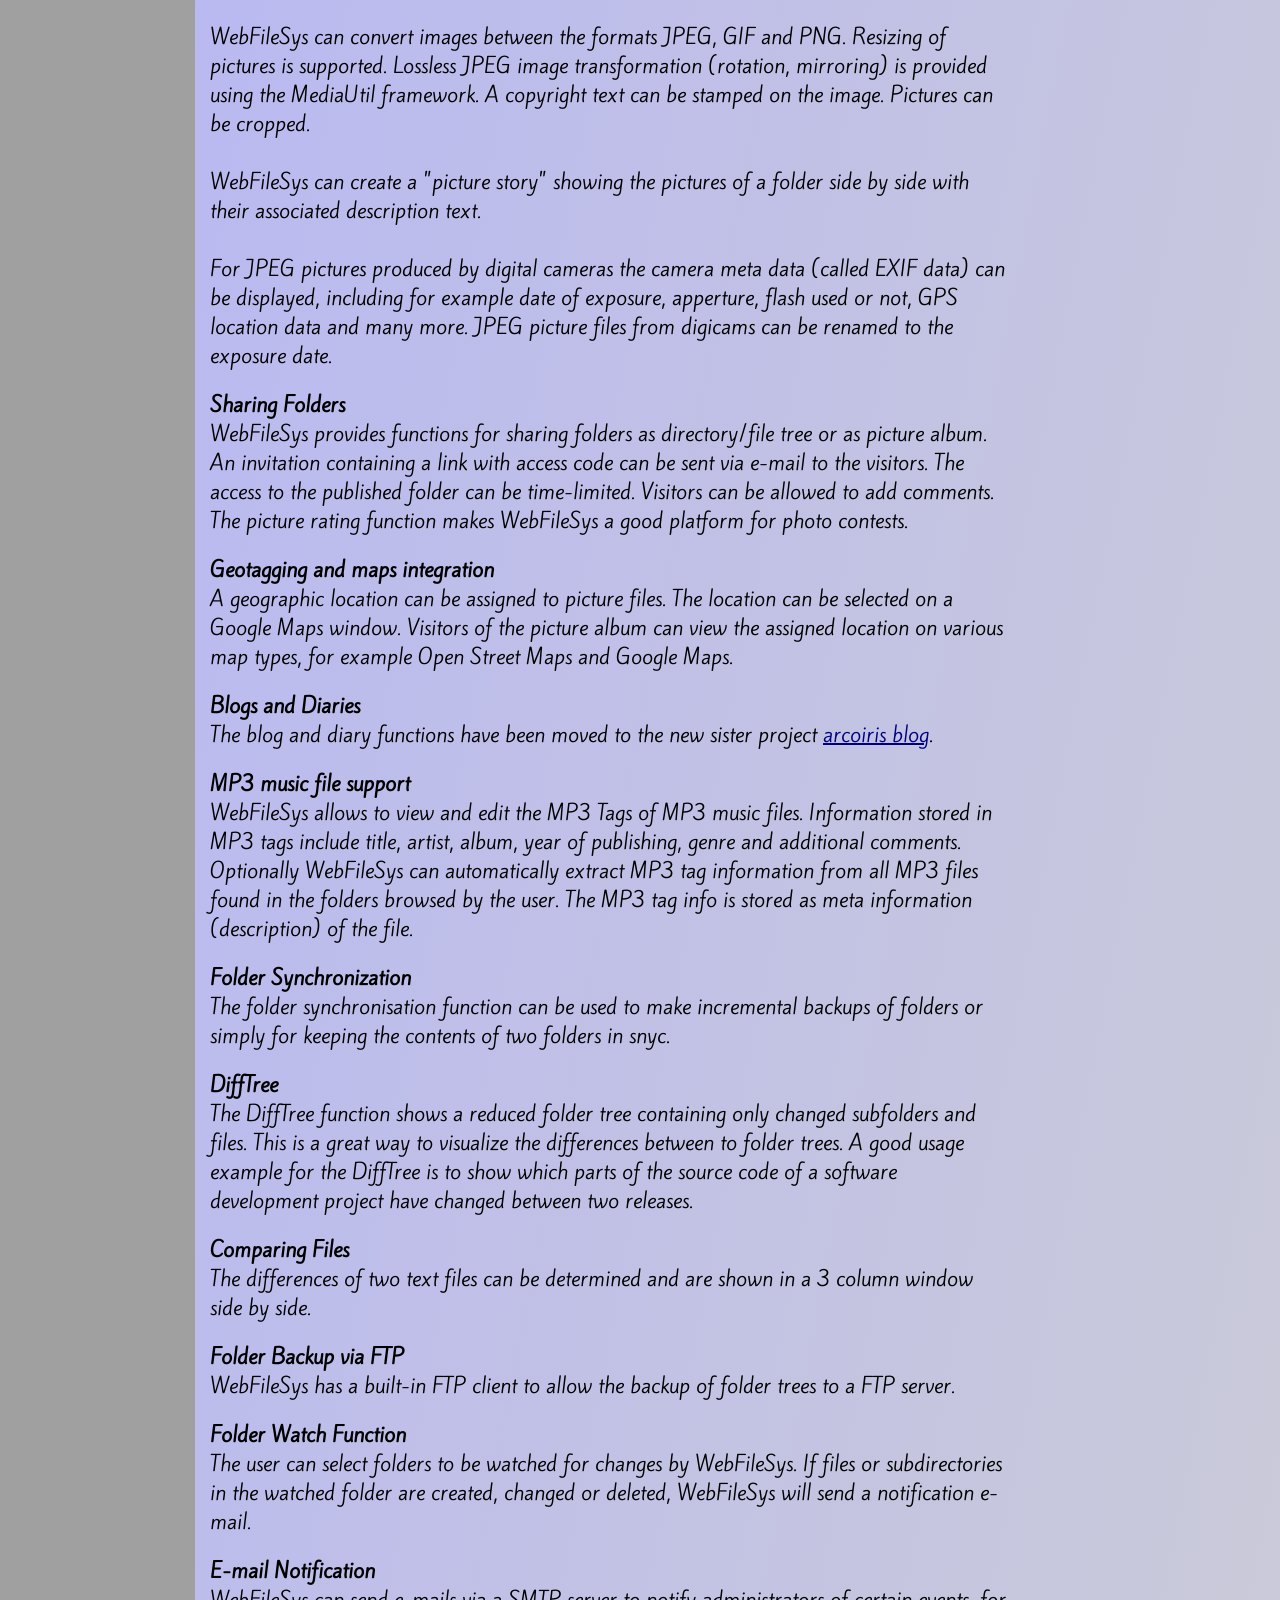
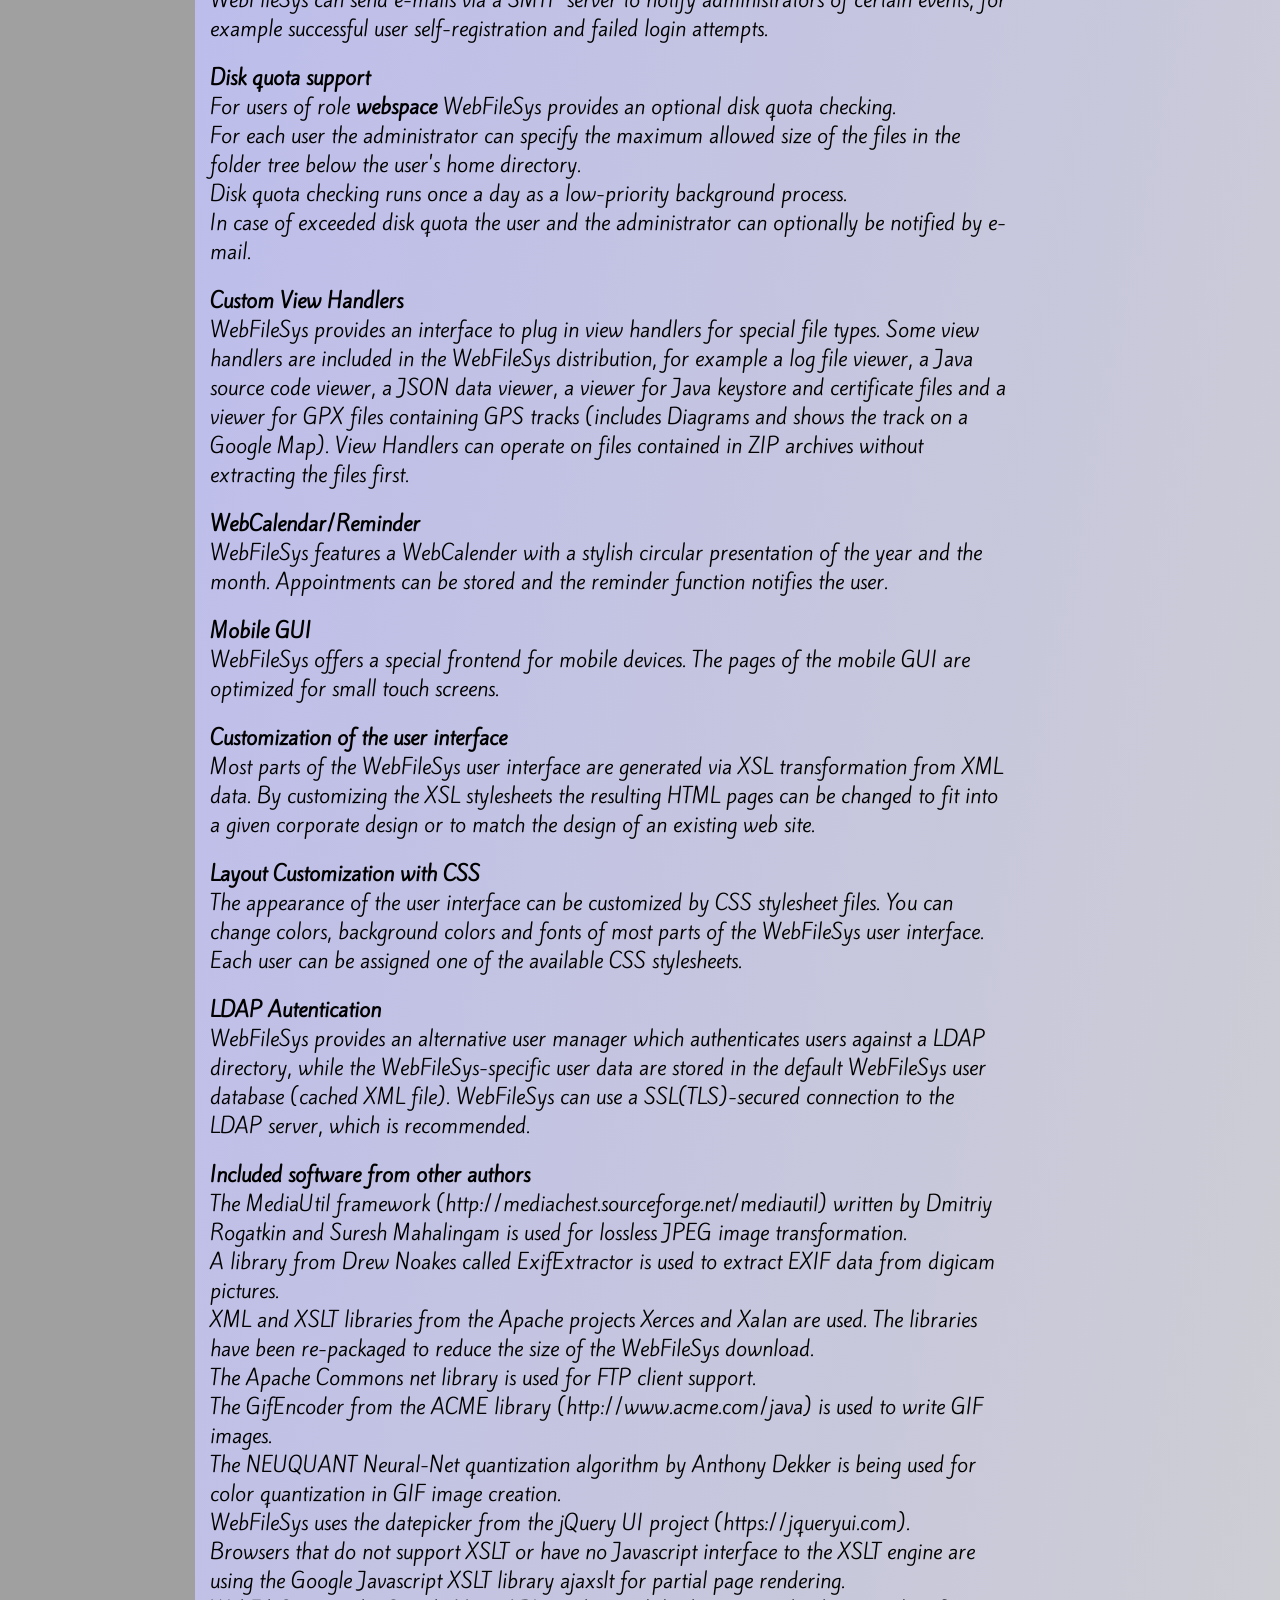
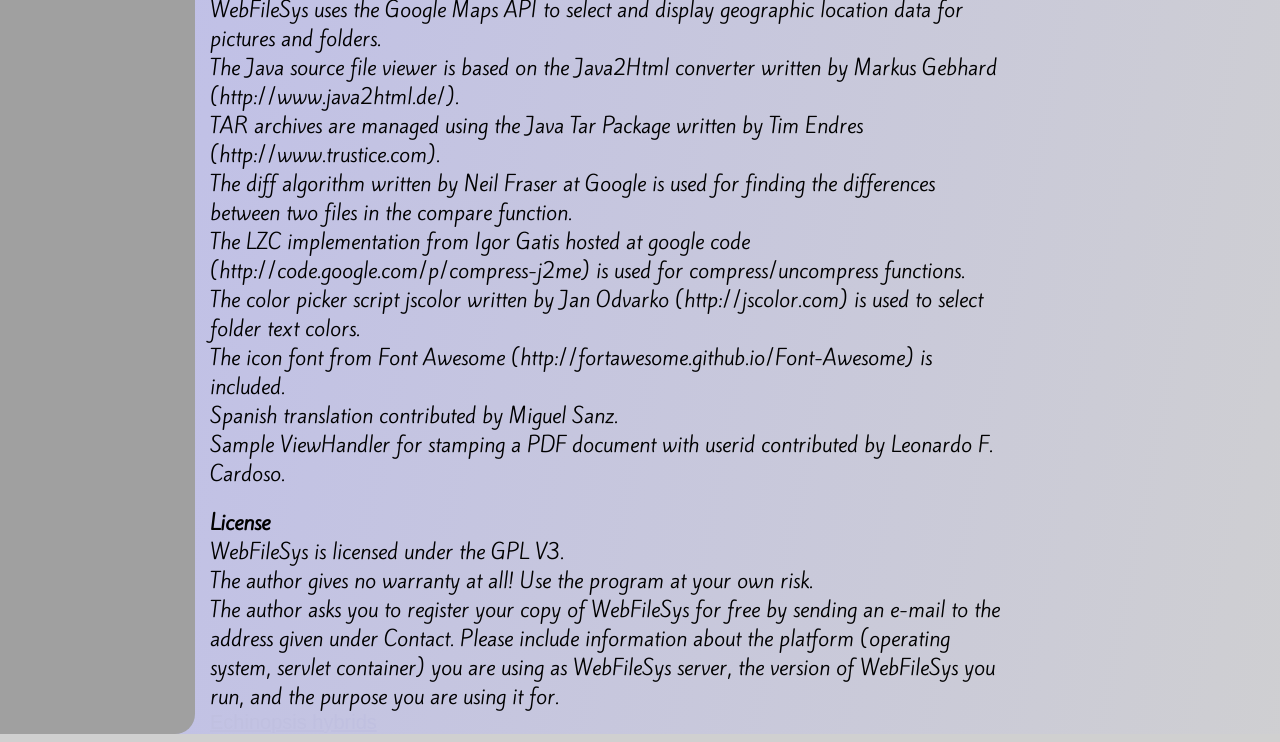
<file: webfilesys.html>
<html>
<head>

<meta name="author" content="Frank Hoehnel"> 

<meta name="description" content="WebFileSys is a web-based multi-user filemanager written in Java. It can be used to manage remote servers, as user-friendly interface for webspace providers, as web photo album and for shared document management."> 

<meta name="keywords" content="web-based filemanager, Java, photo album, blog, diary, document management, servlet, picture, synchronize, calendar, reminder, private cloud, own cloud"> 

<title>WebFileSys - the universal web-based filemanager</title>

<meta name="robots" content="INDEX,FOLLOW"/>

<link rel="stylesheet" type="text/css" href="css/allg.css">

<script type="text/javascript" src="js/menu.js"></script>

</head>
<body class="content" onload="loadMenu(1)">

<div class="pageTitle">
  <span class="pageTitle1">WebFileSys</span>
  <span class="pageTitle2" style="margin-left:20px">the unviversal web-based filemanager</span>
</div>

<table border="0" cellpadding="0" cellspacing="0">

  <tr>
    <td id="menuContent">
      <!-- load menu via ajax here -->
    </td>

    <td class="content">


<img src="images/fmwebSpiderWeb.gif" border="0" align="left">

<h3> Introduction </h3>

WebFileSys is a web based file manager, web picture album and web calendar/reminder.
It runs as a standard Java web application in any servlet container.
Although WebFileSys is a platform-independent Java application, it offers most functions
that file managers designed for a single operating system provide.
A rich set of picture browsing and manipulation functions as well as the 
Google Maps and Google Earth integration make it a good choice
for sharing photos on the intranet or internet.
WebFileSys can be used by webspace providers to give the users convenient access to their files.
If installed on a server accessible from the internet, it can be used as a private cloud.
WebFileSys is a multi-user application, each user can have it's own home directory.
WebFileSys does not need any external database. All persistent information is stored
in cached XML files. WebFileSys is consistently using UTF-8 character encoding to ensure 
optimum support for different languages. The highly optimized folder and file browsing functions
based on Ajax technology make WebFileSys one of the fastest web file managers available.

<h3>New in release 2.33.0 (08 Nov 2026)</h3>

Code migrated from javax to jakarta. WebFileSys now requires tomcat 10 and Java 17.

<h3> Users and Security </h3>

WebFileSys can be run in open registration mode (self-registration for new users allowed)
or in closed registration mode (only an admin user can create new accounts).

<br>
Self-registration is a two step process. After the new user has filled the registration form, 
an e-mail containing an activation link is sent to the given e-mail address. After the user has klicked on the activation link, 
the account is ready for login. 
<br>

WebFileSys users can be assigned to one of the roles <b>admin</b>, <b>user</b> and <b>webspace</b> with different 
access rights and functions available. Self-registered users are always assigned to role <b>webspace</b>.

<br>
For each user a read/write and a read-only password can be defined.

<br>
User data are stored in a cached XML file and the passwords are encrypted.
<br>
Experienced Java programmers can replace the default XML-based user manager by a self-written
user manager class to access an existing user database.
<br/>
An alternative user manager for authentication against a LDAP directory is contained in the distribution. 
<br>
For secure access to WebFileSys via HTTPS the servlet container or the web server must be configured to use the SSL protocol.

<h3> Software Requirements </h3>

WebFileSys is a standard Java web application and should run in any servlet container
using JDK 1.6 or higher.
<br>
Most extensive tests have been performed on the Apache tomcat servlet engine.
Other servlet containers on which WebFileSys has been run successfully are glassfish, jetty and IBM WebSphere.
<br/>
To be able to use the video functions an installation of the ffmpeg program is required 
on the machine that runs the WebFileSys server.
<br><br>

On client side the following browsers are supported:
<ul>
  <li>Mozilla Firefox</li>
  <li>Google Chrome</li>
  <li>Apple Safari</li>
  <li>Microsoft Internet Explorer version 9 and higher</li>
  <li>Microsoft Egde</li>
  <li>Chrome and Firefox on Android</li>
</ul>  
The mobile interface has been tested with web browsers running on various Android devices.

<br><br>
The following features must be enabled in the browser configuration:

<ul>
  <li>Javascript</li>
  <li>session cookies</li>
  <li>XmlHttpRequest (for Ajax functions)</li>
</ul>

These features are enabled by default in a new installed browser instance.
<br/>

The browser must be configured to allow popup windows for the WebFileSys server, which is not default in most browsers.

<H3>File and Directory Management Functions </H3>
WebFileSys offers a rich set of functions to manage folders and files. 
See a nearly complete list of available functions under <a href="features.html">Features</a>

<H3>Search Functions</H3>
WebFileSys can search directory trees for files matching a 
given filename pattern and/or containing a search phrase (full text 
search). The search can also include attached meta information (descriptions).
<BR>
The search can be restricted to files within a given modification 
date range.
<br>
Searching for files assigned to a certain category is possible too.

<h3>Bookmarks</h3>
Lost in the deepness of the filesystem tree? Save the path to important folders as bookmarks.
The bookmark button in the menu bar opens the bookmark list and with a single mouse click
you can navigate back for example to a subfolder where your important configuration files reside.
Bookmarked folders are also included in the reduced fastpath folder tree.

<H3>Fastpath function</H3>
WebFileSys remembers the directories that the user has 
visited. 
<BR>
The fastpath function shows a reduced folder tree containing only these
recently visted directories plus bookmarked folders for quick navigation. 

<H3>Statistics</H3>
WebFileSys can determine various statistical data about a directory 
tree and display it as graphical charts, for example as a sunburst diagram.
<br>
The optional download statistic function counts the downloads
of each file.


<H3>Attaching meta information to files and directories</H3>
WebFileSys allows to 
attach meta information to files and directories, for example a description for 
a picture or comments about the contents of a directory. 
<BR>Meta information is displayed as headline or as title text of images.
<BR>
The meta information is stored in a cached XML file in the same directory where the file 
resides. 
<BR>
If a file or directory with existing meta information is copied or 
moved by WebFileSys, the meta information is moved together with the file/folder. 


<H3>Special Picture Functions </H3>
WebFileSys provides a thumbnail view of all image files (JPEG, GIF, PNG and BMP)
in the current directory.
<BR>
Optionally WebFileSys can automatically create and store thumbnail files for 
large images, which are used instead of the original files for the thumbnail 
view (to optimize performance). Thumbnails are automatically garbage-collected 
if the original image has been deleted.
<BR><BR>
The automatic or manual slideshow function shows pictures scaled to fit on the screen.
<BR><BR>
WebFileSys can convert images between the formats JPEG, GIF and PNG.
Resizing of pictures is supported. Lossless JPEG image transformation
(rotation, mirroring) is provided using the MediaUtil framework.
A copyright text can be stamped on the image. Pictures can be cropped.
<BR><BR>
WebFileSys can create a "picture story" showing the pictures of a folder side by side with their associated description text.
<br><br>
For JPEG pictures produced by digital cameras the camera meta data
(called EXIF data) can be displayed, including for example
date of exposure, apperture, flash used or not, GPS location data and many more.
JPEG picture files from digicams can be renamed to the exposure date.

<h3>Sharing Folders</h3>
WebFileSys provides functions for sharing folders as directory/file tree or as picture album. 
An invitation containing a link with access code can be sent via e-mail to the visitors. 
The access to the published folder can be time-limited. Visitors can be allowed to add comments. 
The picture rating function makes WebFileSys a good platform for photo contests.

<h3>Geotagging and maps integration</h3>
A geographic location can be assigned to picture files. The location can be selected on a Google Maps window. 
Visitors of the picture album can view the assigned location on various map types, for example Open Street Maps and Google Maps.

<h3>Blogs and Diaries</h3>
The blog and diary functions have been moved to the new sister project 
<a href="https://www.webfilesys.de/arcoiris/" target="_blank">arcoiris blog</a>.

<h3>MP3 music file support</h3>
WebFileSys allows to view and edit the MP3 Tags of MP3 music files.
Information stored in MP3 tags include title,
artist, album, year of publishing, genre and additional comments.
<br>
Optionally WebFileSys can automatically extract MP3 tag information from all MP3 files
found in the folders browsed by the user. The MP3 tag info is stored as meta information
(description) of the file.

<h3>Folder Synchronization</h3>
The folder synchronisation function can be used to make incremental backups of folders 
or simply for keeping the contents of two folders in snyc.

<h3>DiffTree</h3>
The DiffTree function shows a reduced folder tree containing only changed subfolders and files.
This is a great way to visualize the differences between to folder trees. 
A good usage example for the DiffTree is to show which parts of the source code
of a software development project have changed between two releases.

<h3>Comparing Files</h3>
The differences of two text files can be determined and are shown in a 3 column window side by side.

<h3>Folder Backup via FTP</h3>
WebFileSys has a built-in FTP client to allow the backup of folder trees to a FTP server.

<h3>Folder Watch Function</h3>
The user can select folders to be watched for changes by WebFileSys. 
If files or subdirectories in the watched folder are created, changed or deleted, WebFileSys will send a notification e-mail.

<h3>E-mail Notification</h3>
WebFileSys can send e-mails via a SMTP server to notify administrators of certain events,
for example successful user self-registration and failed login attempts.

<h3>Disk quota support</h3>
For users of role <b>webspace</b> WebFileSys provides an optional disk
quota checking.
<br>
For each user the administrator can specify the maximum allowed size
of the files in the folder tree below the user's home directory.
<br>
Disk quota checking runs once a day as a low-priority background process.
<br>
In case of exceeded disk quota the user and the administrator can optionally be
notified by e-mail.

<h3>Custom View Handlers</h3>
WebFileSys provides an interface to plug in view handlers for special file types.
Some view handlers are included in the WebFileSys distribution, 
for example a log file viewer, a Java source code viewer, a JSON data viewer, a viewer for Java keystore and certificate files
and a viewer for GPX files containing GPS tracks (includes Diagrams and shows the track on a Google Map).
View Handlers can operate on files contained in ZIP archives without extracting the files first.

<h3>WebCalendar/Reminder</h3>
WebFileSys features a WebCalender with a stylish circular presentation of the year and the month. 
Appointments can be stored and the reminder function notifies the user.

<h3>Mobile GUI</h3>
WebFileSys offers a special frontend for mobile devices. The pages of the mobile GUI are optimized for small touch screens.

<h3>Customization of the user interface</h3>
Most parts of the WebFileSys user interface are generated via XSL transformation from XML data.
By customizing the XSL stylesheets the resulting HTML pages can be changed to fit into 
a given corporate design or to match the design of an existing web site.

<H3>Layout Customization with CSS</H3>

The appearance of the user interface can be customized by CSS stylesheet files.
You can change colors, background colors and fonts of most parts of the WebFileSys user interface.
<br>
Each user can be assigned one of the available CSS stylesheets.

<h3>LDAP Autentication</h3>
WebFileSys provides an alternative user manager which authenticates users against a LDAP directory, while the 
WebFileSys-specific user data are stored in the default WebFileSys user database (cached XML file). WebFileSys can use
a SSL(TLS)-secured connection to the LDAP server, which is recommended.

<h3> Included software from other authors </h3>
The MediaUtil framework (http://mediachest.sourceforge.net/mediautil) written by Dmitriy Rogatkin and Suresh Mahalingam is used for
lossless JPEG image transformation.
<br>
A library from Drew Noakes called ExifExtractor is used to extract EXIF data from digicam pictures.
<br>
XML and XSLT libraries from the Apache projects Xerces and Xalan are used. The libraries have been re-packaged
to reduce the size of the WebFileSys download.
<br>
The Apache Commons net library is used for FTP client support.
<br>
The GifEncoder from the ACME library (http://www.acme.com/java) is used to 
write GIF images.
<br>
The NEUQUANT Neural-Net quantization algorithm by Anthony Dekker is being used
for color quantization in GIF image creation.
<br>
WebFileSys uses the datepicker from the jQuery UI project (https://jqueryui.com).
<br>
Browsers that do not support XSLT or have no Javascript interface to the XSLT engine
are using the Google Javascript XSLT library ajaxslt for partial page rendering.
<br>
WebFileSys uses the Google Maps API to select and display geographic location data for pictures and folders.
<br>
The Java source file viewer is based on the Java2Html converter written by Markus Gebhard
(http://www.java2html.de/).
<br>
TAR archives are managed using the Java Tar Package written by Tim Endres (http://www.trustice.com).
<br>
The diff algorithm written by Neil Fraser at Google is used for finding the differences between two files in the compare function.
<br>
The LZC implementation from Igor Gatis hosted at google code (http://code.google.com/p/compress-j2me) is used for compress/uncompress functions.
<br>
The color picker script jscolor written by Jan Odvarko (http://jscolor.com) is used to select folder text colors.
<br>
The icon font from Font Awesome (http://fortawesome.github.io/Font-Awesome) is included.
<br>
Spanish translation contributed by Miguel Sanz.
<br>
Sample ViewHandler for stamping a PDF document with userid contributed by Leonardo F. Cardoso.

<h3> License </h3>
WebFileSys is licensed under the GPL V3.
<br>
The author gives no warranty at all! Use the program at your own risk.
<br>
The author asks you to register your copy of WebFileSys for free by sending an
e-mail to the address given under Contact. Please include information about
the platform (operating system, servlet container) you are using as WebFileSys server, the version
of WebFileSys you run, and the purpose you are using it for.
<br>
<a href="http://www.webfilesys.de/flowers/cacti/Echinopsis.html" style="font-family:Arial;color:#c0c0e0";font-size:6pt;text-decoration:none">Echinopsis hybrids</a>

    </td>
  </tr>
  
</table>

</body>
</html>
</file>
<file: css/allg.css>
@font-face {
  font-family: 'Kite One';
  font-style: normal;
  font-weight: 400;
  src: local('Kite One'), local('KiteOne-Regular'), url(../fonts/GoogleKiteOne.woff) format('woff');
}

html {
    font-size: 20px;
    background-color: #d0d0d0;
}

td, th {
    font-size: 1.0rem;
}

div.pageTitle {
	margin: 0;
	padding: 10px 20px;
    background-color: #a0a0a0;
}

span.pageTitle1 {
    font-family: 'Kite One',Verdana,Arial,Helvetica,sans-serif;
	color: #FFFF80;
    font-size: 2.4rem;
	font-weight: bold;
	text-shadow: 2px 4px 4px #202020;
}

span.pageTitle2 {
    font-family: 'Kite One',Verdana,Arial,Helvetica,sans-serif;
	color: #b0b0ff;
    font-size: 2.0rem;
	font-weight: bold;
	text-shadow: 2px 4px 4px #202020;
}

#menuContent {
    background-color: #a0a0a0;
	border-bottom-right-radius: 20px;
}

div.menuCont {
    width: 195px;
    background-color: #a0a0a0;
}

div.menuItem {
	background-color: #303080;
    border: 2px solid #FFFF80;
	border-radius: 6px;
	padding: 4px 8px;
    margin: 10px 6 10px 6px;
}

div.menuItem a {
    font-family: 'Kite One',Verdana,Arial,Helvetica,sans-serif;
	font-size: 1rem;
	font-weight: bold;
	text-decoration: none;
}

a.menuItem {
	color: #FFFF80;
}

a.menuItemActive{
	color: ivory;
}

a.menuItem:hover {
    color: ivory;
	text-shadow: 2px 2px 2px ivory;
}

a.menuItemActive:hover {
	color: #ffffff;
}

div.loginFormLabel {
    width: 190px;
    font-family: 'Kite One',Verdana,Arial,Helvetica,sans-serif;
	font-size: 1rem;
	color: #FFFF80;
	margin-left: 10px;
	margin-top: 10px;
}

div.loginFormField {
    width: 190px;
	margin-left: 10px;
}

div.loginFormField input[type='text'],
div.loginFormField input[type='password'] {
    width: 160px;
	color: #000000;
	background-color: ivory;
    border: 1px solid #808080;
	border-radius: 4px;
    font-family: 'Kite One',Verdana,Arial,Helvetica,sans-serif;
	font-size: 1rem;
	font-weight: normal;
}

div.loginButton {
    width: 160px;
	margin-left: 10px;
	margin-top: 16px;
}

div.loginButton input {
    border: 1px solid #000000;
	border-radius: 4px;
	color: #202020;
	background-color: c0c0c0;
	padding: 5px 20px;
    font-family: 'Kite One',Verdana,Arial,Helvetica,sans-serif;
	font-size: 0.8rem;
	font-weight: bold;
}

div.loginButton input:hover {
	background-color: e0e0e0;
}

div.loginLink {
    width: 160px;
	margin-left: 10px;
	margin-top: 10px;
}

div.loginLink a:hover {
    color: ivory;
	text-decoration: underline;
}
	
body.title {
    margin-top: 20px;
	margin-left: 20px;
	font-size: 10pt;
	background-color: lavender;
	font-family: Arial,Helvetica;
}

body.content {
    margin-top: 0px;
	margin-left: 0px;
	margin-right: 0px;
	width: 1380px;
	font-size: 1rem;
    font-family: 'Kite One',Verdana,Arial,Helvetica,sans-serif;
	background: linear-gradient(to bottom right, #b0b0ff, #d0d0d0);
	background-repeat: no-repeat;
}

td.content {
    width: 800px;
    padding-left: 15px;
	padding-top: 10px;
	padding-right:10px;
}
	
img.titlePic {
	/*
    width: 918px;
	height: 760px;
	*/
	border: 2px ridge #404040;
	margin-top: 10px;
	box-shadow: 10px 10px 5px #666666;
	border-radius:5px
}
	
a {
    font-size: 1rem;
	color: navy;
}

a:hover {
    color: #FFFF80;
}

td {
    vertical-align:top;
}

h2 {
    font-size: 1.2rem;
	color: black;
	font-weight: bold;
}

h3 {
    font-size: 1rem;
	color: black;
	font-weight: bold;
	margin-bottom: 0;
}

h4.month {font-size:11pt;color:black;font-family:Verdana,Arial,Helvetica;font-weight:bold;font-style:italic;}

.news {
    font-size: 1rem;
	color: #a00000;
	font-weight: bold;
}

img.slideshowPic {
    position: absolute;
	left: 210px;
	top: 150px;
	opacity: 0.0;
}
</file>
